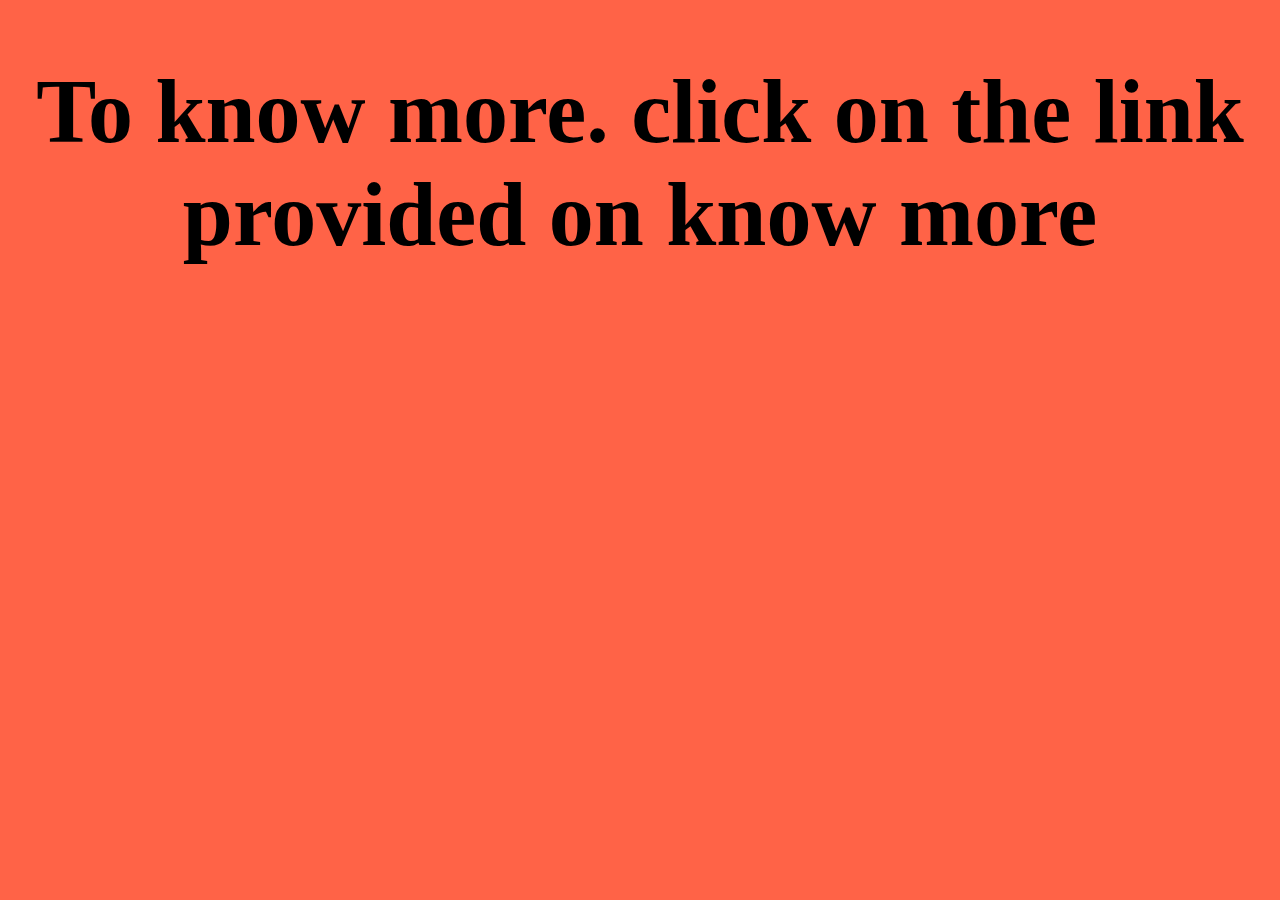
<file: iframe11.html>
<!DOCTYPE html>
<html>
<head>
	<title></title>
</head>
<body style="background-color: tomato; text-align: center;vertical-align: middle;font-size: 45px;">
	<h1>To know more. click on the link provided on know more</h1>
</body>
</html>
</file>
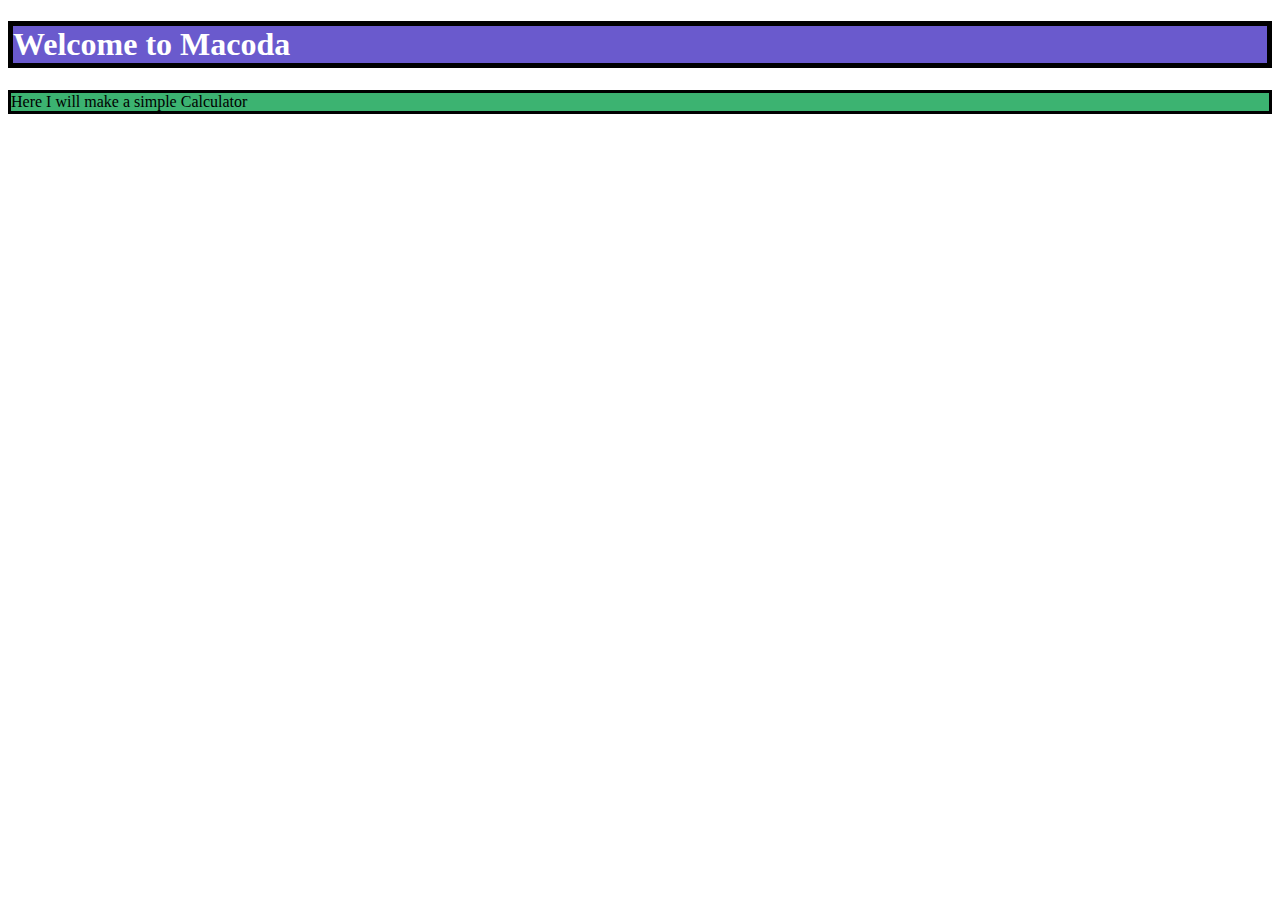
<file: index1.html>
<!DOCTYPE html>
<html>
<head>
<title>Macoda</title>
</head>
<body>

<h1 style="background-color:SlateBlue;color: white;border: 5px solid black;">Welcome to Macoda </h1>
<p style="background-color: MediumSeaGreen;border: 3px solid black;">Here I will make a simple Calculator</p>

</body>
</html>
</file>
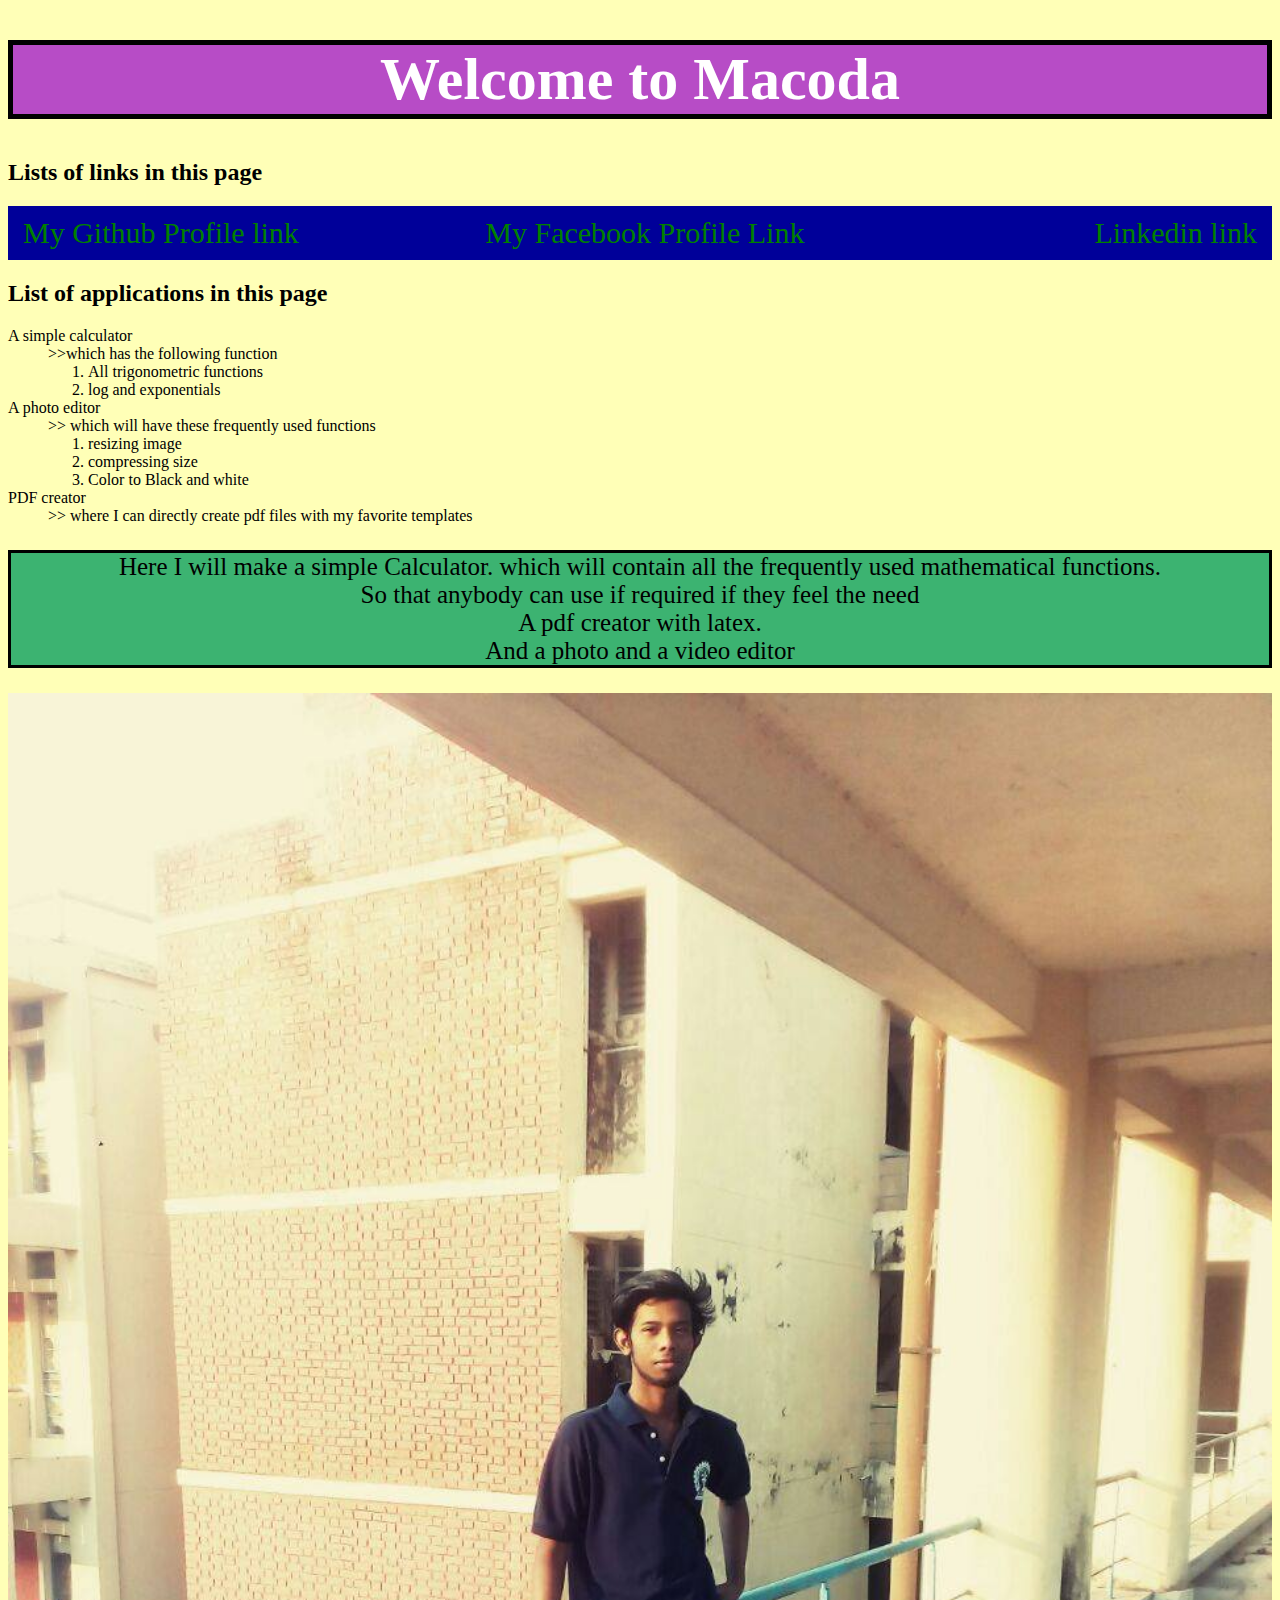
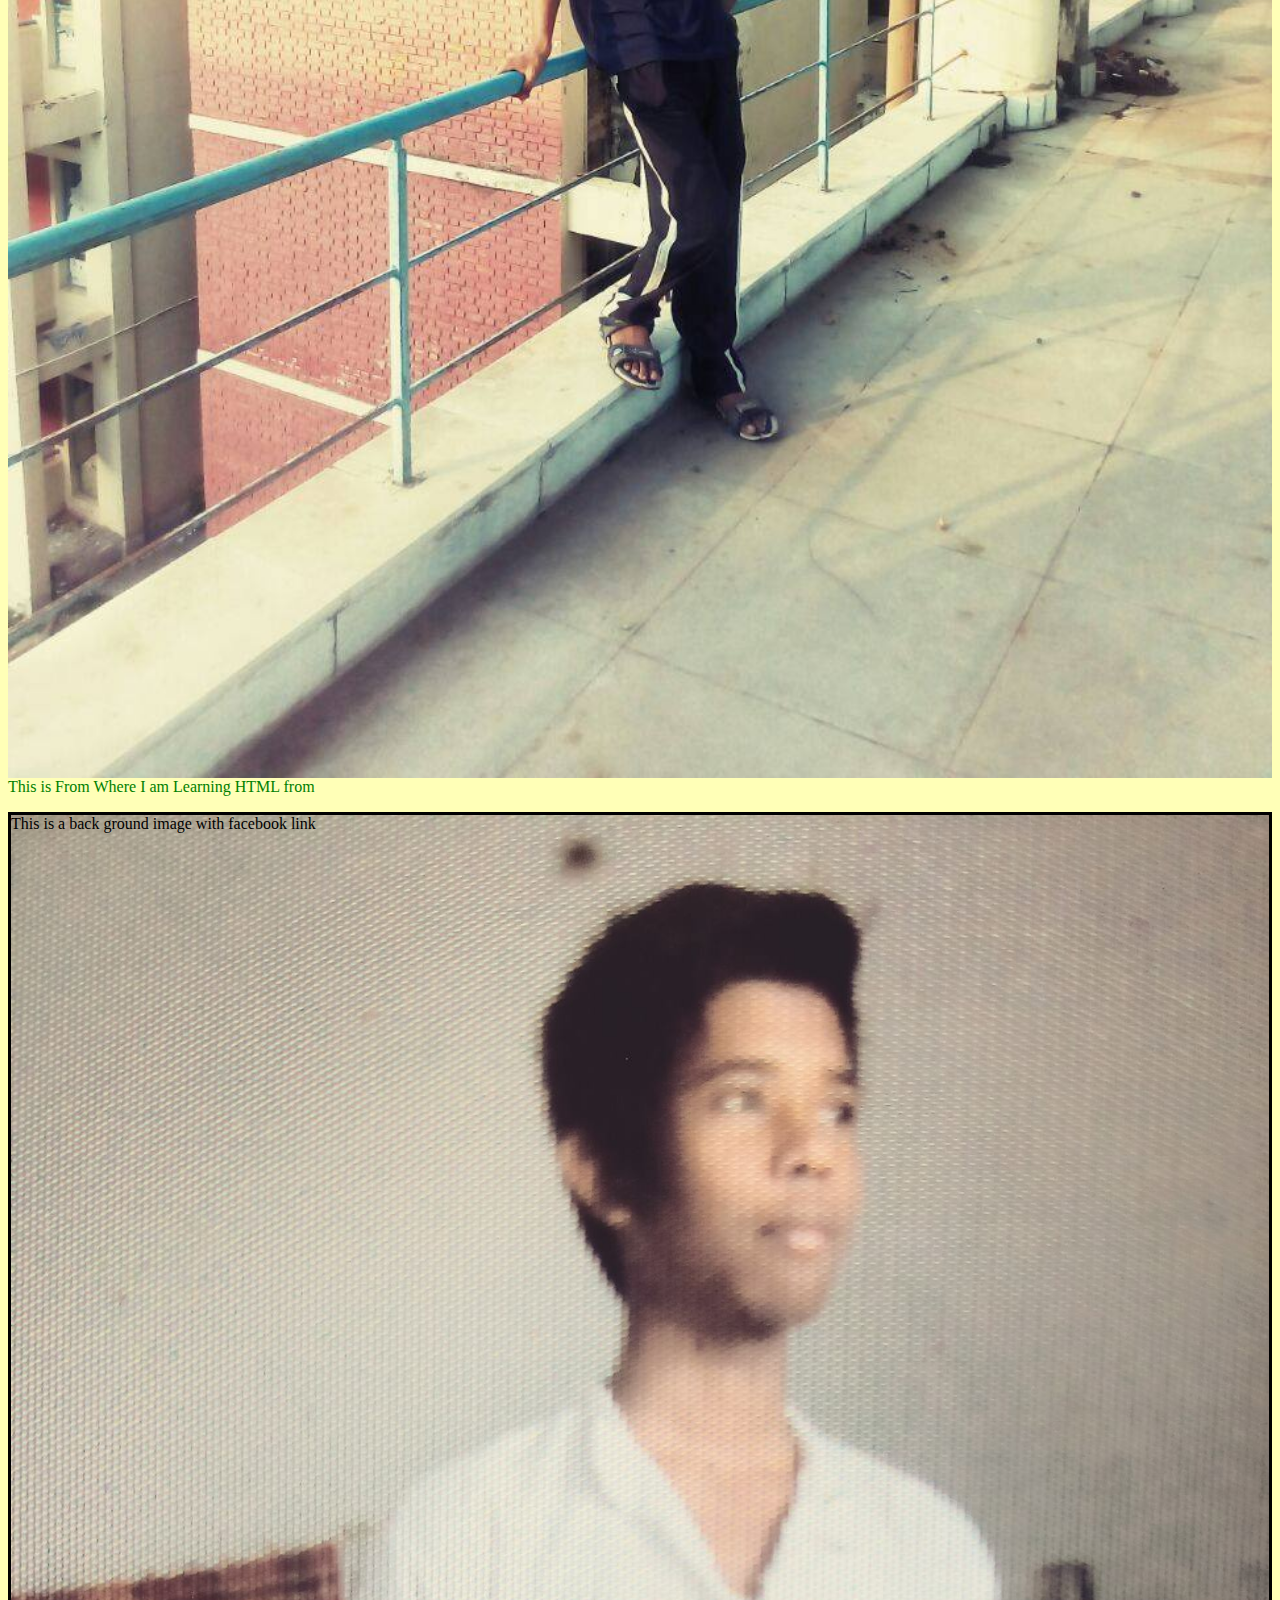
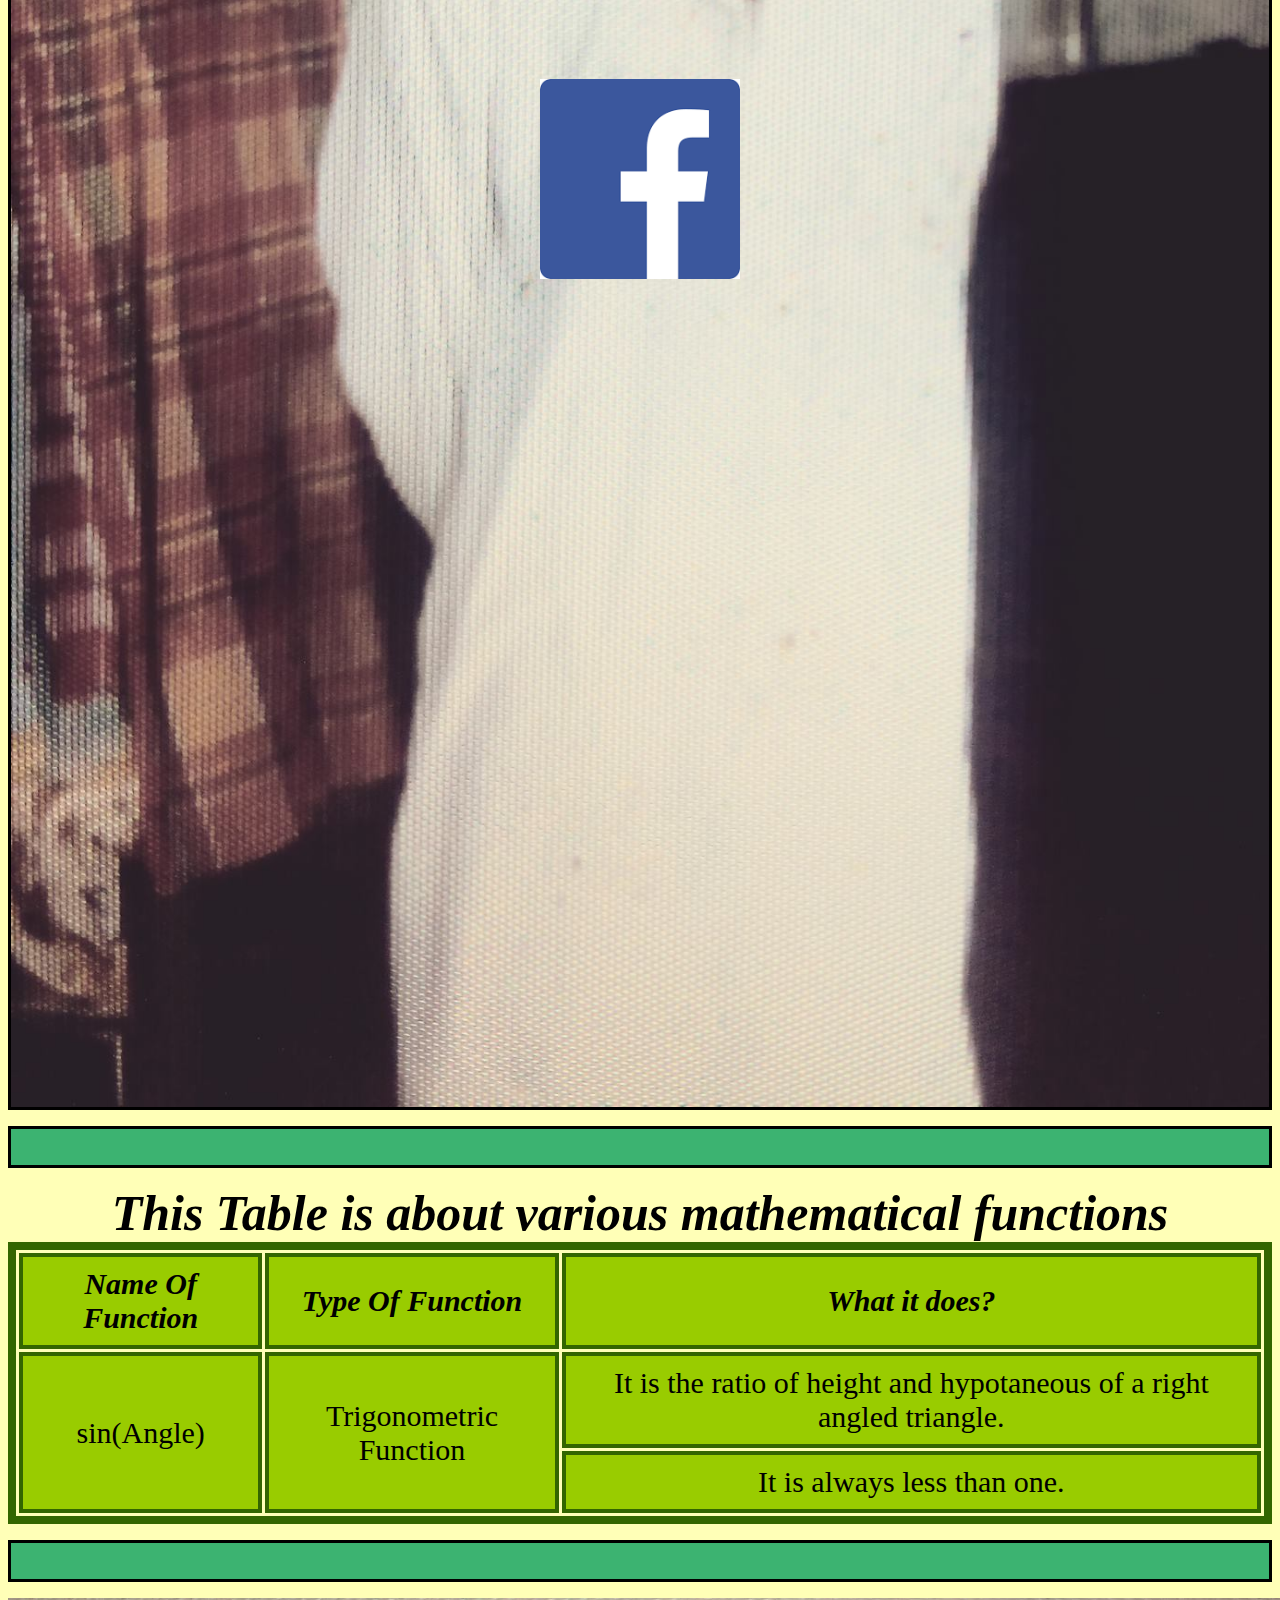
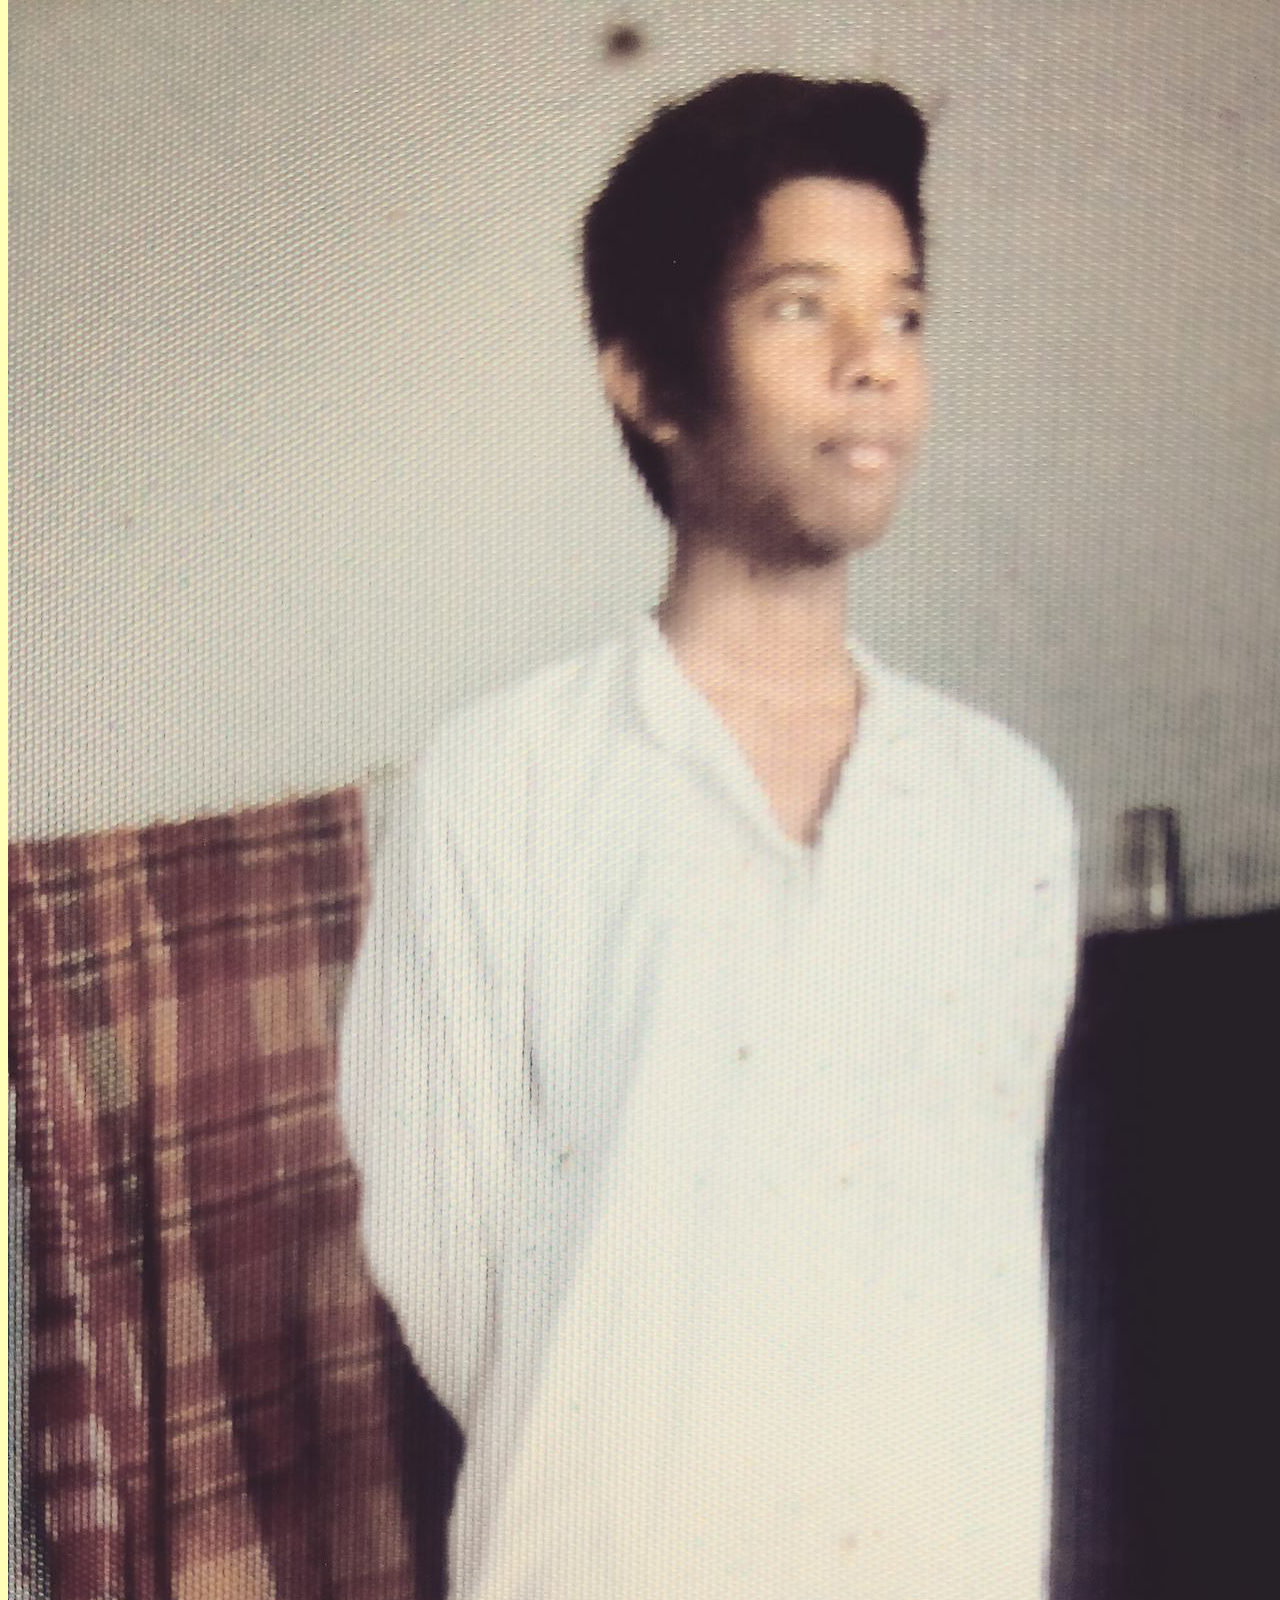
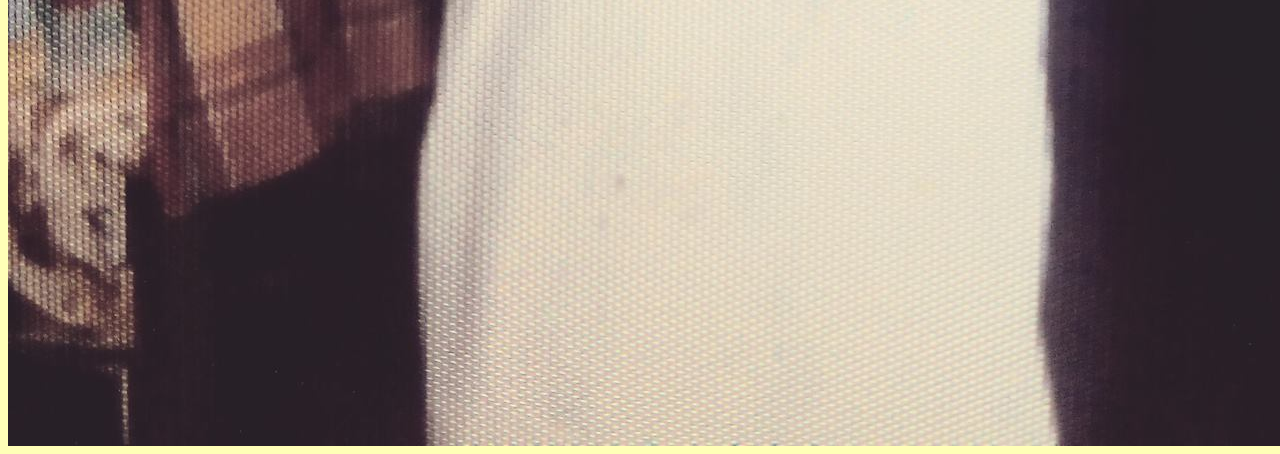
<file: index10.html>
<!DOCTYPE html>
<html>
<head>
	<title>Macoda</title>
	<link rel="stylesheet" href="css/ext10.css">
</head>
<body>

	<h1>
		Welcome to Macoda 
	</h1>
	<h2>
		Lists of links in this page
	</h2>
	<ul>
		<li class="navigationBar">
			<a href="#Github Link" style="text-decoration: none;">
				My Github Profile link           
			</a>	
		</li>
		<li class="center navigationBar">
			<a href="#facebook Link" style="text-decoration: none;">
				My Facebook Profile Link
			</a>
		</li>
		<li class="navigationBar" style="float: right;" >
			<a href="#Linkedin Link"  style="text-decoration: none;">
				Linkedin link
			</a>
		</li>
	</ul>

	<h2>
		List of applications in this page
	</h2>
	<dl>
		<dt>
			A simple calculator
		</dt>
		<dd>
			>>which has the following function
			<ol type="1">
				<li>
					All trigonometric functions
				</li>
				<li>
					log and exponentials
				</li>
			</ol>
		</dd>
		<dt>
			A photo editor
		</dt>
		<dd>
			>> which will have these frequently used functions
			<ol>
				<li>
					resizing image
				</li>
				<li>
					compressing size
				</li>
				<li>
					Color to Black and white
				</li>
			</ol>
		</dd>
		<dt>
			PDF creator
		</dt>
		<dd>
			>> where I can directly create pdf files with my favorite templates
		</dd>
	</dl>

	<p style="font-size:25px;text-align: center;">Here I will make a simple Calculator. which will contain all the frequently used mathematical functions.<br/> So that anybody can use if required if they feel the need<br/>A pdf creator with latex.<br/>And a photo and a video editor</p>
	
	<img src="images/myImg2.jpg" alt="saikat mondal 2" usemap="#face" style="width: 100%;height: 100%" />
	<map name="face" id="Github Link">
		<area shape="rect" coords="810,810,1000,1000" alt="saikat" href="https://github.com/Saikat2019">
	</map>
	
	<a href="https://www.w3schools.com">
		This is From Where I am Learning HTML from
	</a>
	<p style="background-image: url('images/myImg.jpg');" class="specialP">
		This is a back ground image with facebook link<br/><br/><br/><br/><br/><br/><br/><br/><br/><br/><br/><br/><br/><br/><br/><br/><br/><br/><br/><br/><br/><br/><br/><br/><br/><br/><br/><br/><br/><br/><br/><br/><br/><br/><br/><br/><br/><br/>
		<br/><br/><br/><br/><br/><br/><br/><br/><br/><br/>
		<a href="https://www.facebook.com/profile.php?id=100011440244328">
			<img src="images/facebook.png" alt="facebook logo" style="width: 200px;height: 200px;float: none;" class="center" id="facebook Link" />
		</a>
		<br/><br/><br/><br/><br/><br/><br/><br/><br/><br/><br/><br/><br/><br/><br/><br/><br/><br/><br/><br/><br/><br/><br/><br/><br/><br/><br/><br/><br/><br/><br/><br/><br/><br/><br/><br/><br/><br/><br/><br/><br/><br/><br/><br/><br/><br/>
	</p>
	<p><br/><br/></p>
	<table>
		<caption>
			This Table is about various mathematical functions
		</caption>
		<tr>
			<th>
				<em>Name Of Function</em>
			</th>
			<th>
				<em>Type Of Function</em>
			</th>
			<th>
				<em>What it does?</em>
			</th>
		</tr>
		<tr>
			<td rowspan="2">
				sin(Angle)
			</td>
			<td rowspan="2">
				Trigonometric Function
			</td>
			<td>
				It is the ratio of height and hypotaneous of a right angled triangle.
			</td>
		</tr>
		<tr>
			<td>
				It is always less than one.
			</td>
		</tr>
	</table>
	<p><br/><br/></p>
	<picture>
		  <source media="(min-width: 1000px)" srcset="images/myImg.jpg">
		  <source media="(min-width: 465px)" srcset="images/facebook.png">
		  <img src="myImg.jpg" alt="my image" style="width:auto;float: none;" class="center">
	</picture> 
</body>
</html>
</file>
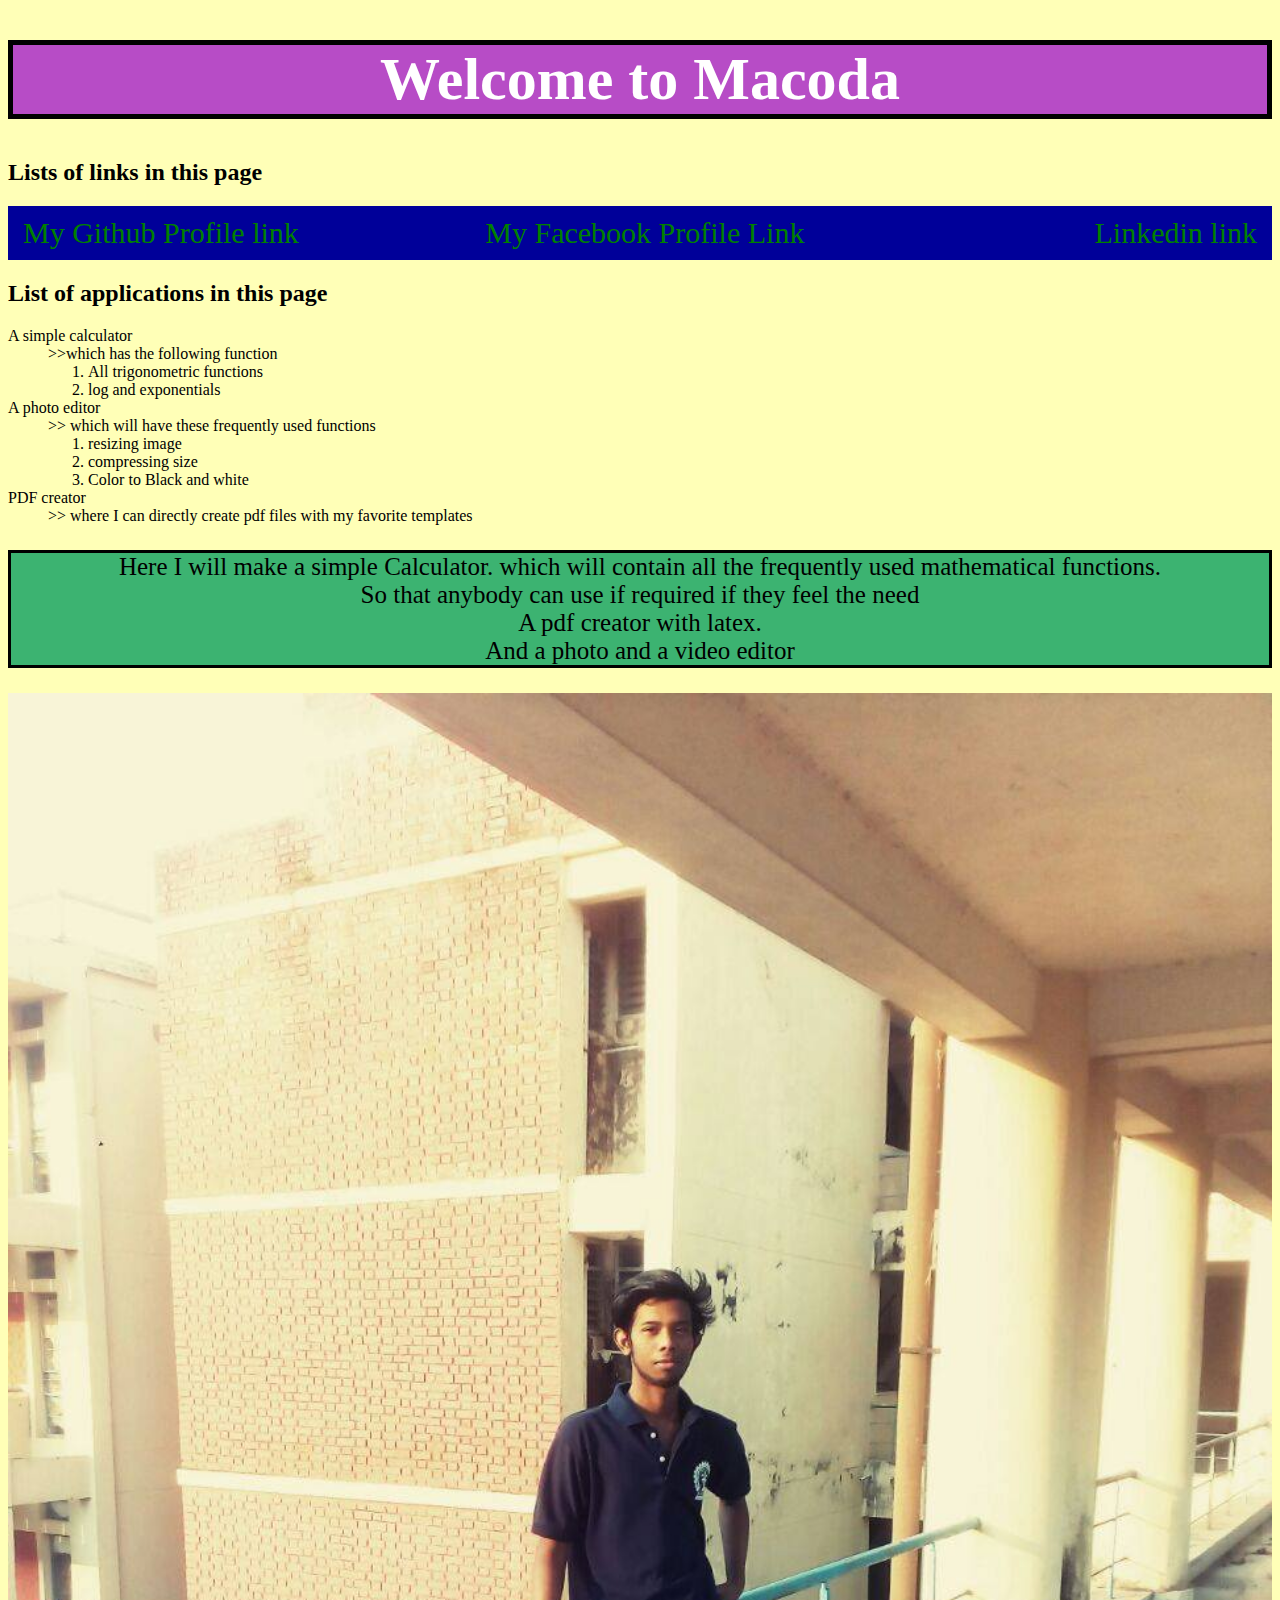
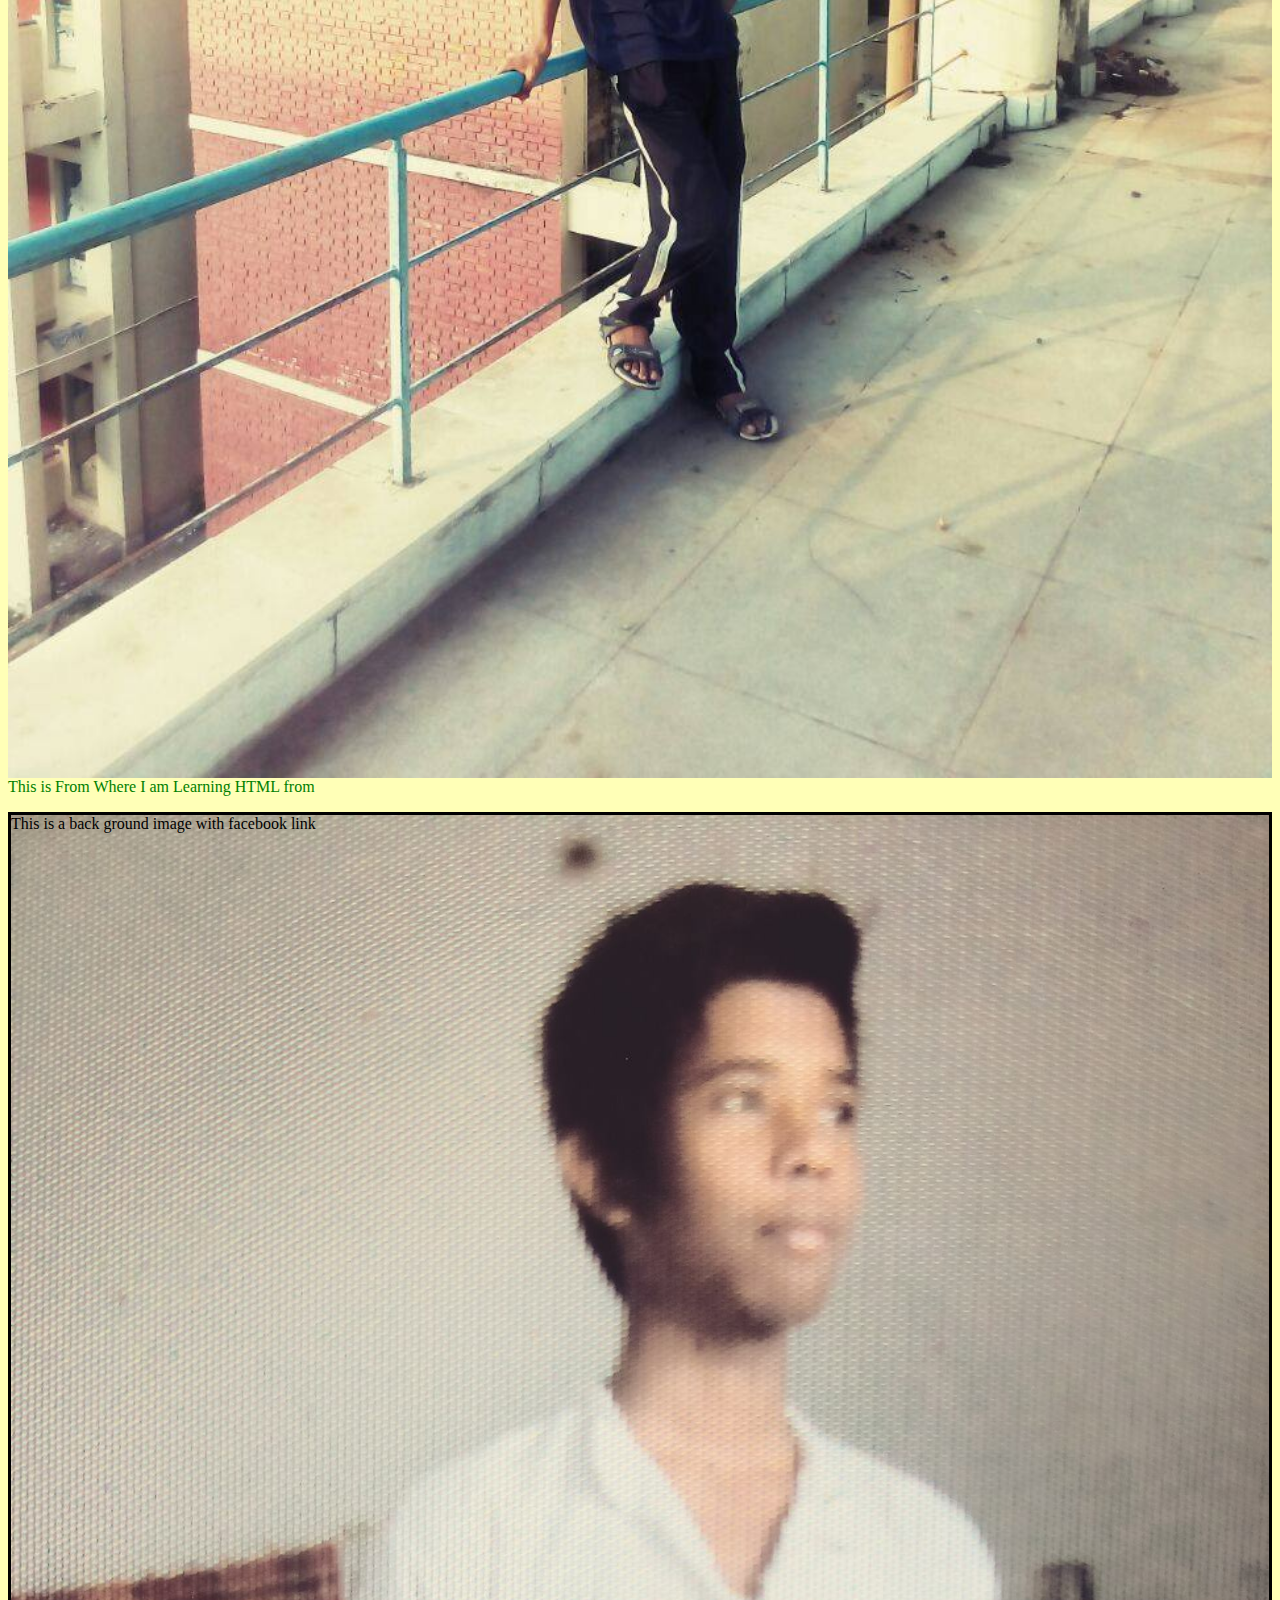
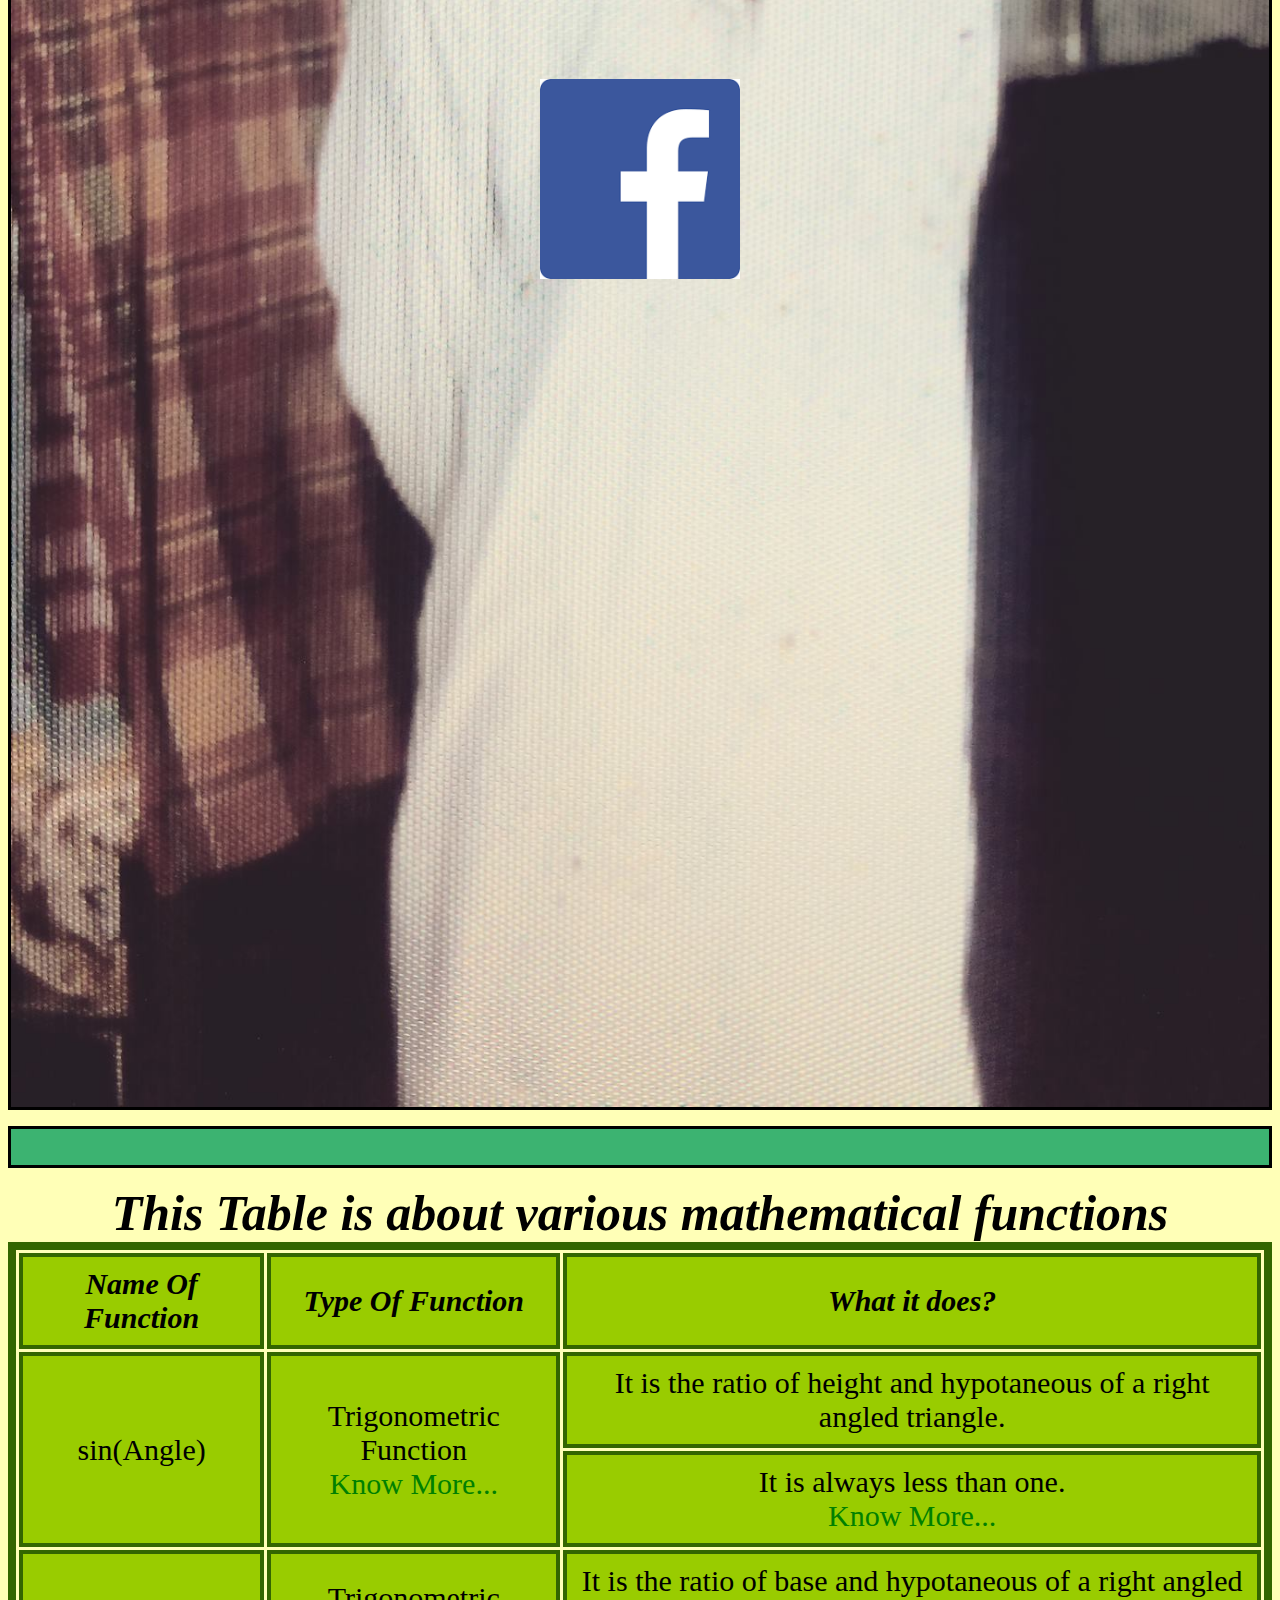
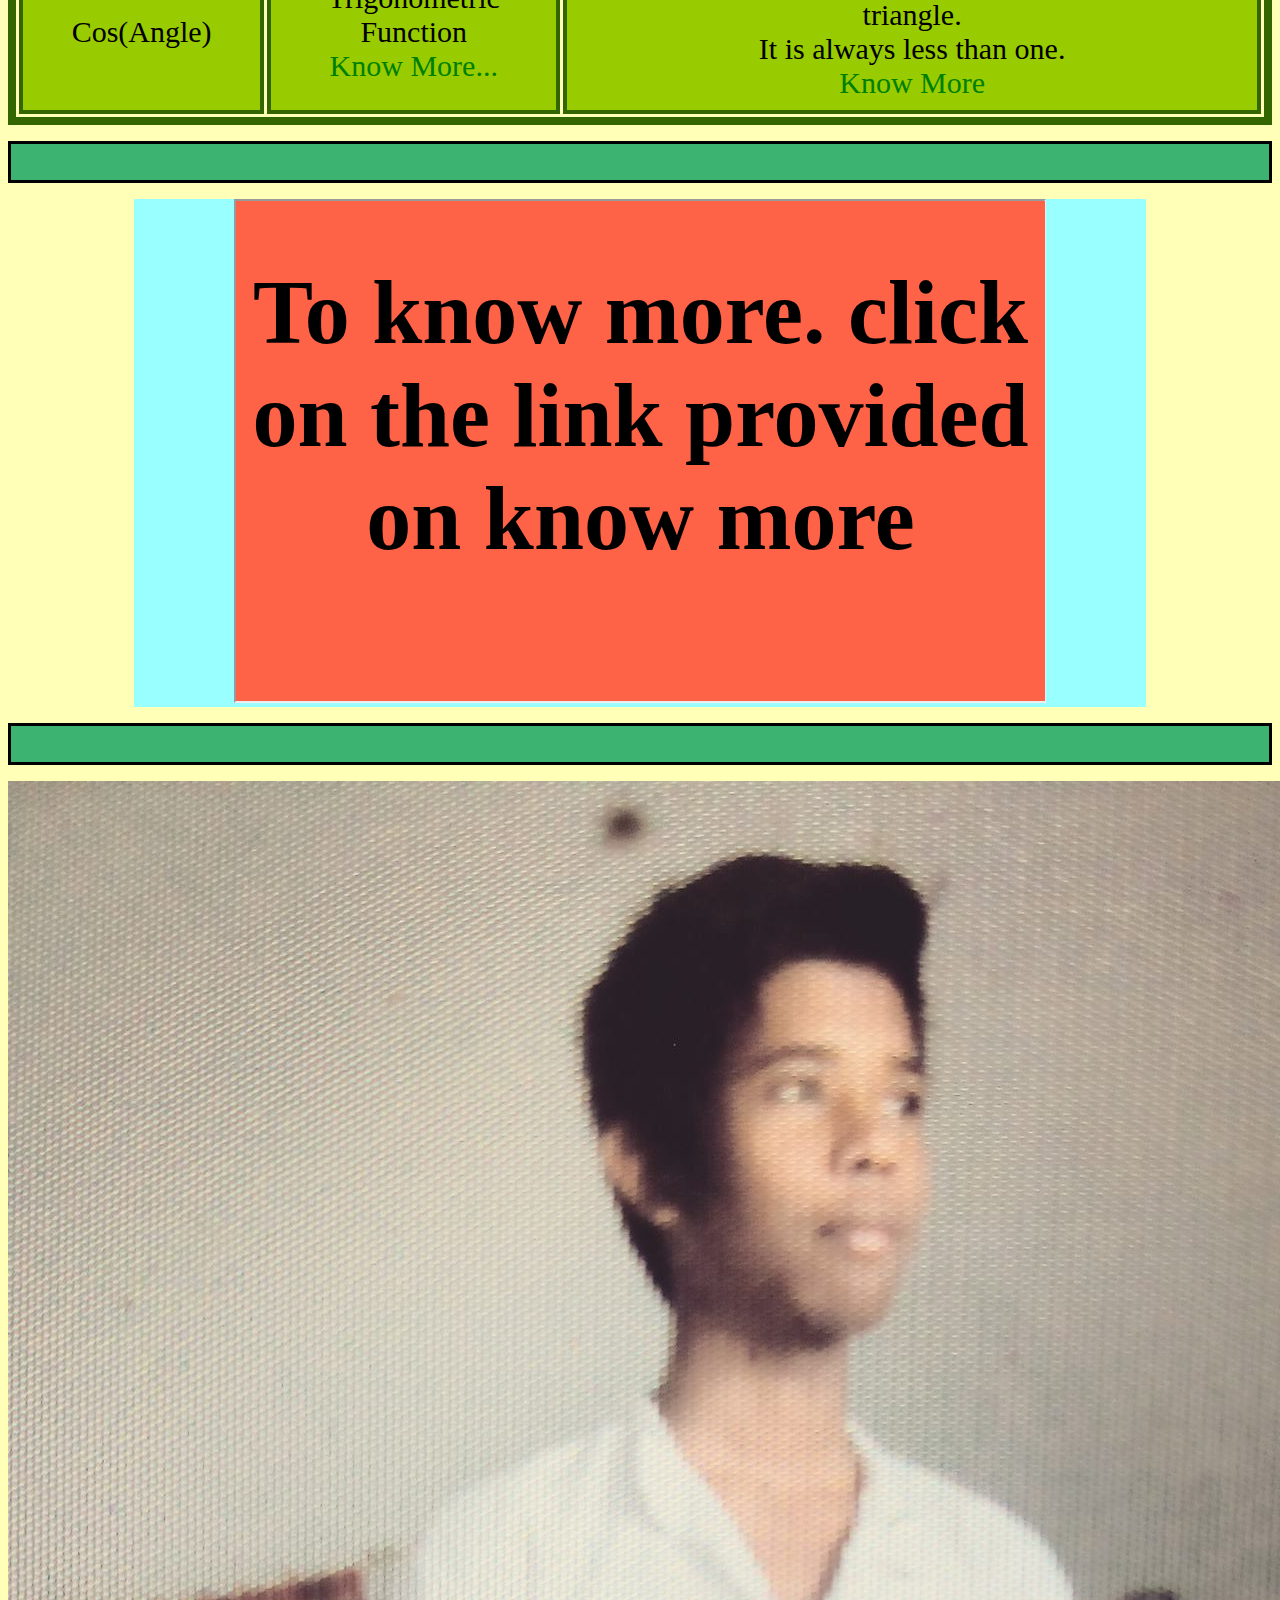
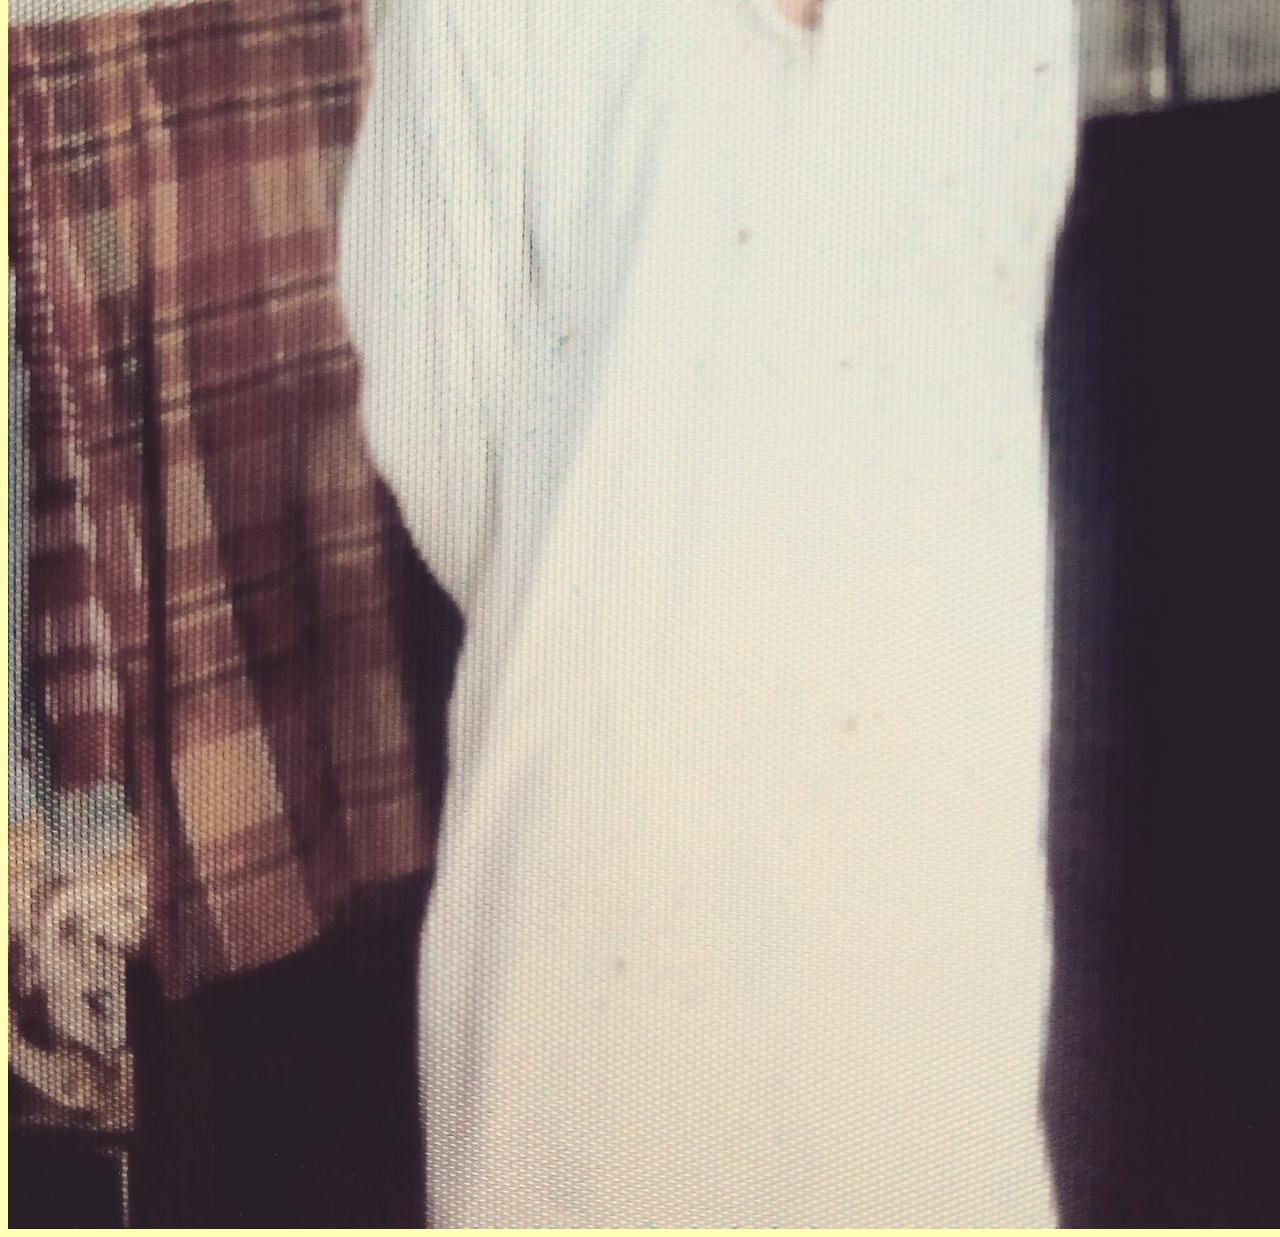
<file: index11.html>
<!DOCTYPE html>
<html>
<head>
	<title>Macoda</title>
	<link rel="stylesheet" href="css/ext11.css">
</head>
<body>

	<h1>
		Welcome to Macoda 
	</h1>
	<h2>
		Lists of links in this page
	</h2>
	<ul>
		<li class="navigationBar">
			<a href="#Github Link" style="text-decoration: none;">
				My Github Profile link           
			</a>	
		</li>
		<li class="center navigationBar">
			<a href="#facebook Link" style="text-decoration: none;">
				My Facebook Profile Link
			</a>
		</li>
		<li class="navigationBar" style="float: right;" >
			<a href="#Linkedin Link"  style="text-decoration: none;">
				Linkedin link
			</a>
		</li>
	</ul>

	<h2>
		List of applications in this page
	</h2>
	<dl>
		<dt>
			A simple calculator
		</dt>
		<dd>
			>>which has the following function
			<ol type="1">
				<li>
					All trigonometric functions
				</li>
				<li>
					log and exponentials
				</li>
			</ol>
		</dd>
		<dt>
			A photo editor
		</dt>
		<dd>
			>> which will have these frequently used functions
			<ol>
				<li>
					resizing image
				</li>
				<li>
					compressing size
				</li>
				<li>
					Color to Black and white
				</li>
			</ol>
		</dd>
		<dt>
			PDF creator
		</dt>
		<dd>
			>> where I can directly create pdf files with my favorite templates
		</dd>
	</dl>

	<p style="font-size:25px;text-align: center;">Here I will make a simple Calculator. which will contain all the frequently used mathematical functions.<br/> So that anybody can use if required if they feel the need<br/>A pdf creator with latex.<br/>And a photo and a video editor</p>
	
	<img src="images/myImg2.jpg" alt="saikat mondal 2" usemap="#face" style="width: 100%;height: 100%" />
	<map name="face" id="Github Link">
		<area shape="rect" coords="810,810,1000,1000" alt="saikat" href="https://github.com/Saikat2019">
	</map>
	
	<a href="https://www.w3schools.com">
		This is From Where I am Learning HTML from
	</a>
	<p style="background-image: url('images/myImg.jpg');" class="specialP">
		This is a back ground image with facebook link<br/><br/><br/><br/><br/><br/><br/><br/><br/><br/><br/><br/><br/><br/><br/><br/><br/><br/><br/><br/><br/><br/><br/><br/><br/><br/><br/><br/><br/><br/><br/><br/><br/><br/><br/><br/><br/><br/>
		<br/><br/><br/><br/><br/><br/><br/><br/><br/><br/>
		<a href="https://www.facebook.com/profile.php?id=100011440244328">
			<img src="images/facebook.png" alt="facebook logo" style="width: 200px;height: 200px;float: none;" class="center" id="facebook Link" />
		</a>
		<br/><br/><br/><br/><br/><br/><br/><br/><br/><br/><br/><br/><br/><br/><br/><br/><br/><br/><br/><br/><br/><br/><br/><br/><br/><br/><br/><br/><br/><br/><br/><br/><br/><br/><br/><br/><br/><br/><br/><br/><br/><br/><br/><br/><br/><br/>
	</p>
	<p><br/><br/></p>
	<table>
		<caption>
			This Table is about various mathematical functions
		</caption>
		<tr>
			<th>
				<em>Name Of Function</em>
			</th>
			<th>
				<em>Type Of Function</em>
			</th>
			<th>
				<em>What it does?</em>
			</th>
		</tr>
		<tr>
			<td rowspan="2">
				sin(Angle)
			</td>
			<td rowspan="2">
				Trigonometric Function
				<a href="https://en.wikipedia.org/wiki/Trigonometry" target="know_more"><br/>Know More...</a>
			</td>
			<td>
				It is the ratio of height and hypotaneous of a right angled triangle.
			</td>
		</tr>
		<tr>
			<td>
				It is always less than one.<br/>
				<a href="https://en.wikipedia.org/wiki/Sine" target="know_more">Know More...</a>
			</td>
		</tr>
		<tr>
			<td>
				Cos(Angle)
			</td>
			<td>
				Trigonometric Function<br/>
				<a href="https://en.wikipedia.org/wiki/Trigonometry" target="know_more">Know More...</a>
			</td>
			<td>
				It is the ratio of base and hypotaneous of 
				a right angled triangle.<br/>It is always less than one.<br/>
				<a href="https://en.wikipedia.org/wiki/Law_of_cosines" target="know_more">Know More</a>
			</td>
		</tr>
	</table>
	<p><br/><br/></p>
	<div class="center" style="width: 80%">	
		<iframe src="iframe11.html" name="know_more">
		</iframe>
	</div>	
	<p><br/><br/></p>
	<picture>
		  <source media="(min-width: 1000px)" srcset="images/myImg.jpg">
		  <source media="(min-width: 465px)" srcset="images/facebook.png">
		  <img src="myImg.jpg" alt="my image" style="width:auto;float: none;" class="center">
	</picture> 
</body>
</html>
</file>
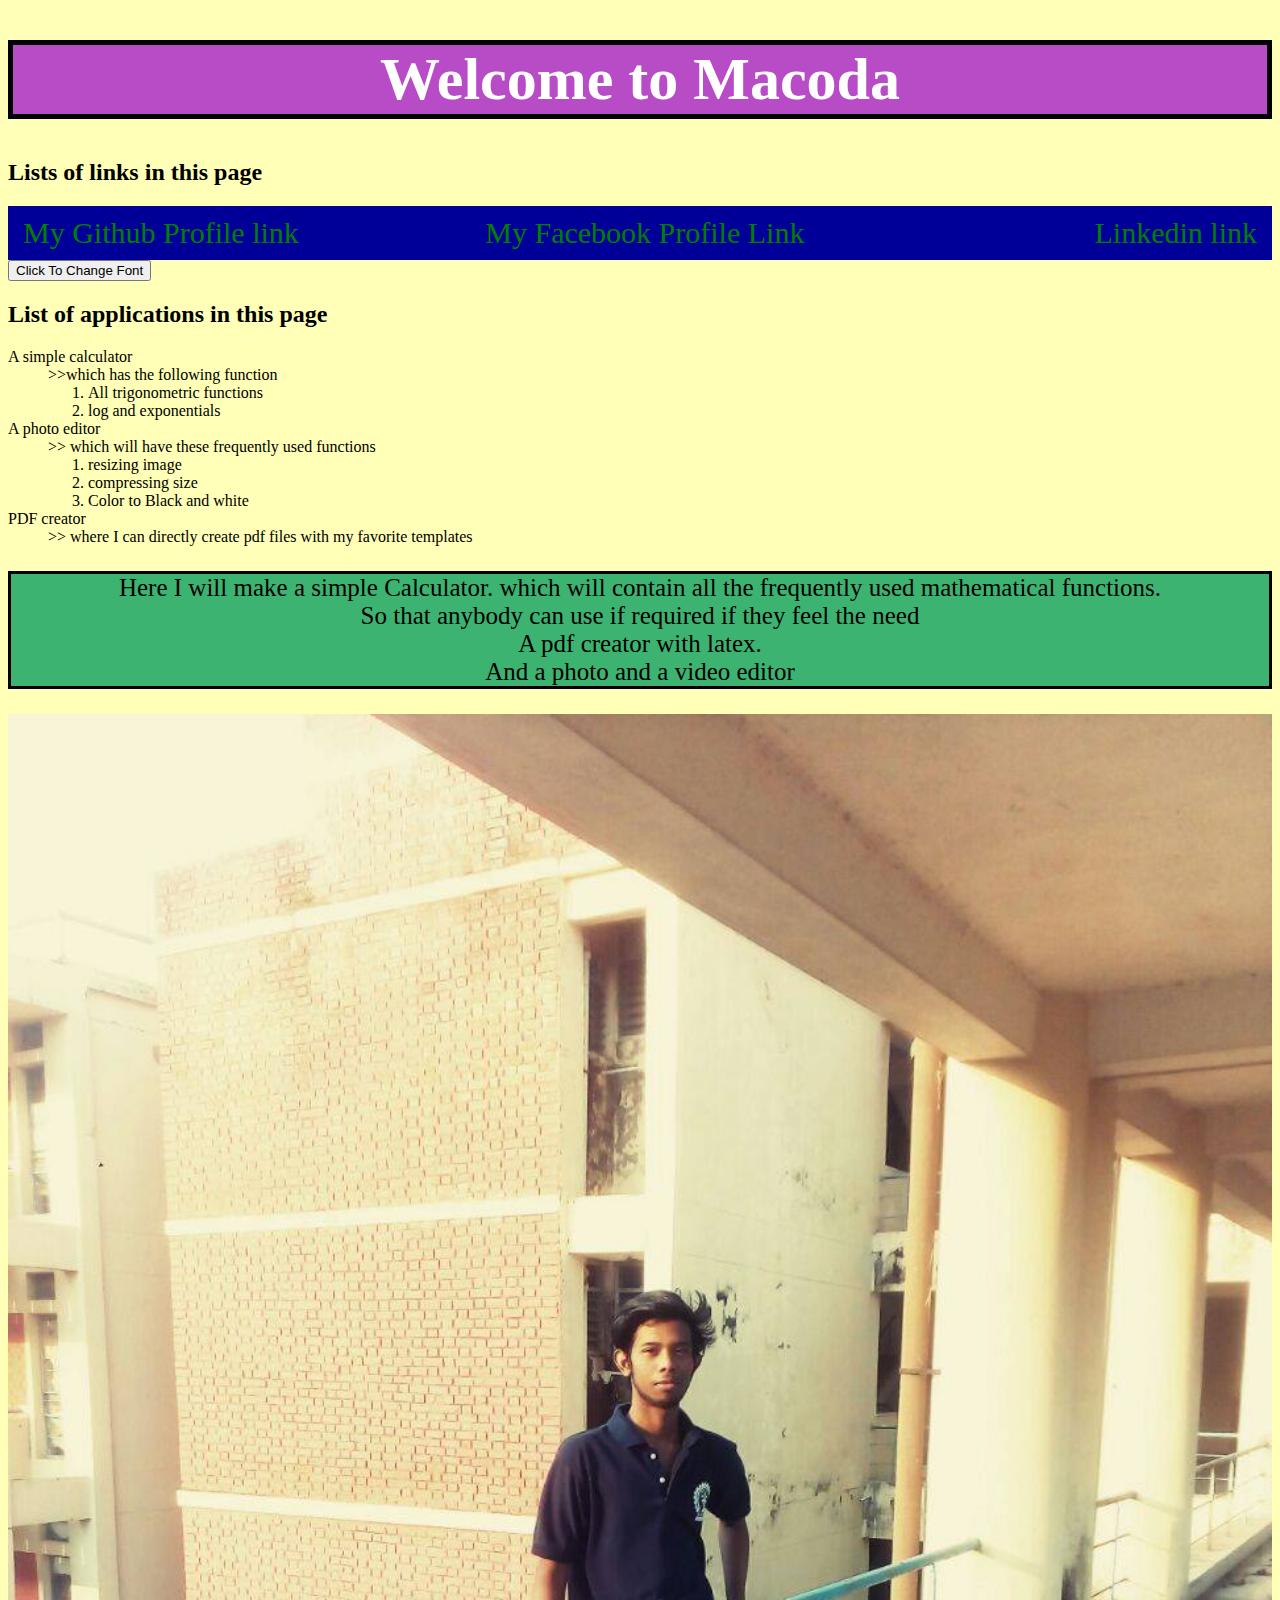
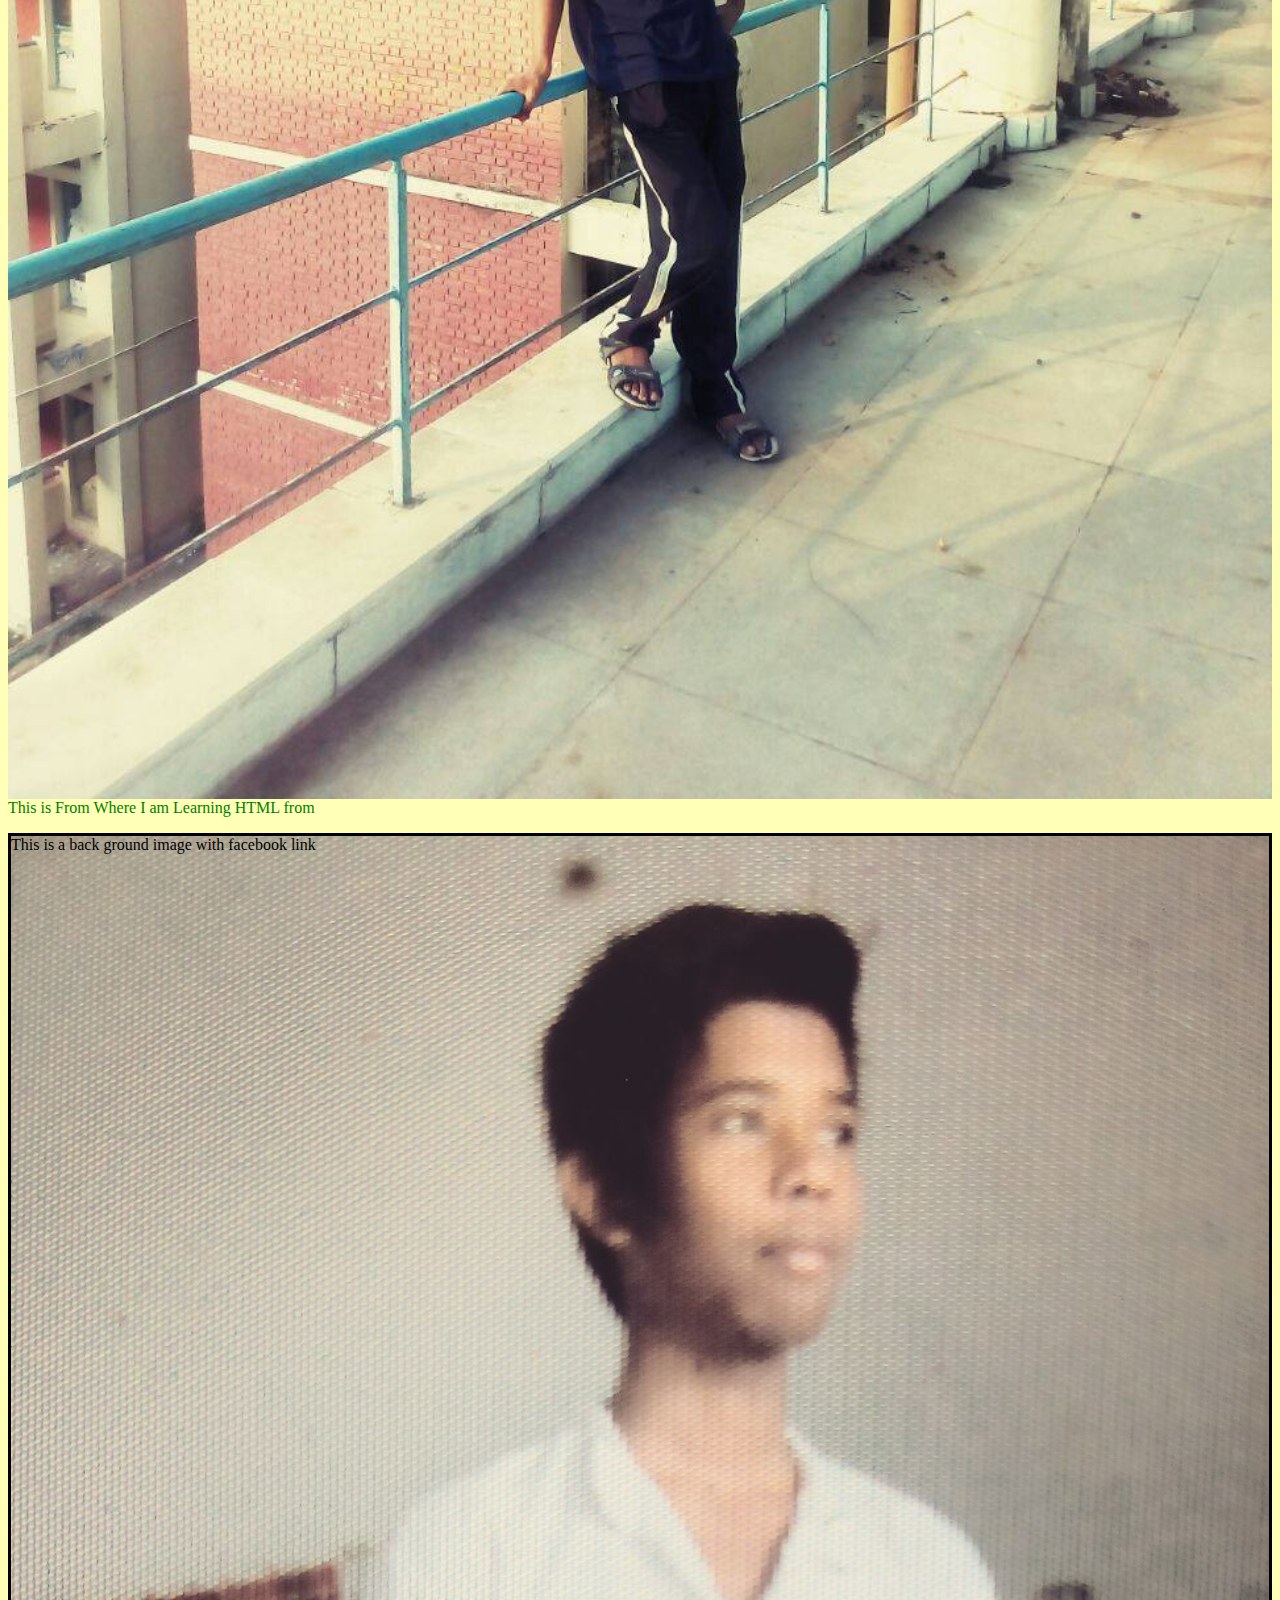
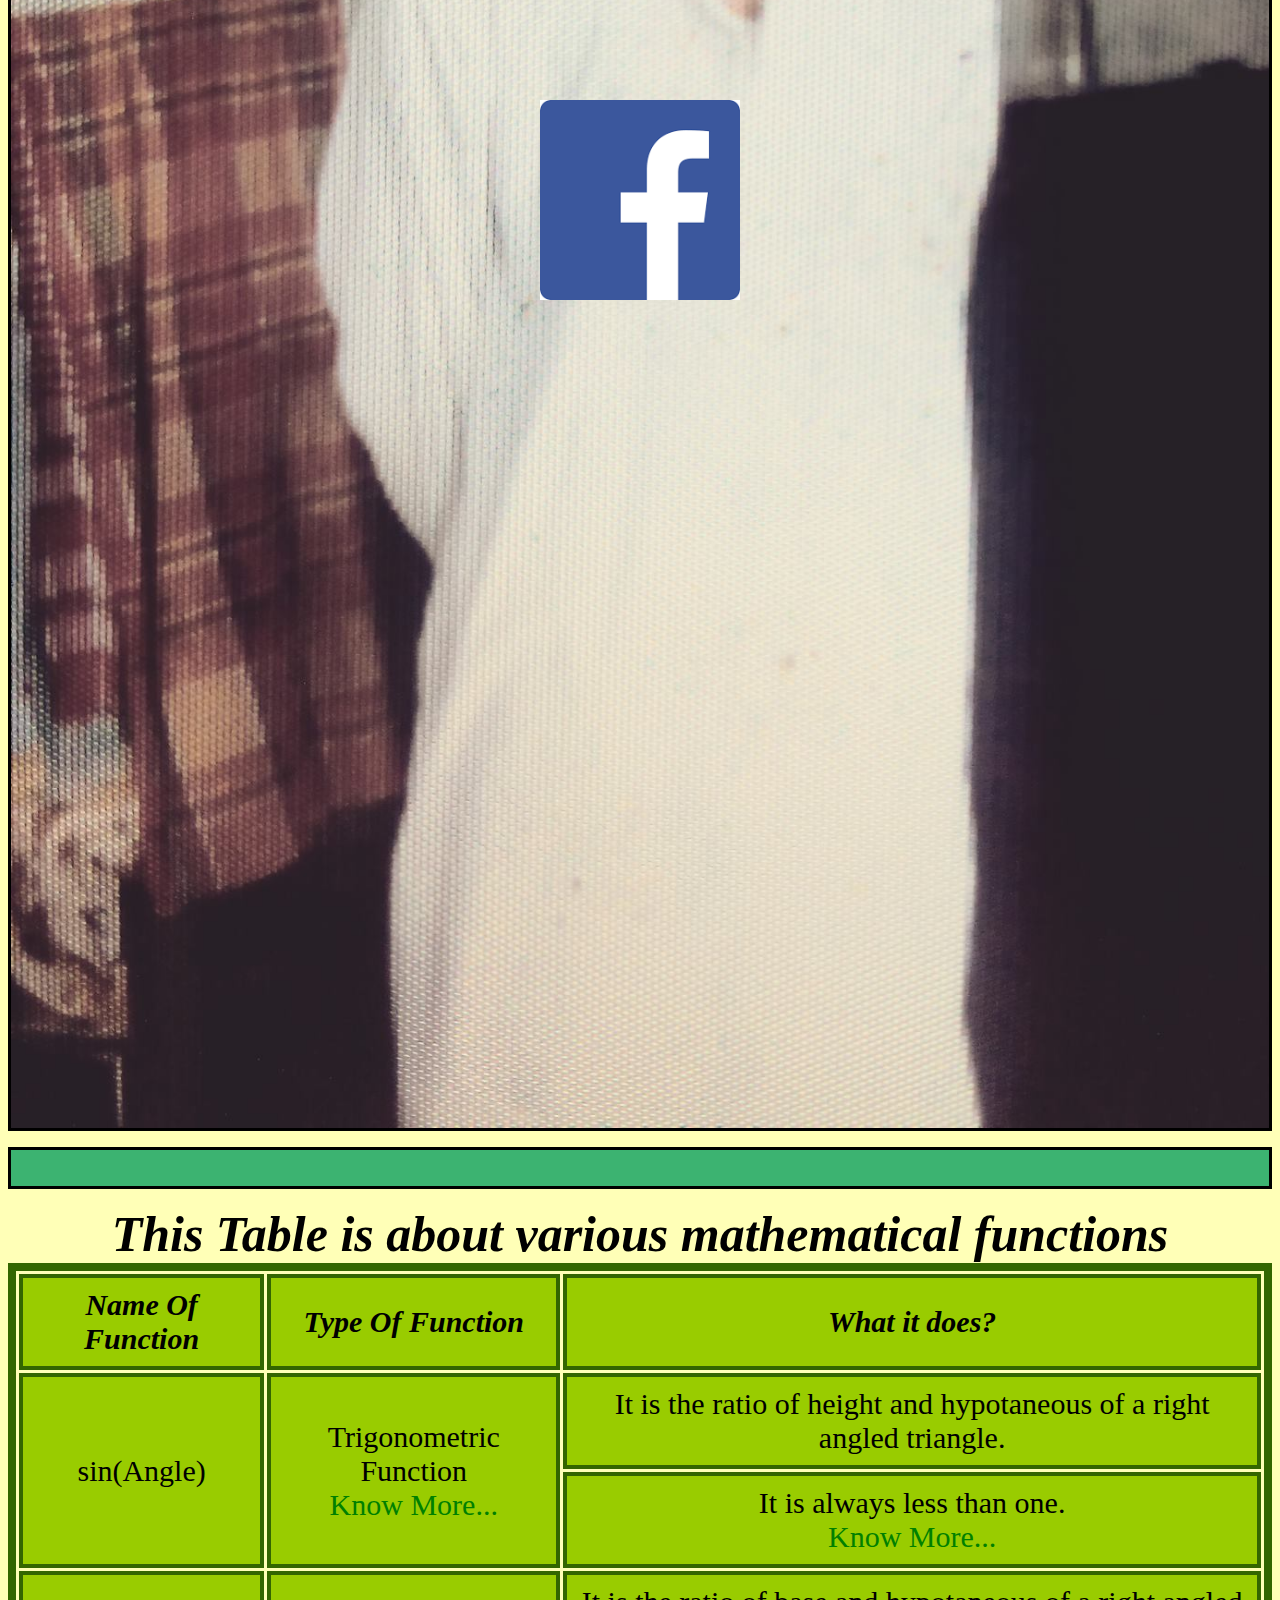
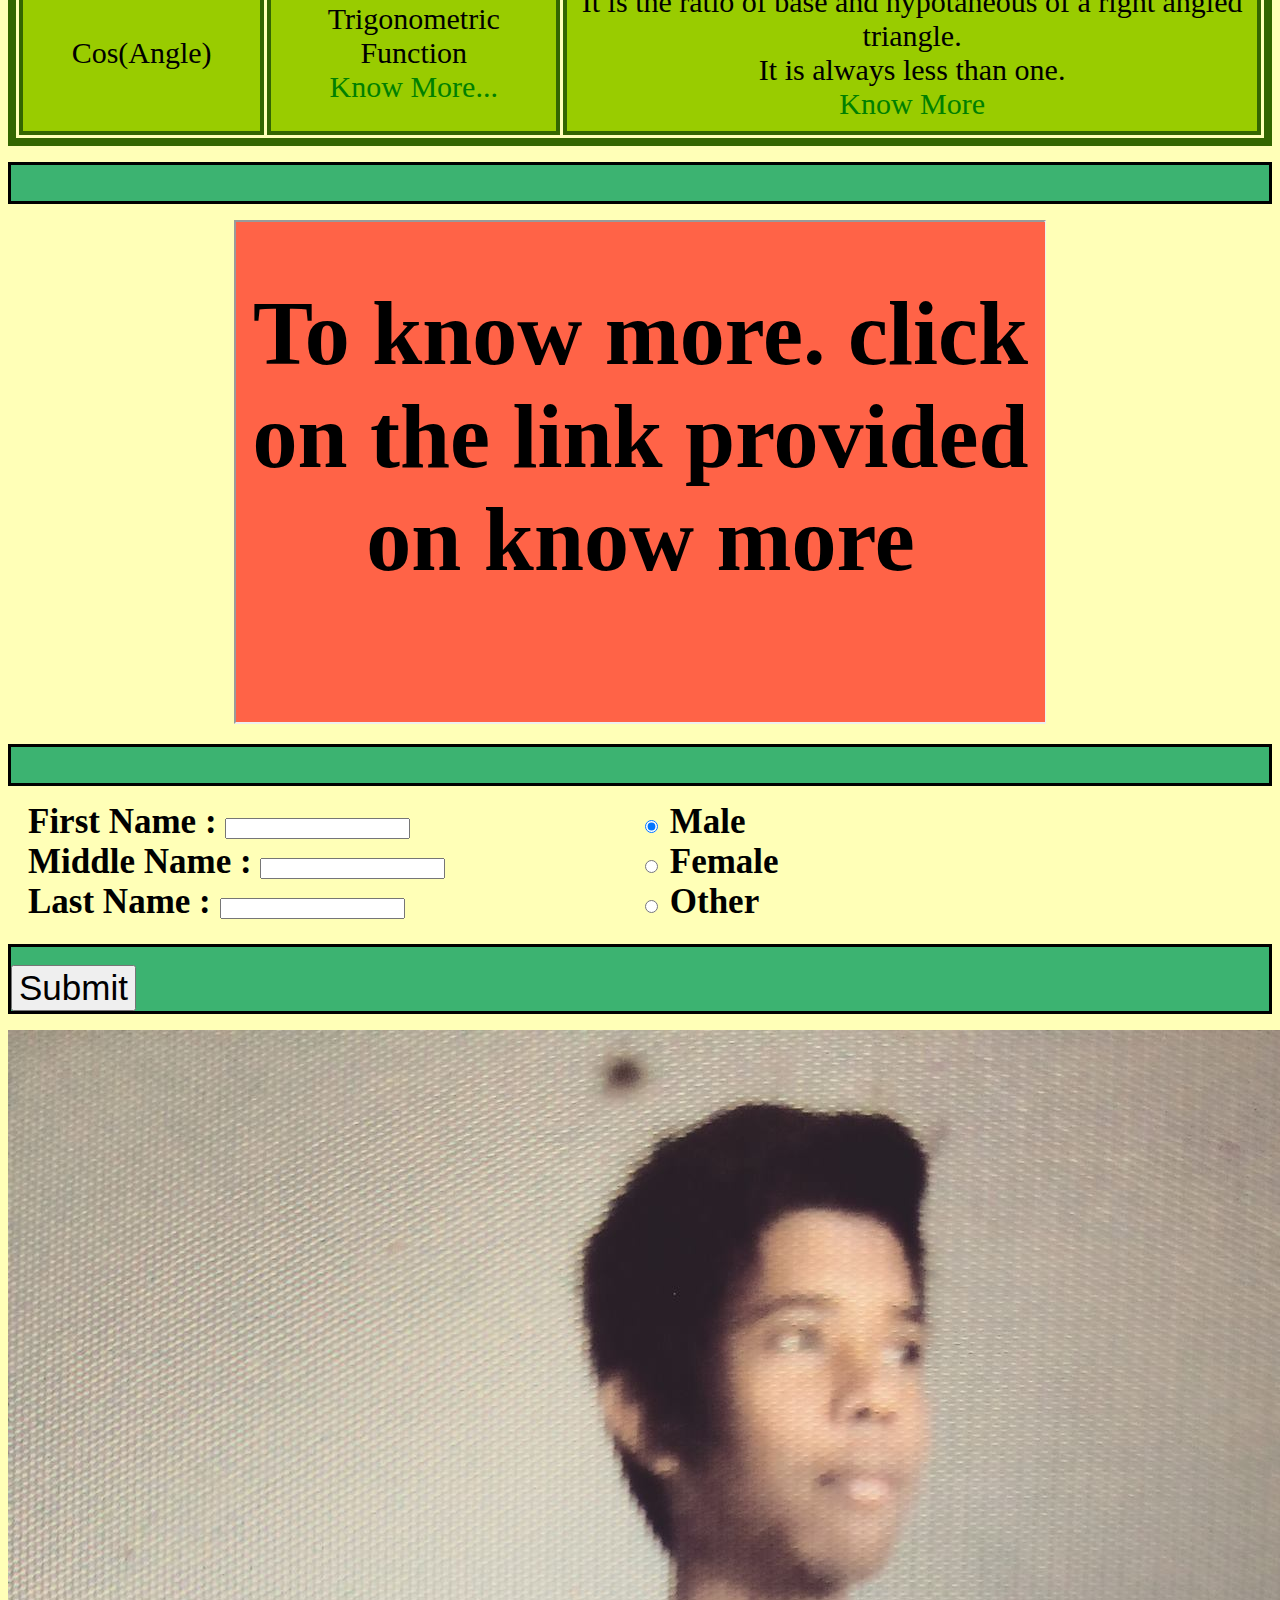
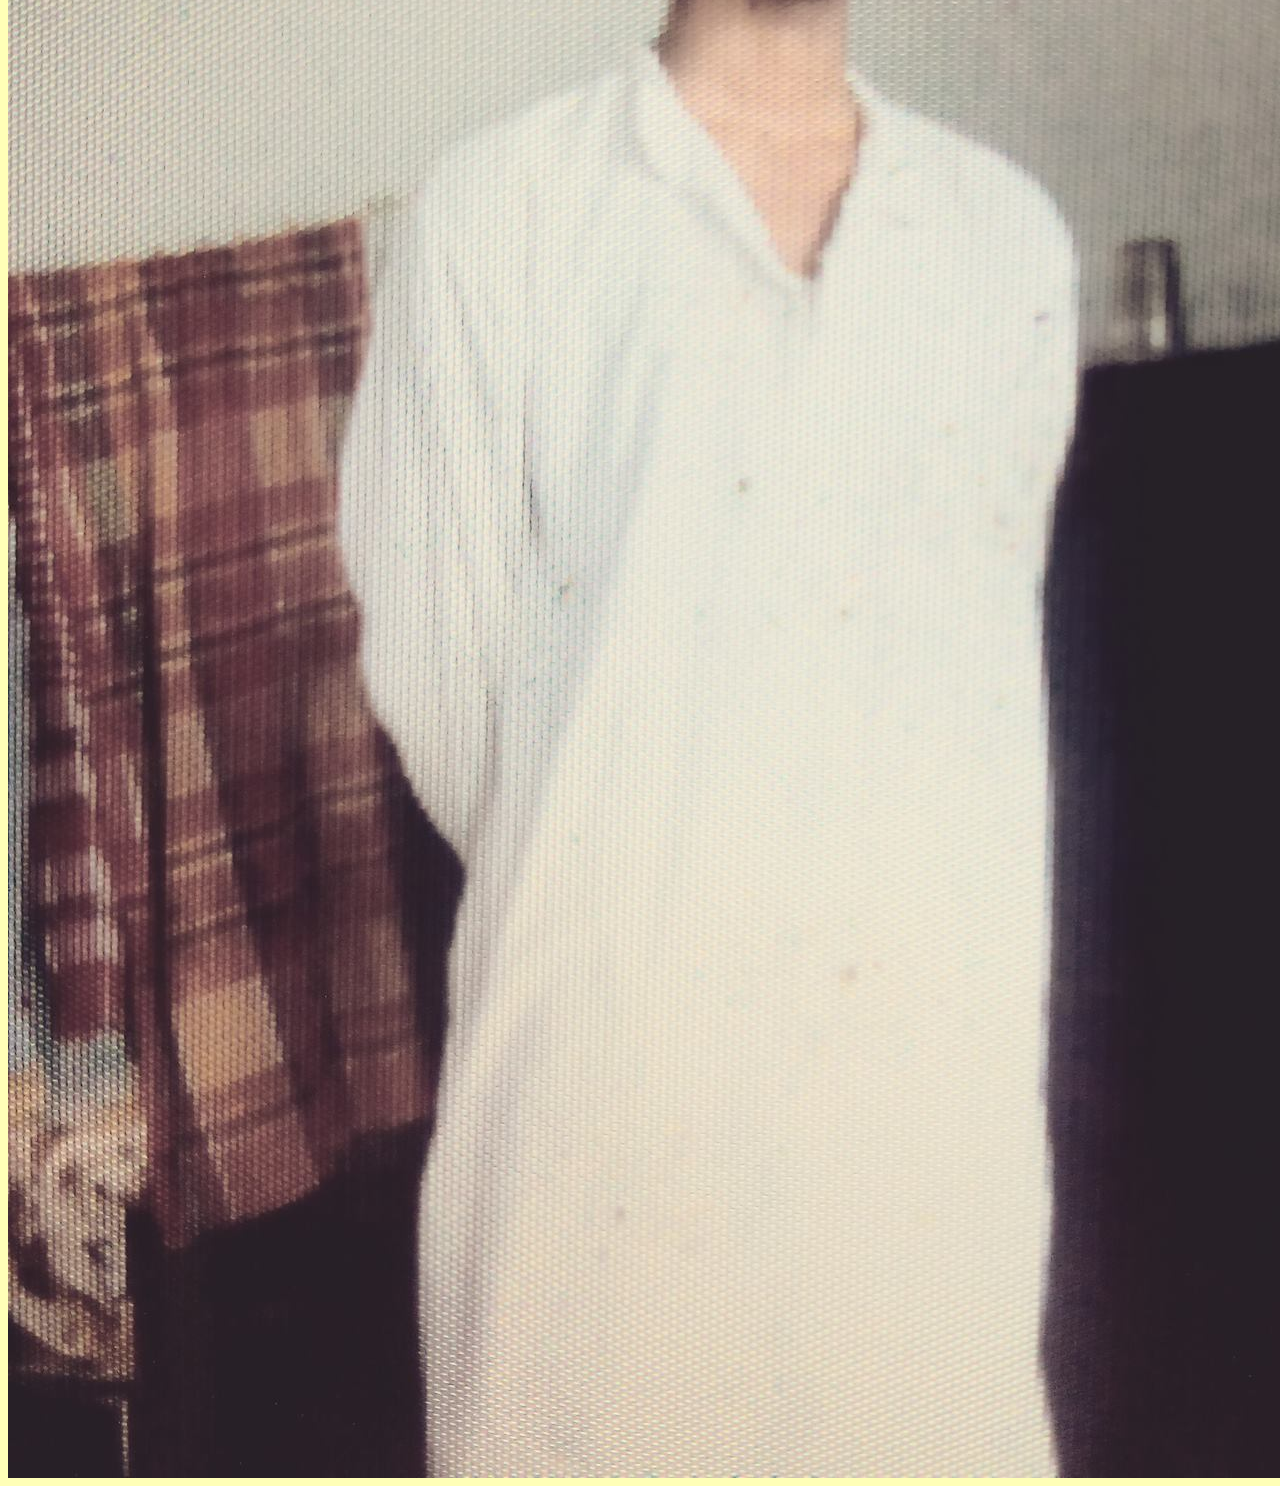
<file: index12.html>
<!DOCTYPE html>
<html>
<head>
	<title>Macoda</title>
	<link rel="stylesheet" href="css/ext12.css">
	<script src="jscripts/js12.js"></script>
	<meta charset="utf-8">
	<meta name="description" content="learning web developing">
	<meta name="keywords" content="HTML,CSS,JavaScript">
	<meta name="author" content="Saikat Mondal">
	<meta name="viewport" content="width=device-width, initial-scale=0.5">
	<meta http-equiv="refresh" content="300">
</head>
<body>

	<h1>
		Welcome to Macoda 
	</h1>
	<h2>   
		Lists of links in this page
	</h2>
	<ul>
		<li class="navigationBar">
			<a href="#Github Link" style="text-decoration: none;">
				My Github Profile link           
			</a>	
		</li>
		<li class="center navigationBar">
			<a href="#facebook Link" style="text-decoration: none;">
				My Facebook Profile Link
			</a>
		</li>
		<li class="navigationBar" style="float: right;" >
			<a href="#Linkedin Link"  style="text-decoration: none;">
				Linkedin link
			</a>
		</li>
	</ul>

	<button type="button" onclick="myFunc()">Click To Change Font</button>

	<h2>
		List of applications in this page
	</h2>
	<dl>
		<dt>
			A simple calculator
		</dt>
		<dd>
			>>which has the following function
			<ol type="1">
				<li>
					All trigonometric functions
				</li>
				<li>
					log and exponentials
				</li>
			</ol>
		</dd>
		<dt id="peditor">
			A photo editor
		</dt>
		<dd>
			>> which will have these frequently used functions
			<ol>
				<li>
					resizing image
				</li>
				<li>
					compressing size
				</li>
				<li>
					Color to Black and white
				</li>
			</ol>
		</dd>
		<dt>
			PDF creator
		</dt>
		<dd>
			>> where I can directly create pdf files with my favorite templates
		</dd>
	</dl>

	<p style="font-size:25px;text-align: center;">Here I will make a simple Calculator. which will contain all the frequently used mathematical functions.<br/> So that anybody can use if required if they feel the need<br/>A pdf creator with latex.<br/>And a photo and a video editor</p>
	
	<img src="images/myImg2.jpg" alt="saikat mondal 2" usemap="#face" style="width: 100%;height: 100%" />
	<map name="face" id="Github Link">
		<area shape="rect" coords="810,810,1000,1000" alt="saikat" href="https://github.com/Saikat2019">
	</map>
	
	<a href="https://www.w3schools.com">
		This is From Where I am Learning HTML from
	</a>
	<p style="background-image: url('images/myImg.jpg');" class="specialP">
		This is a back ground image with facebook link<br/><br/><br/><br/><br/><br/><br/><br/><br/><br/><br/><br/><br/><br/><br/><br/><br/><br/><br/><br/><br/><br/><br/><br/><br/><br/><br/><br/><br/><br/><br/><br/><br/><br/><br/><br/><br/><br/>
		<br/><br/><br/><br/><br/><br/><br/><br/><br/><br/>
		<a href="https://www.facebook.com/profile.php?id=100011440244328" target="_blank">
			<img src="images/facebook.png" alt="facebook logo" style="width: 200px;height: 200px;float: none;" class="center" id="facebook Link" />
		</a>
		<br/><br/><br/><br/><br/><br/><br/><br/><br/><br/><br/><br/><br/><br/><br/><br/><br/><br/><br/><br/><br/><br/><br/><br/><br/><br/><br/><br/><br/><br/><br/><br/><br/><br/><br/><br/><br/><br/><br/><br/><br/><br/><br/><br/><br/><br/>
	</p>
	<p><br/><br/></p>
	<table>
		<caption>
			This Table is about various mathematical functions
		</caption>
		<tr>
			<th>
				<em>Name Of Function</em>
			</th>
			<th>
				<em>Type Of Function</em>
			</th>
			<th>
				<em>What it does?</em>
			</th>
		</tr>
		<tr>
			<td rowspan="2">
				sin(Angle)
			</td>
			<td rowspan="2">
				Trigonometric Function
				<a href="https://en.wikipedia.org/wiki/Trigonometry" target="know_more"><br/>Know More...</a>
			</td>
			<td>
				It is the ratio of height and hypotaneous of a right angled triangle.
			</td>
		</tr>
		<tr>
			<td>
				It is always less than one.<br/>
				<a href="https://en.wikipedia.org/wiki/Sine" target="know_more">Know More...</a>
			</td>
		</tr>
		<tr>
			<td>
				Cos(Angle)
			</td>
			<td>
				Trigonometric Function<br/>
				<a href="https://en.wikipedia.org/wiki/Trigonometry" target="know_more">Know More...</a>
			</td>
			<td>
				It is the ratio of base and hypotaneous of 
				a right angled triangle.<br/>It is always less than one.<br/>
				<a href="https://en.wikipedia.org/wiki/Law_of_cosines" target="know_more">Know More</a>
			</td>
		</tr>
	</table>
	<p><br/><br/></p>
	<div class="center" style="width: 80%">	
		<iframe src="iframe11.html" name="know_more">
		</iframe>
	</div>	
	<p><br/><br/></p>
	<form action="/new.txt" method="post">
		<div class="createForm" >	
			<div class="left" style="position: relative;left: 20px;">
				First Name : 
				<input type="text" name="firstname" /> <br />
				Middle Name :
				<input type="text" name="middlename" /> <br />
				Last Name :
				<input type="text" name="lastname" />
			</div>
			<div class="middle" style="position: absolute; left: 50%;">
				<input type="radio" name="gender" value="male" checked="checked" /> Male <br />
				<input type="radio" name="gender" value="female" /> Female <br />
				<input type="radio" name="gender" value="other" /> Other 
			</div>
		</div>	
		<div class="down">
			
		</div>
	</form>
	<br /><br /><br /><br /><br /><br /><br />
	<p><br/><input type="submit" value="Submit" style="font-size: 35px;" /><br/></p>
	<picture>
		  <source media="(min-width: 1000px)" srcset="images/myImg.jpg">
		  <source media="(min-width: 465px)" srcset="images/facebook.png">
		  <img src="myImg.jpg" alt="my image" style="width:auto;float: none;" class="center">
	</picture> 
</body>
</html>
</file>
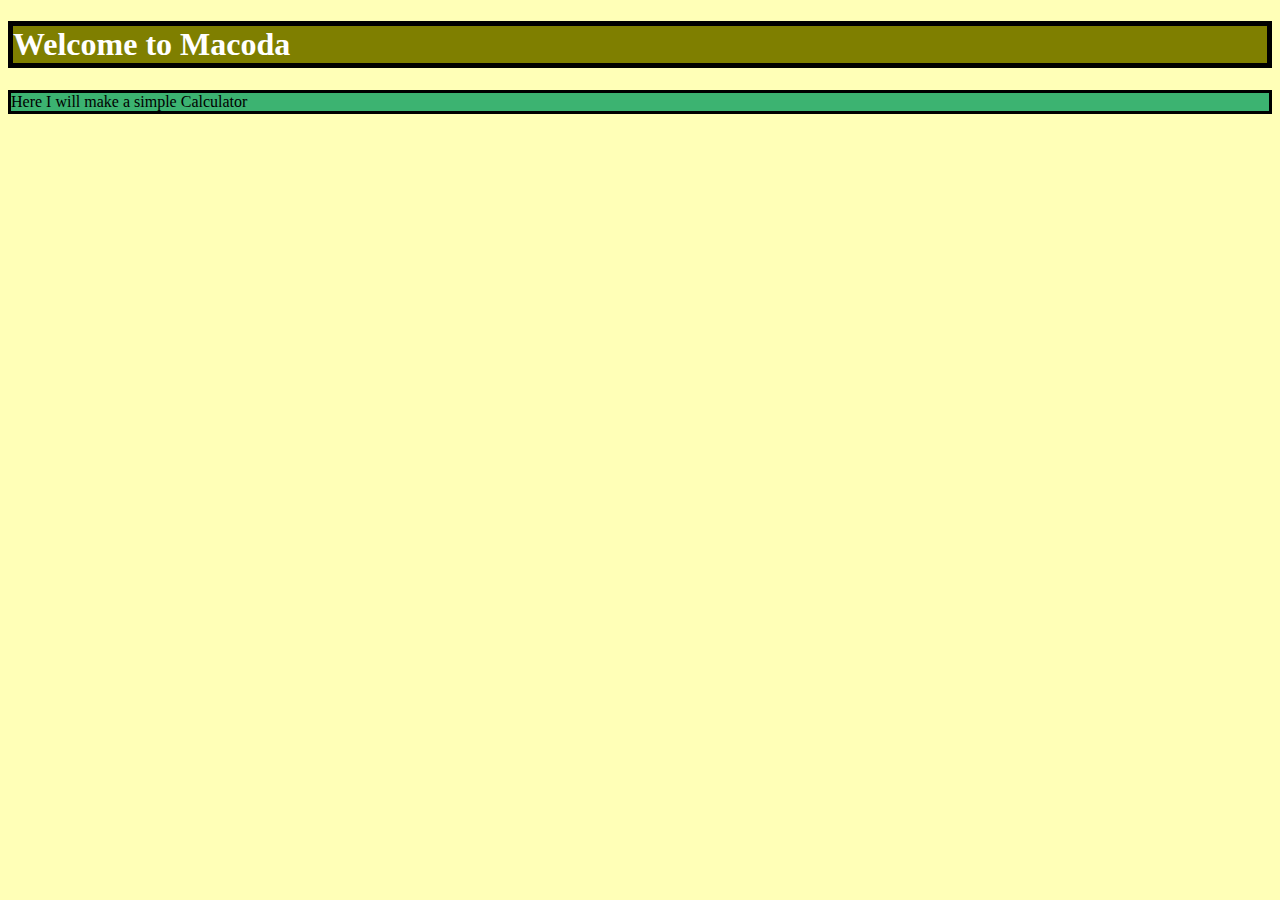
<file: index2.html>
<!DOCTYPE html>
<html>
<head>
	<title>Macoda</title>
	<link rel="stylesheet" href="css/ext.css">
</head>
<body>

	<h1 style="background-color:rgba(127,127,0,1);color: white;border: 5px solid black;">Welcome to Macoda </h1>
	<p style="background-color: MediumSeaGreen;border: 3px solid black;">Here I will make a simple Calculator</p>

</body>
</html>
</file>
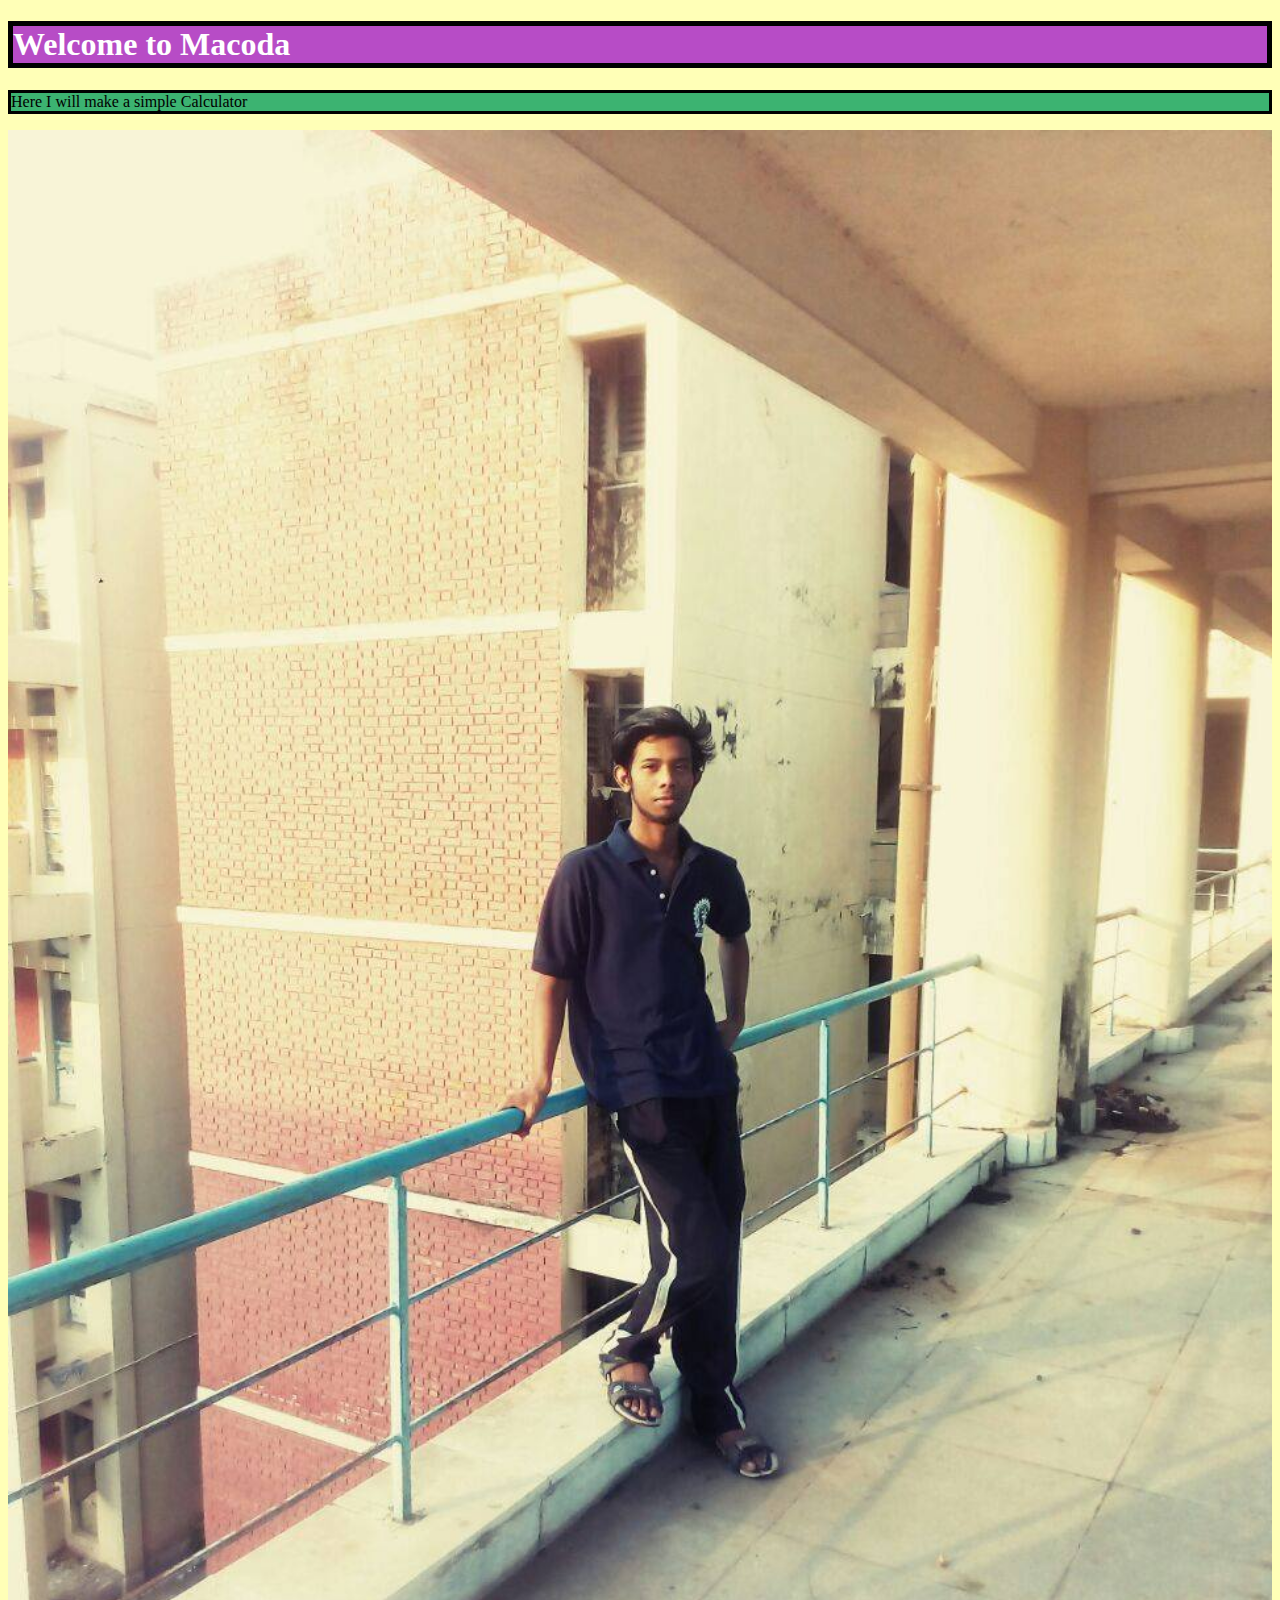
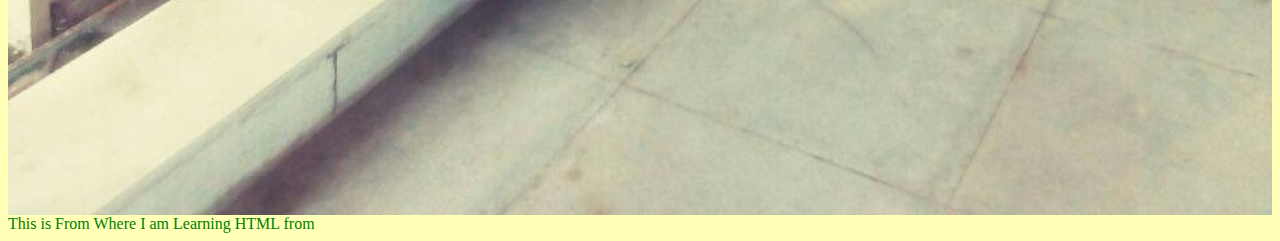
<file: index3.html>
<!DOCTYPE html>
<html>
<head>
	<title>Macoda</title>
	<link rel="stylesheet" href="css/ext.css">
</head>
<body>

	<h1>Welcome to Macoda </h1>
	<p>Here I will make a simple Calculator</p>
	
	<img src="images/myImg2.jpg" alt="saikat mondal 2" usemap="#face" style="width: 100%;height: 100%" />
	<map name="face">
		<area shape="rect" coords="810,810,1000,1000" alt="saikat" href="https://www.facebook.com/profile.php?id=100011440244328">
	</map>
	
	<a href="https://www.w3schools.com">
		This is From Where I am Learning HTML from
	</a>
</body>
</html>
</file>
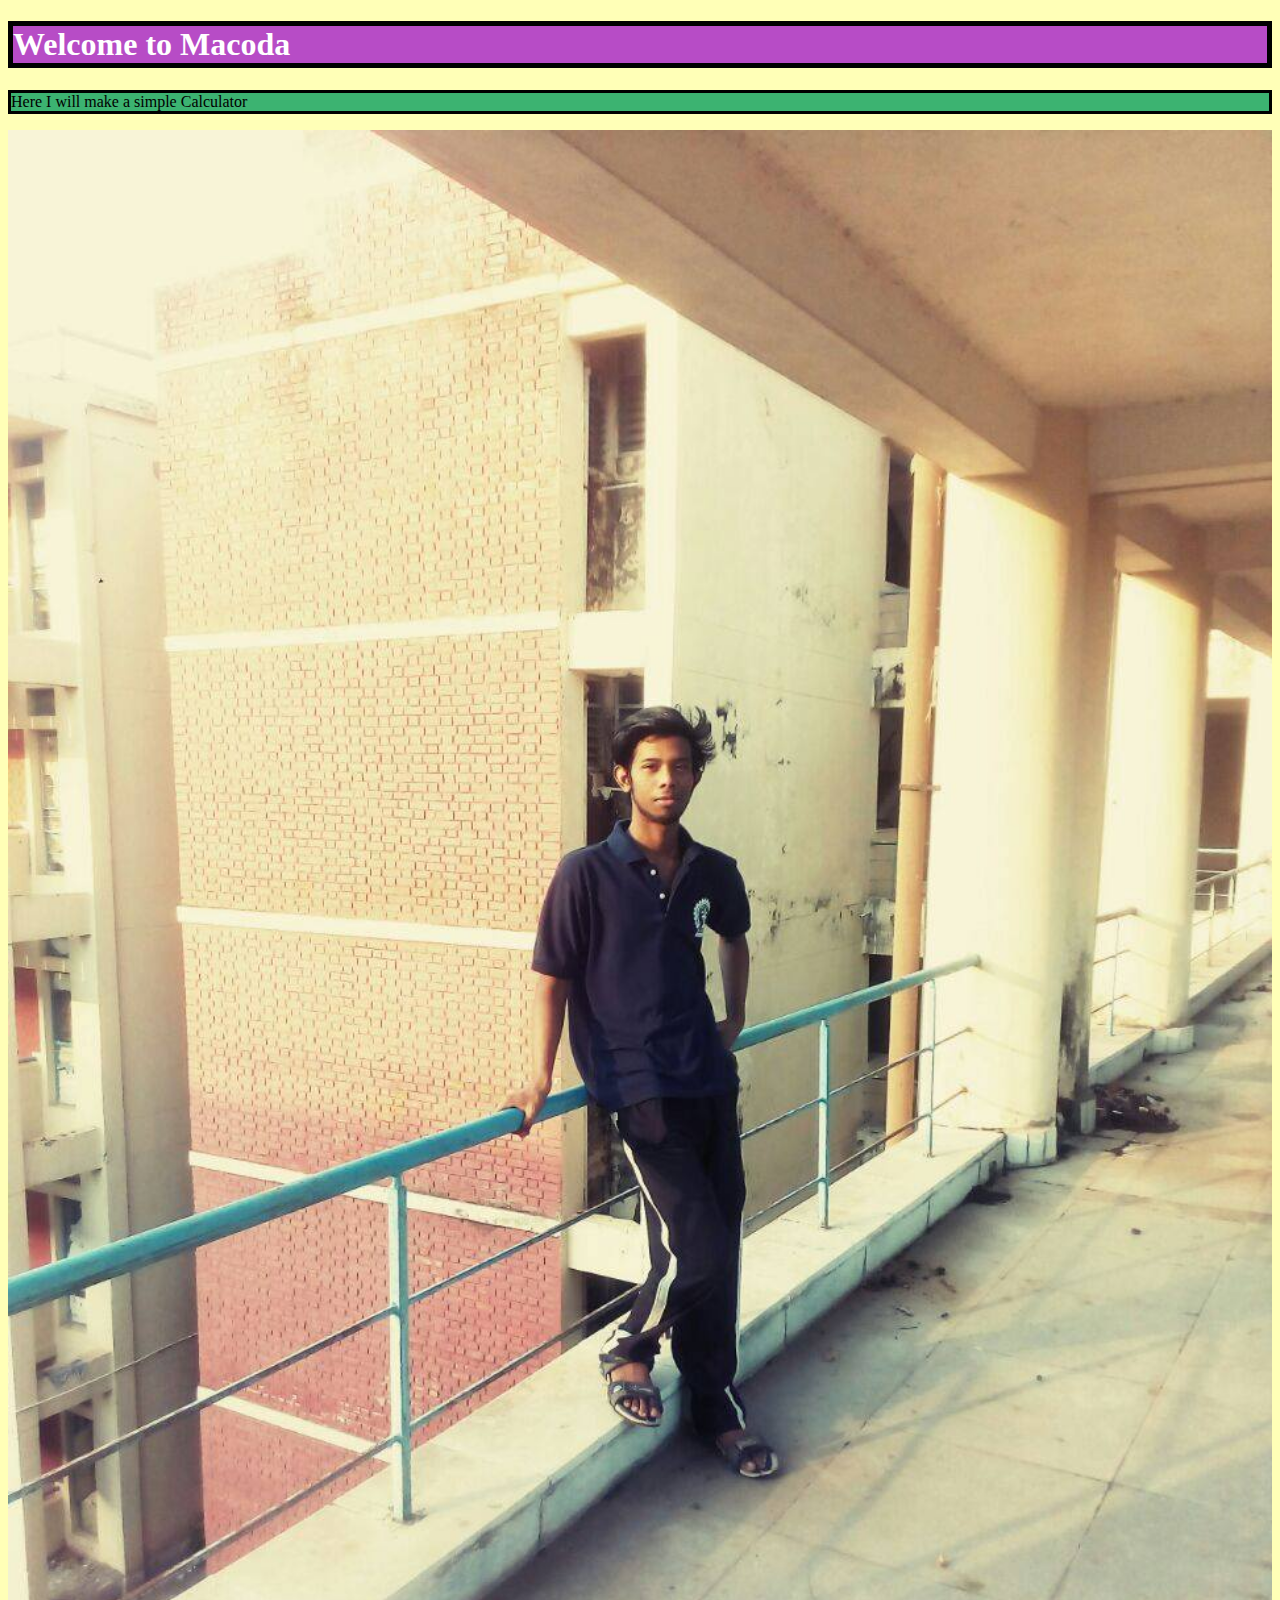
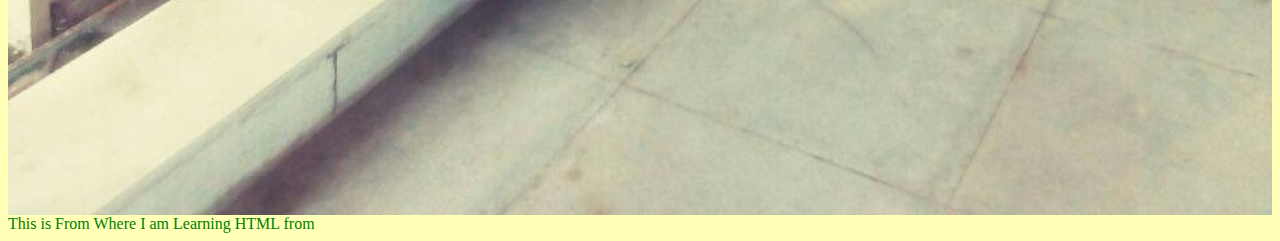
<file: index4.html>
<!DOCTYPE html>
<html>
<head>
	<title>Macoda</title>
	<link rel="stylesheet" href="css/ext.css">
</head>
<body>

	<h1>Welcome to Macoda </h1>
	<p>Here I will make a simple Calculator</p>
	
	<img src="images/myImg2.jpg" alt="saikat mondal 2" usemap="#face" style="width: 100%;height: 100%" />
	<map name="face">
		<area shape="rect" coords="810,810,1000,1000" alt="saikat" href="https://www.facebook.com/profile.php?id=100011440244328">
	</map>
	
	<a href="https://www.w3schools.com">
		This is From Where I am Learning HTML from
	</a>
</body>
</html>
</file>
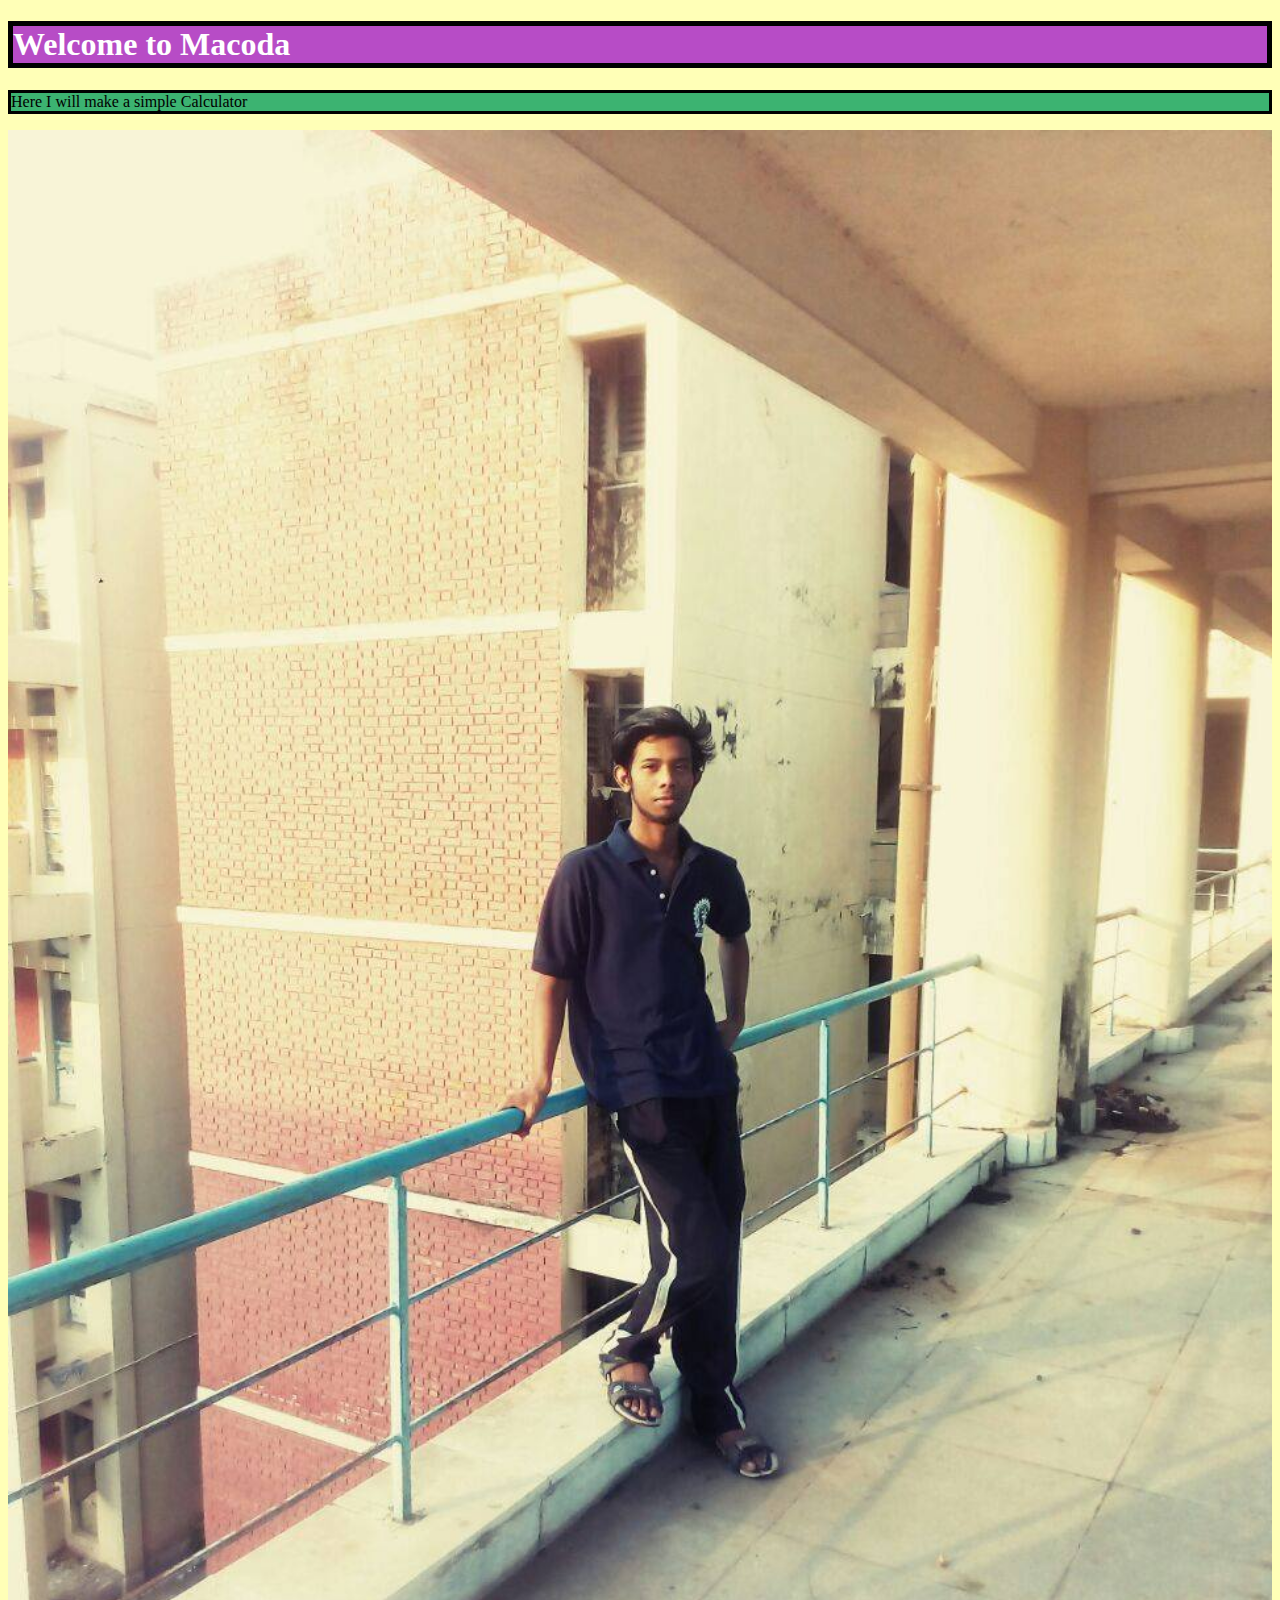
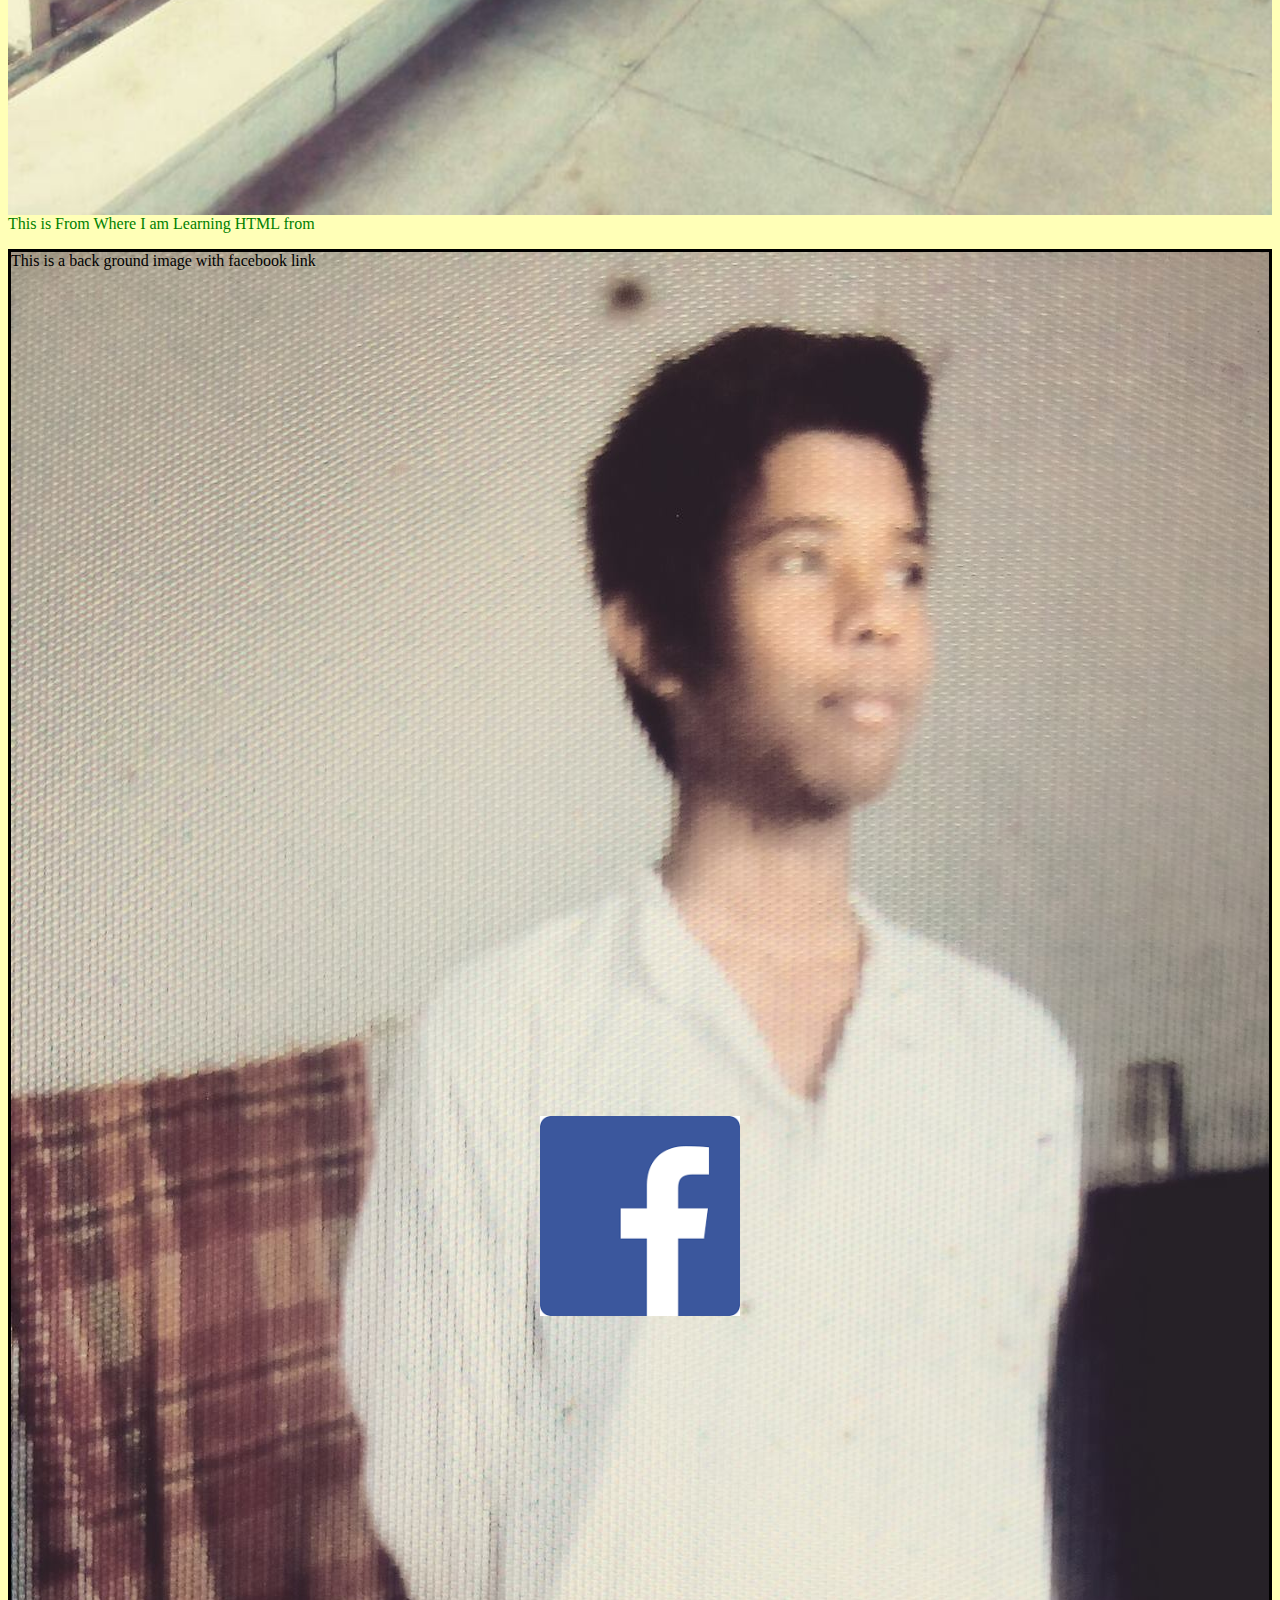
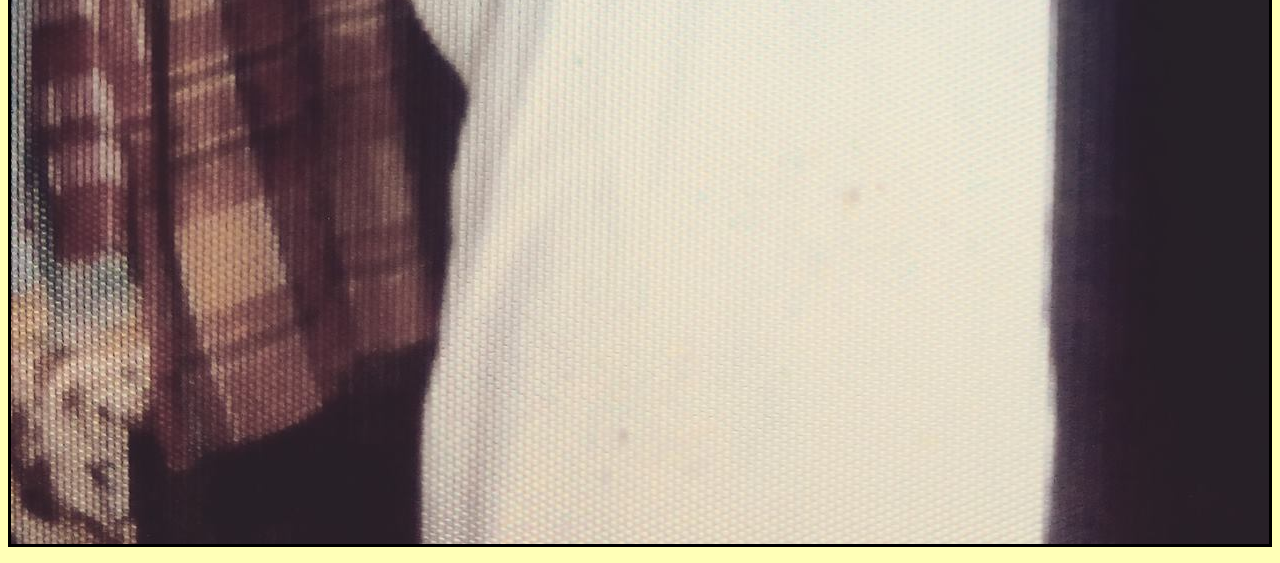
<file: index5.html>
<!DOCTYPE html>
<html>
<head>
	<title>Macoda</title>
	<link rel="stylesheet" href="css/ext3.css">
</head>
<body>

	<h1>Welcome to Macoda </h1>
	<p>Here I will make a simple Calculator</p>
	
	<img src="images/myImg2.jpg" alt="saikat mondal 2" usemap="#face" style="width: 100%;height: 100%" />
	<map name="face">
		<area shape="rect" coords="810,810,1000,1000" alt="saikat" href="https://github.com/Saikat2019">
	</map>
	
	<a href="https://www.w3schools.com">
		This is From Where I am Learning HTML from
	</a>
	<p style="background-image: url('images/myImg.jpg');">
		This is a back ground image with facebook link<br/><br/><br/><br/><br/><br/><br/><br/><br/><br/><br/><br/><br/><br/><br/><br/><br/><br/><br/><br/><br/><br/><br/><br/><br/><br/><br/><br/><br/><br/><br/><br/><br/><br/><br/><br/><br/><br/>
		<br/><br/><br/><br/><br/><br/><br/><br/><br/><br/>
		<a href="https://www.facebook.com">
			<img src="images/facebook.png" alt="facebook logo" style="width: 200px;height: 200px;float: none;" class="center" />
		</a>
		<br/><br/><br/><br/><br/><br/><br/><br/><br/><br/><br/><br/><br/><br/><br/><br/><br/><br/><br/><br/><br/><br/><br/><br/><br/><br/><br/><br/><br/><br/><br/><br/><br/><br/><br/><br/><br/><br/><br/><br/><br/><br/><br/><br/><br/><br
	</p>
</body>
</html>
</file>
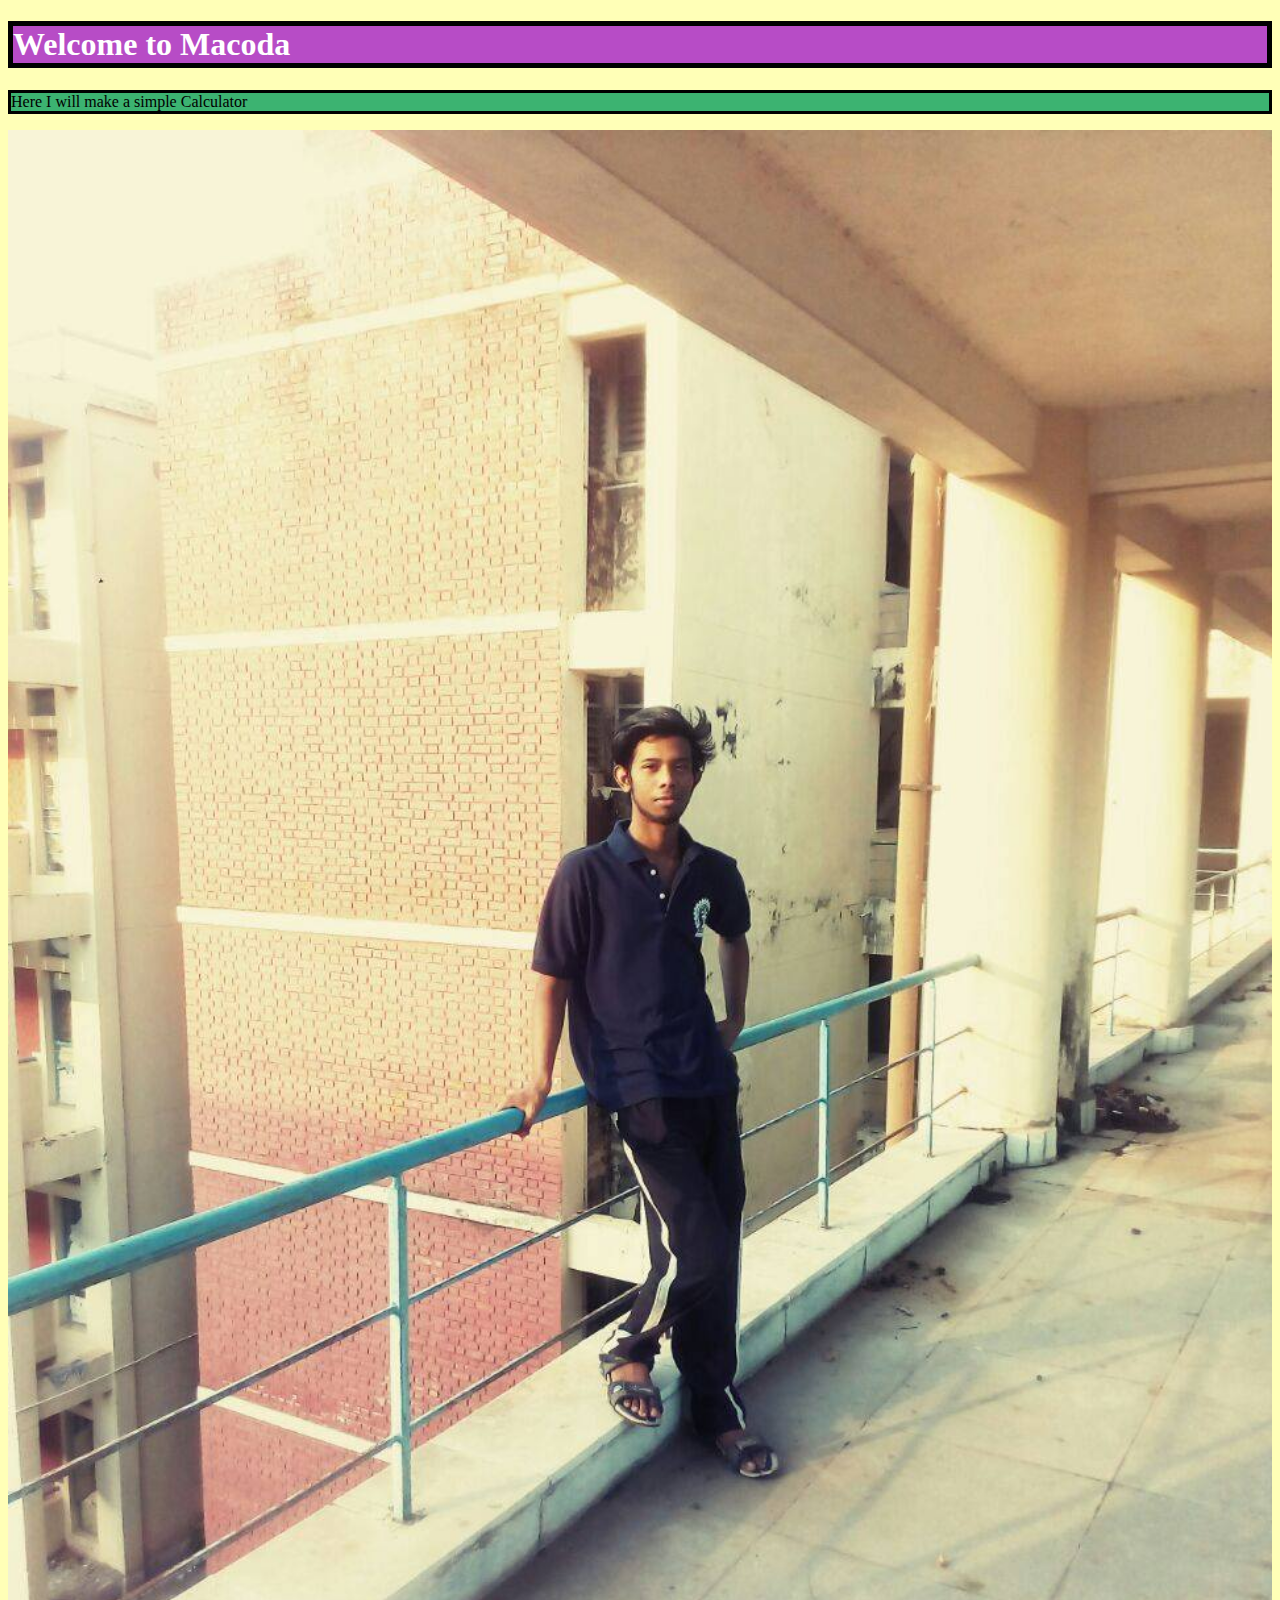
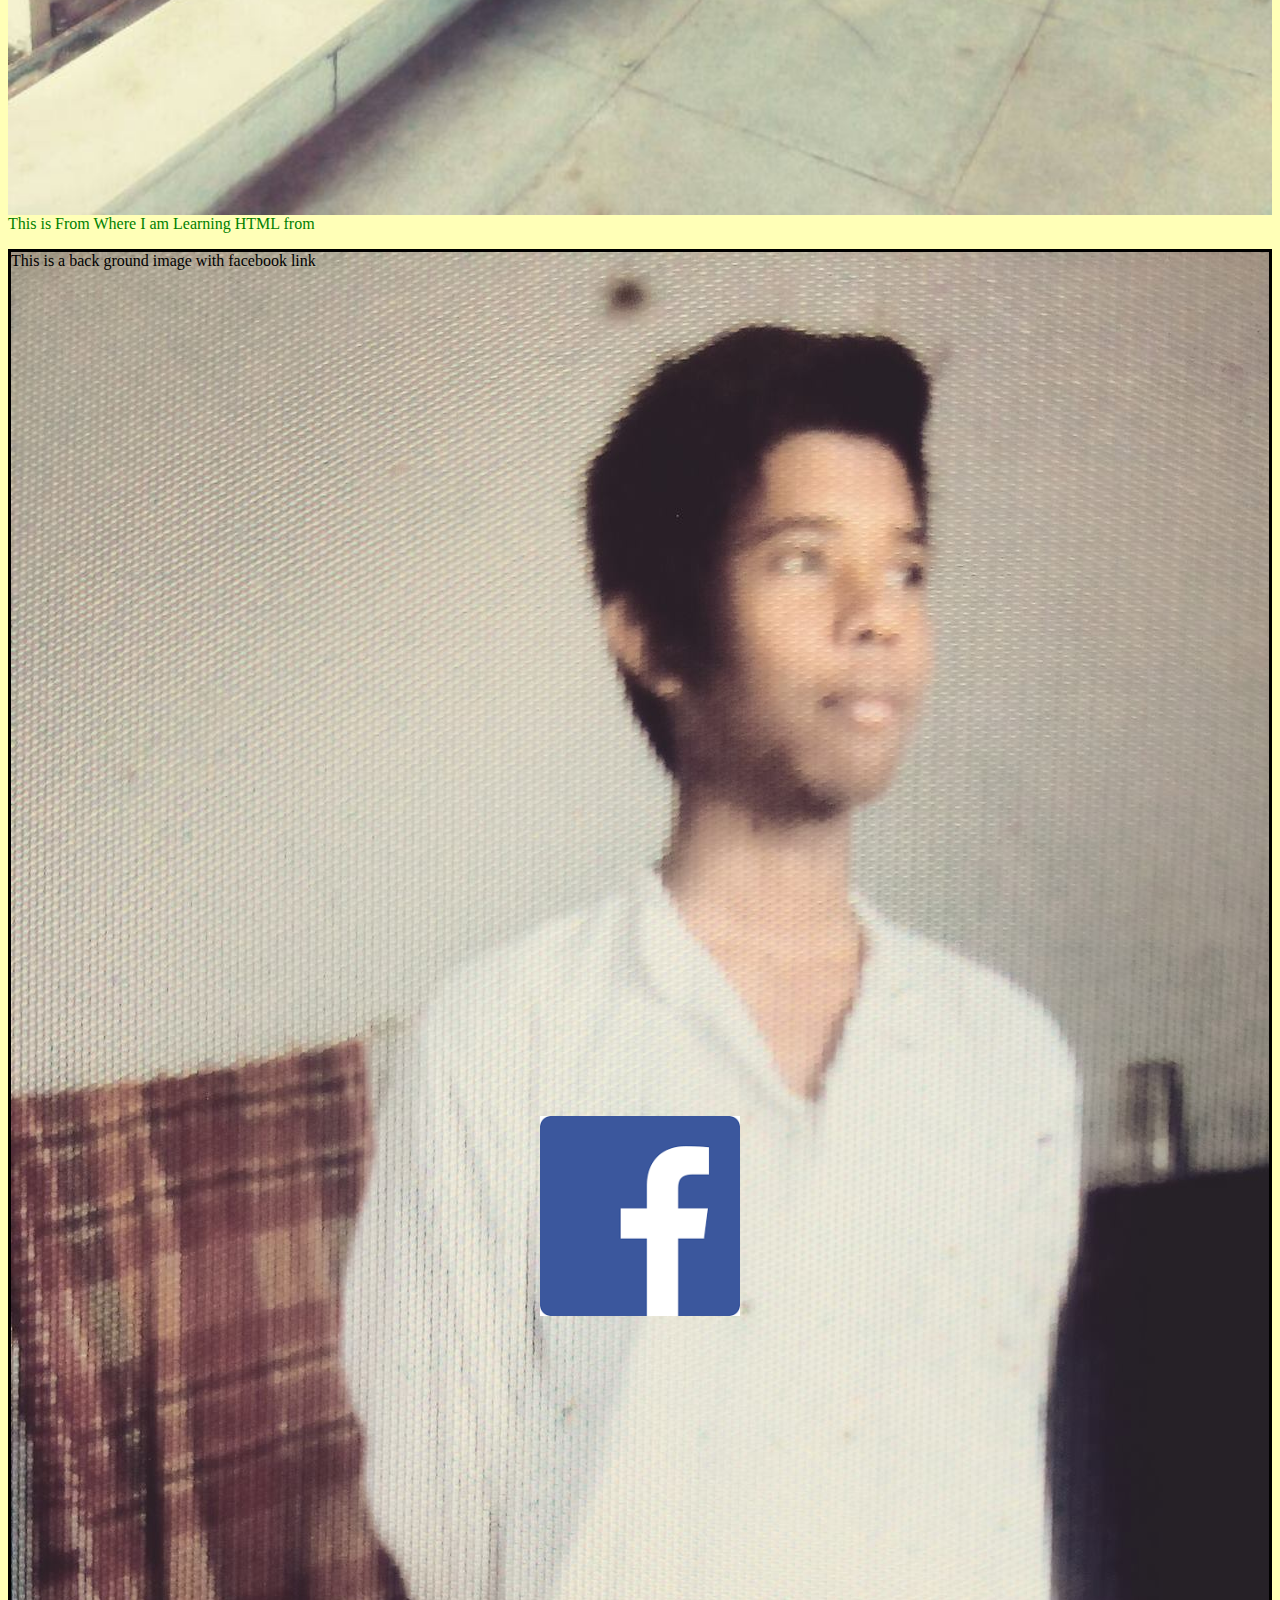
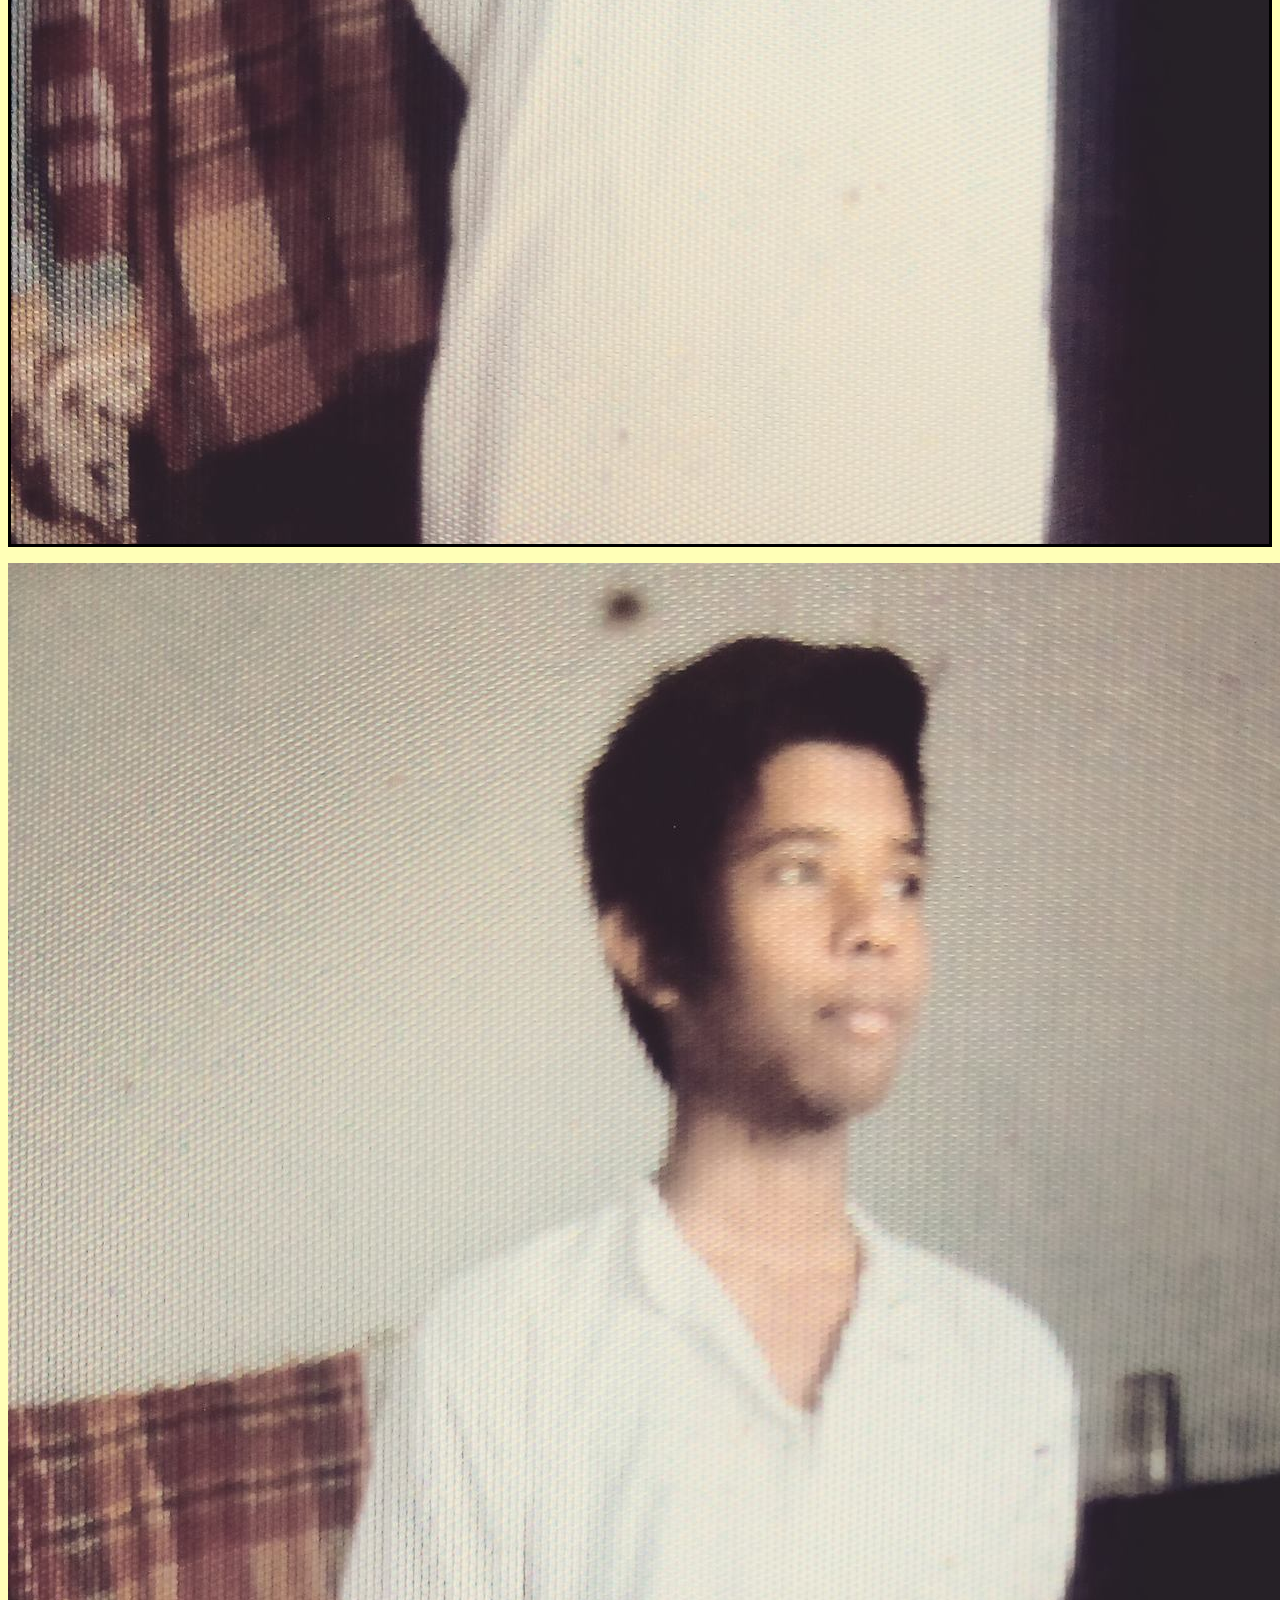
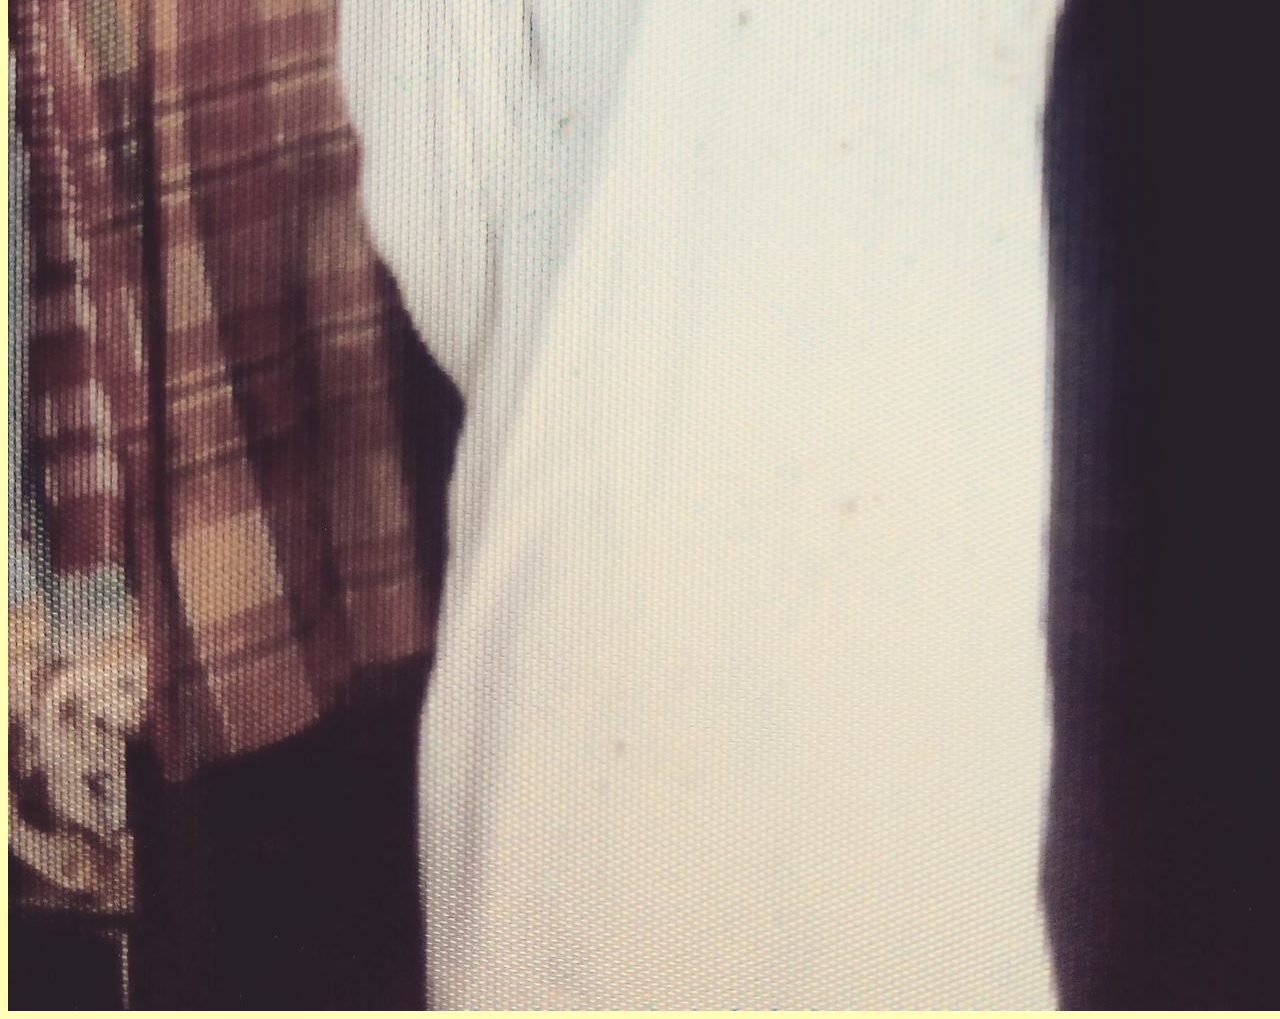
<file: index6.html>
<!DOCTYPE html>
<html>
<head>
	<title>Macoda</title>
	<link rel="stylesheet" href="css/ext3.css">
</head>
<body>

	<h1>Welcome to Macoda </h1>
	<p>Here I will make a simple Calculator</p>
	
	<img src="images/myImg2.jpg" alt="saikat mondal 2" usemap="#face" style="width: 100%;height: 100%" />
	<map name="face">
		<area shape="rect" coords="810,810,1000,1000" alt="saikat" href="https://github.com/Saikat2019">
	</map>
	
	<a href="https://www.w3schools.com">
		This is From Where I am Learning HTML from
	</a>
	<p style="background-image: url('images/myImg.jpg');">
		This is a back ground image with facebook link<br/><br/><br/><br/><br/><br/><br/><br/><br/><br/><br/><br/><br/><br/><br/><br/><br/><br/><br/><br/><br/><br/><br/><br/><br/><br/><br/><br/><br/><br/><br/><br/><br/><br/><br/><br/><br/><br/>
		<br/><br/><br/><br/><br/><br/><br/><br/><br/><br/>
		<a href="https://www.facebook.com">
			<img src="images/facebook.png" alt="facebook logo" style="width: 200px;height: 200px;float: none;" class="center" />
		</a>
		<br/><br/><br/><br/><br/><br/><br/><br/><br/><br/><br/><br/><br/><br/><br/><br/><br/><br/><br/><br/><br/><br/><br/><br/><br/><br/><br/><br/><br/><br/><br/><br/><br/><br/><br/><br/><br/><br/><br/><br/><br/><br/><br/><br/><br/><br/>
	</p>
	 <picture>
		  <source media="(min-width: 1000px)" srcset="images/myImg.jpg">
		  <source media="(min-width: 465px)" srcset="images/facebook.png">
		  <img src="myImg.jpg" alt="my image" style="width:auto;float: none;" class="center">
	</picture> 
</body>
</html>
</file>
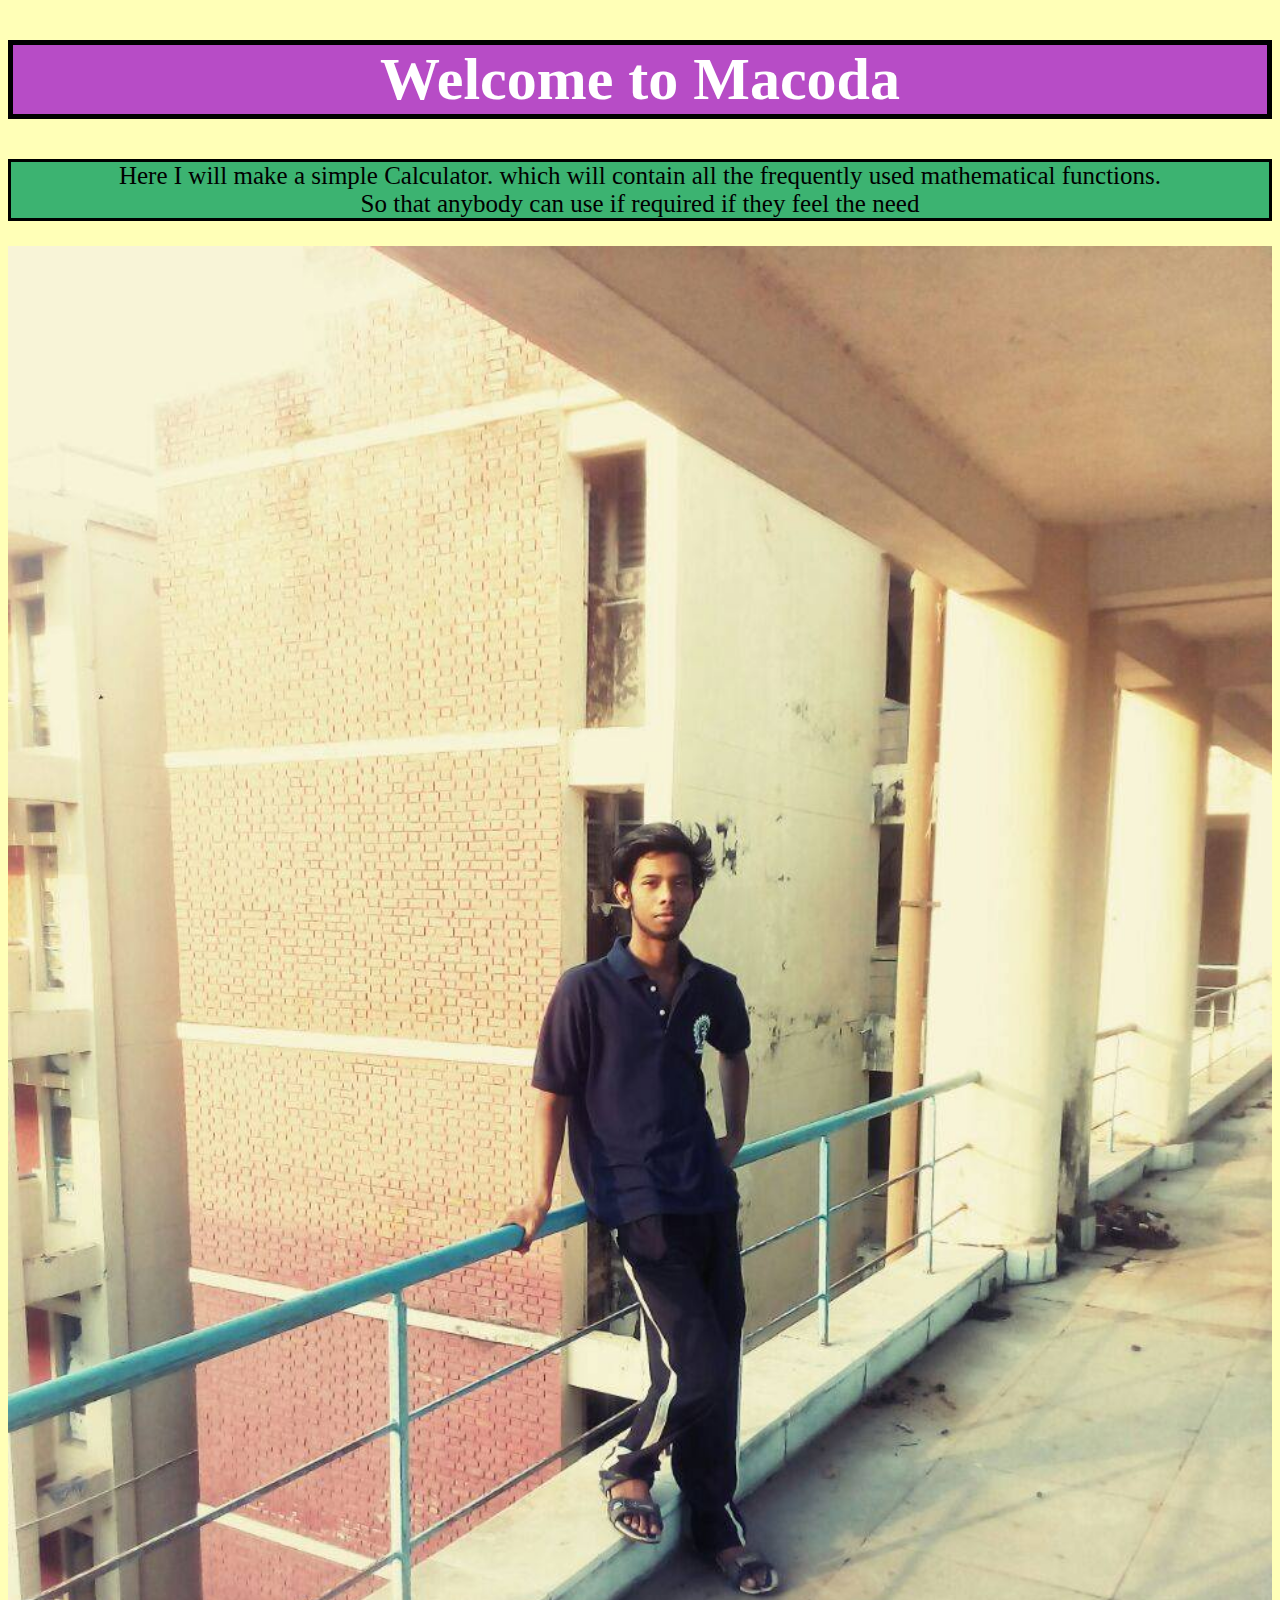
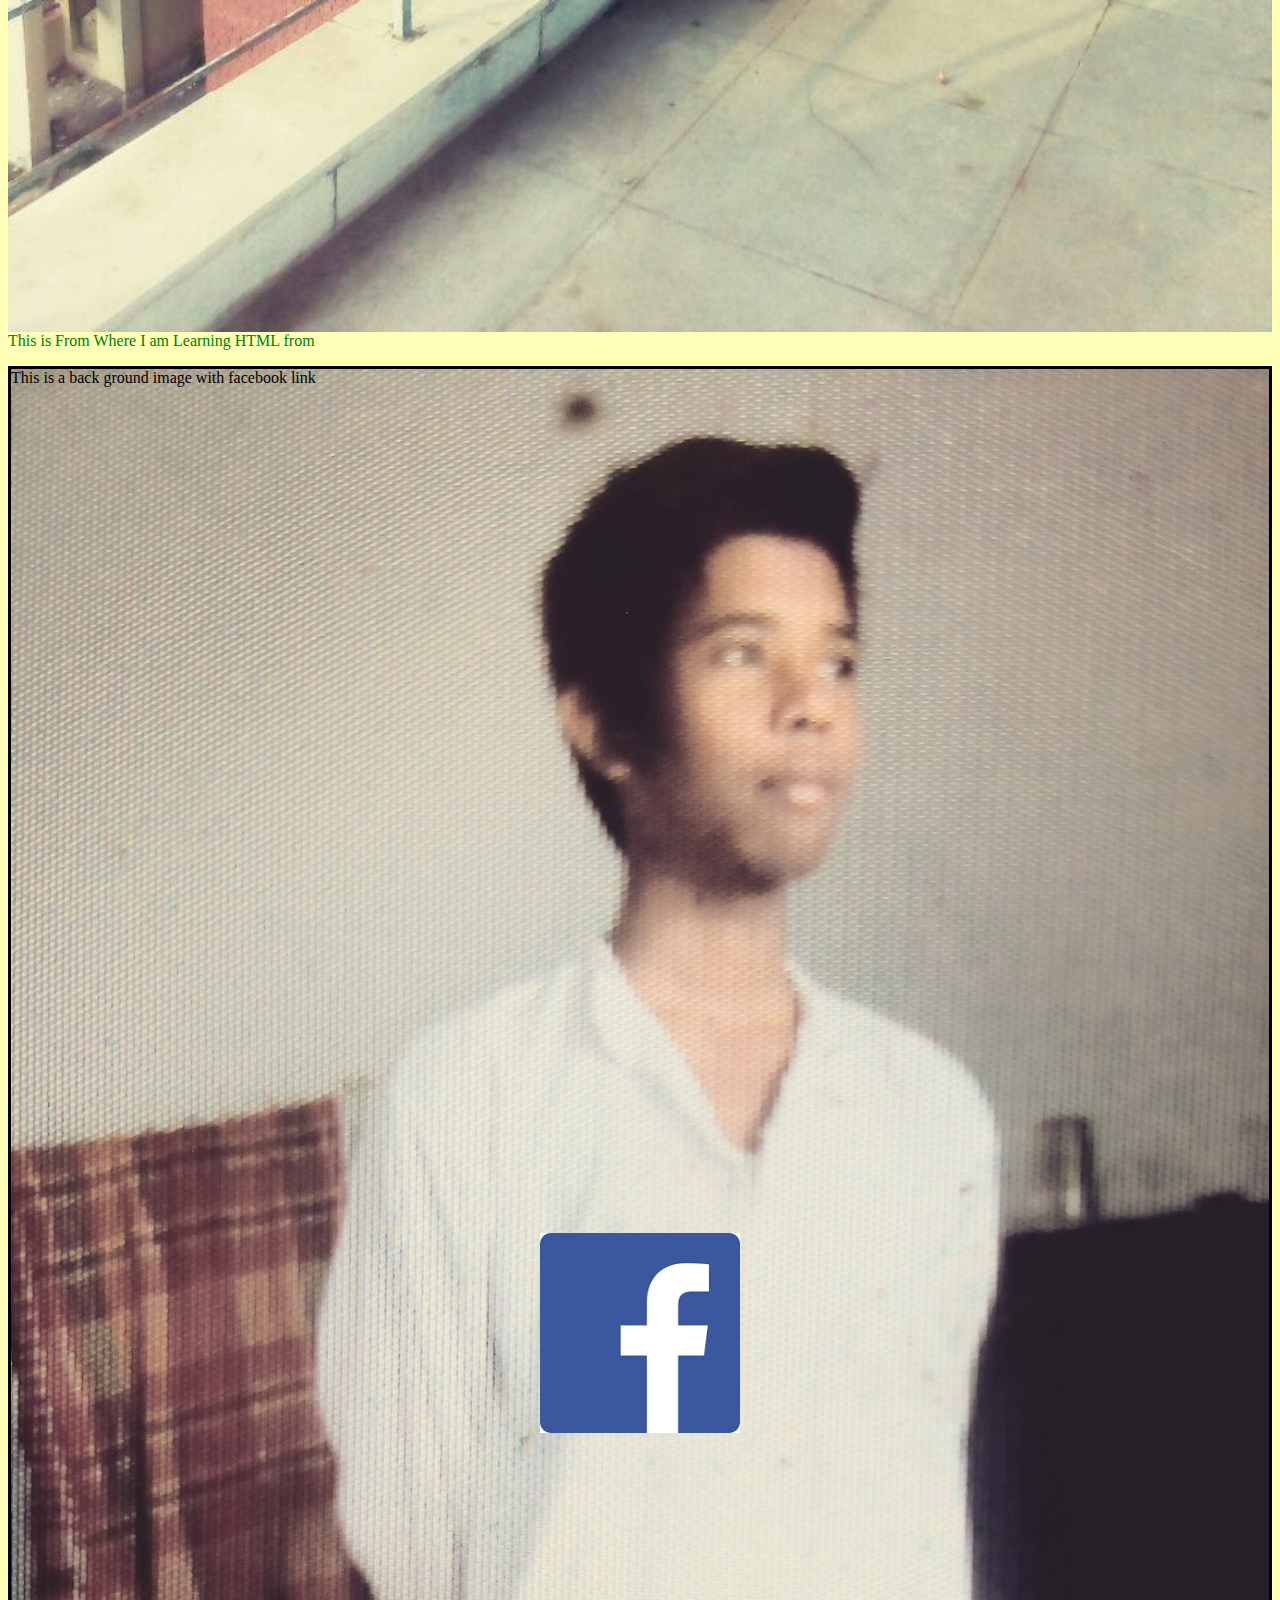
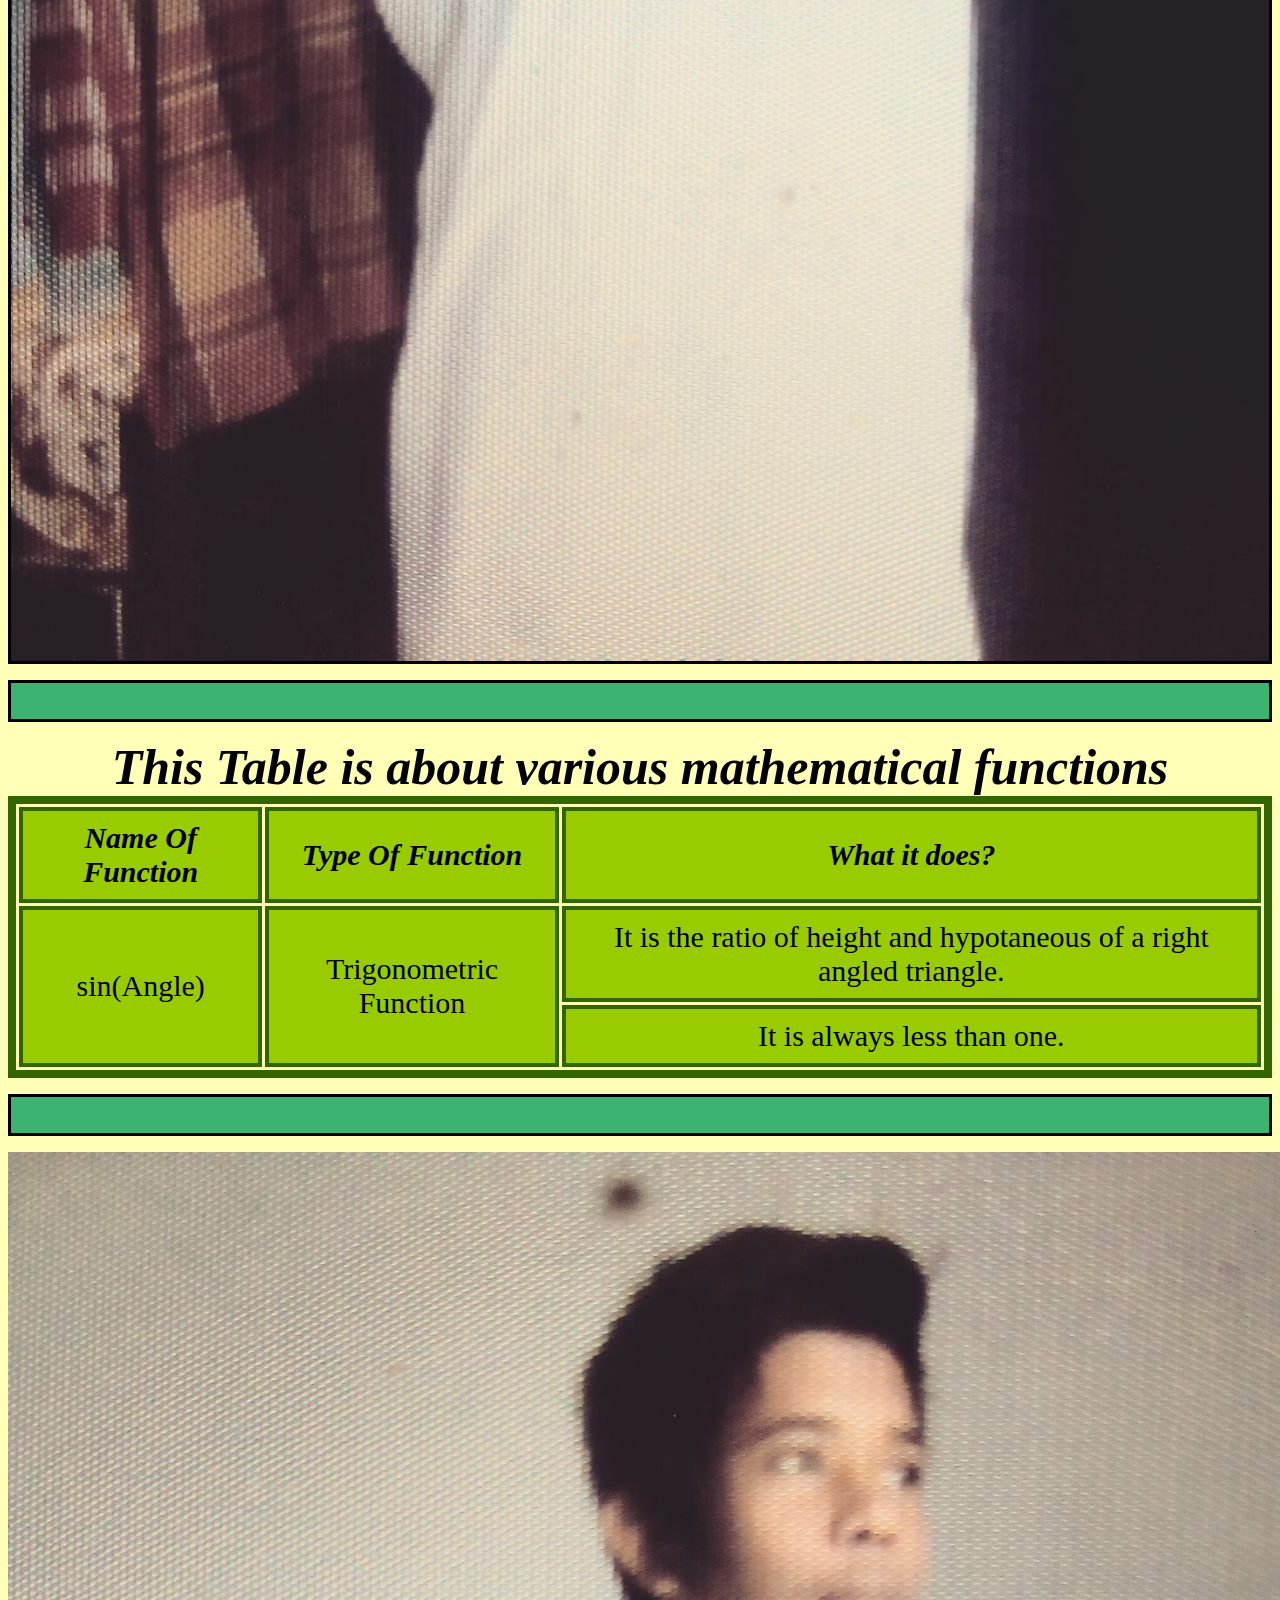
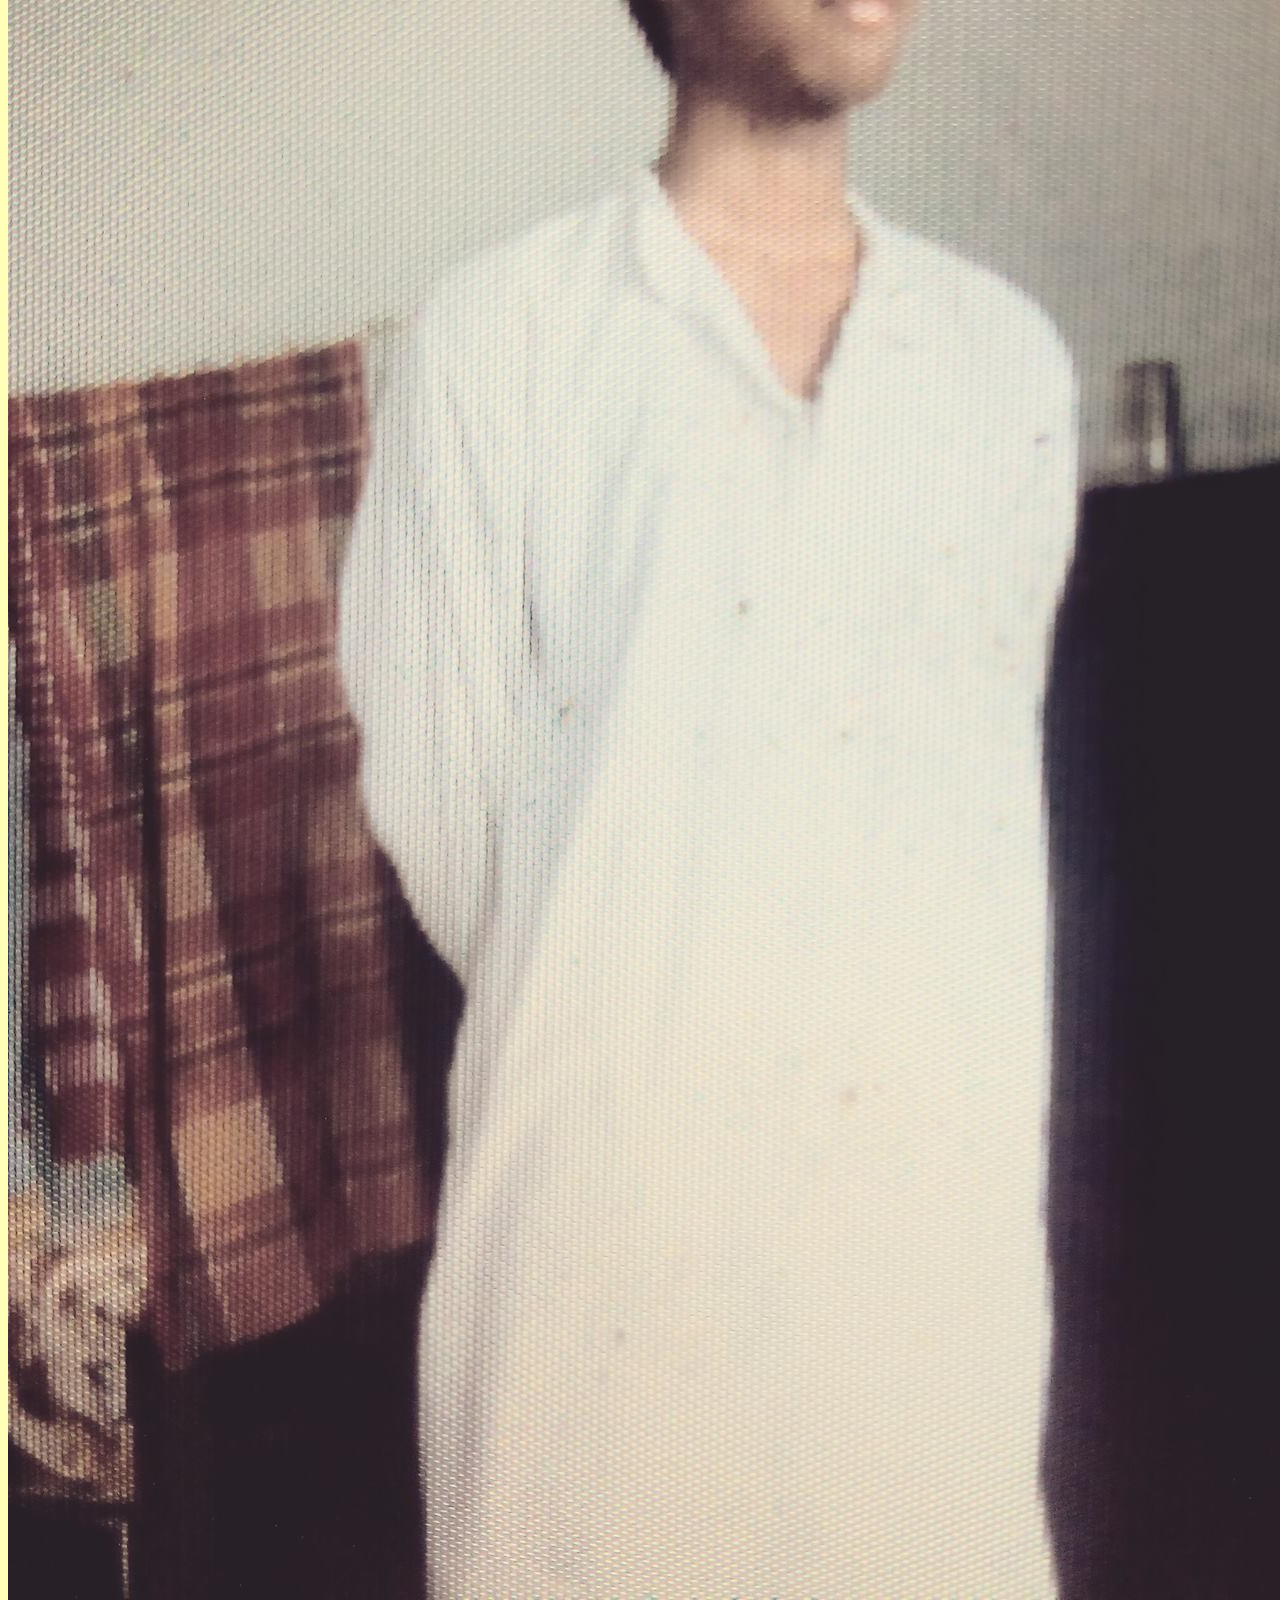
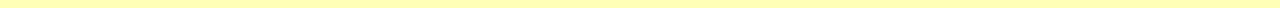
<file: index7.html>
<!DOCTYPE html>
<html>
<head>
	<title>Macoda</title>
	<link rel="stylesheet" href="css/ext4.css">
</head>
<body>

	<h1>Welcome to Macoda </h1>
	<p style="font-size:25px;text-align: center;">Here I will make a simple Calculator. which will contain all the frequently used mathematical functions.<br/> So that anybody can use if required if they feel the need</p>
	
	<img src="images/myImg2.jpg" alt="saikat mondal 2" usemap="#face" style="width: 100%;height: 100%" />
	<map name="face">
		<area shape="rect" coords="810,810,1000,1000" alt="saikat" href="https://github.com/Saikat2019">
	</map>
	
	<a href="https://www.w3schools.com">
		This is From Where I am Learning HTML from
	</a>
	<p style="background-image: url('images/myImg.jpg');" class="specialP">
		This is a back ground image with facebook link<br/><br/><br/><br/><br/><br/><br/><br/><br/><br/><br/><br/><br/><br/><br/><br/><br/><br/><br/><br/><br/><br/><br/><br/><br/><br/><br/><br/><br/><br/><br/><br/><br/><br/><br/><br/><br/><br/>
		<br/><br/><br/><br/><br/><br/><br/><br/><br/><br/>
		<a href="https://www.facebook.com/profile.php?id=100011440244328">
			<img src="images/facebook.png" alt="facebook logo" style="width: 200px;height: 200px;float: none;" class="center" />
		</a>
		<br/><br/><br/><br/><br/><br/><br/><br/><br/><br/><br/><br/><br/><br/><br/><br/><br/><br/><br/><br/><br/><br/><br/><br/><br/><br/><br/><br/><br/><br/><br/><br/><br/><br/><br/><br/><br/><br/><br/><br/><br/><br/><br/><br/><br/><br/>
	</p>
	<p><br/><br/></p>
	<table>
		<caption>
			This Table is about various mathematical functions
		</caption>
		<tr>
			<th>
				<em>Name Of Function</em>
			</th>
			<th>
				<em>Type Of Function</em>
			</th>
			<th>
				<em>What it does?</em>
			</th>
		</tr>
		<tr>
			<td rowspan="2">
				sin(Angle)
			</td>
			<td rowspan="2">
				Trigonometric Function
			</td>
			<td>
				It is the ratio of height and hypotaneous of a right angled triangle.
			</td>
		</tr>
		<tr>
			<td>
				It is always less than one.
			</td>
		</tr>
	</table>
	<p><br/><br/></p>
	<picture>
		  <source media="(min-width: 1000px)" srcset="images/myImg.jpg">
		  <source media="(min-width: 465px)" srcset="images/facebook.png">
		  <img src="myImg.jpg" alt="my image" style="width:auto;float: none;" class="center">
	</picture> 
</body>
</html>
</file>
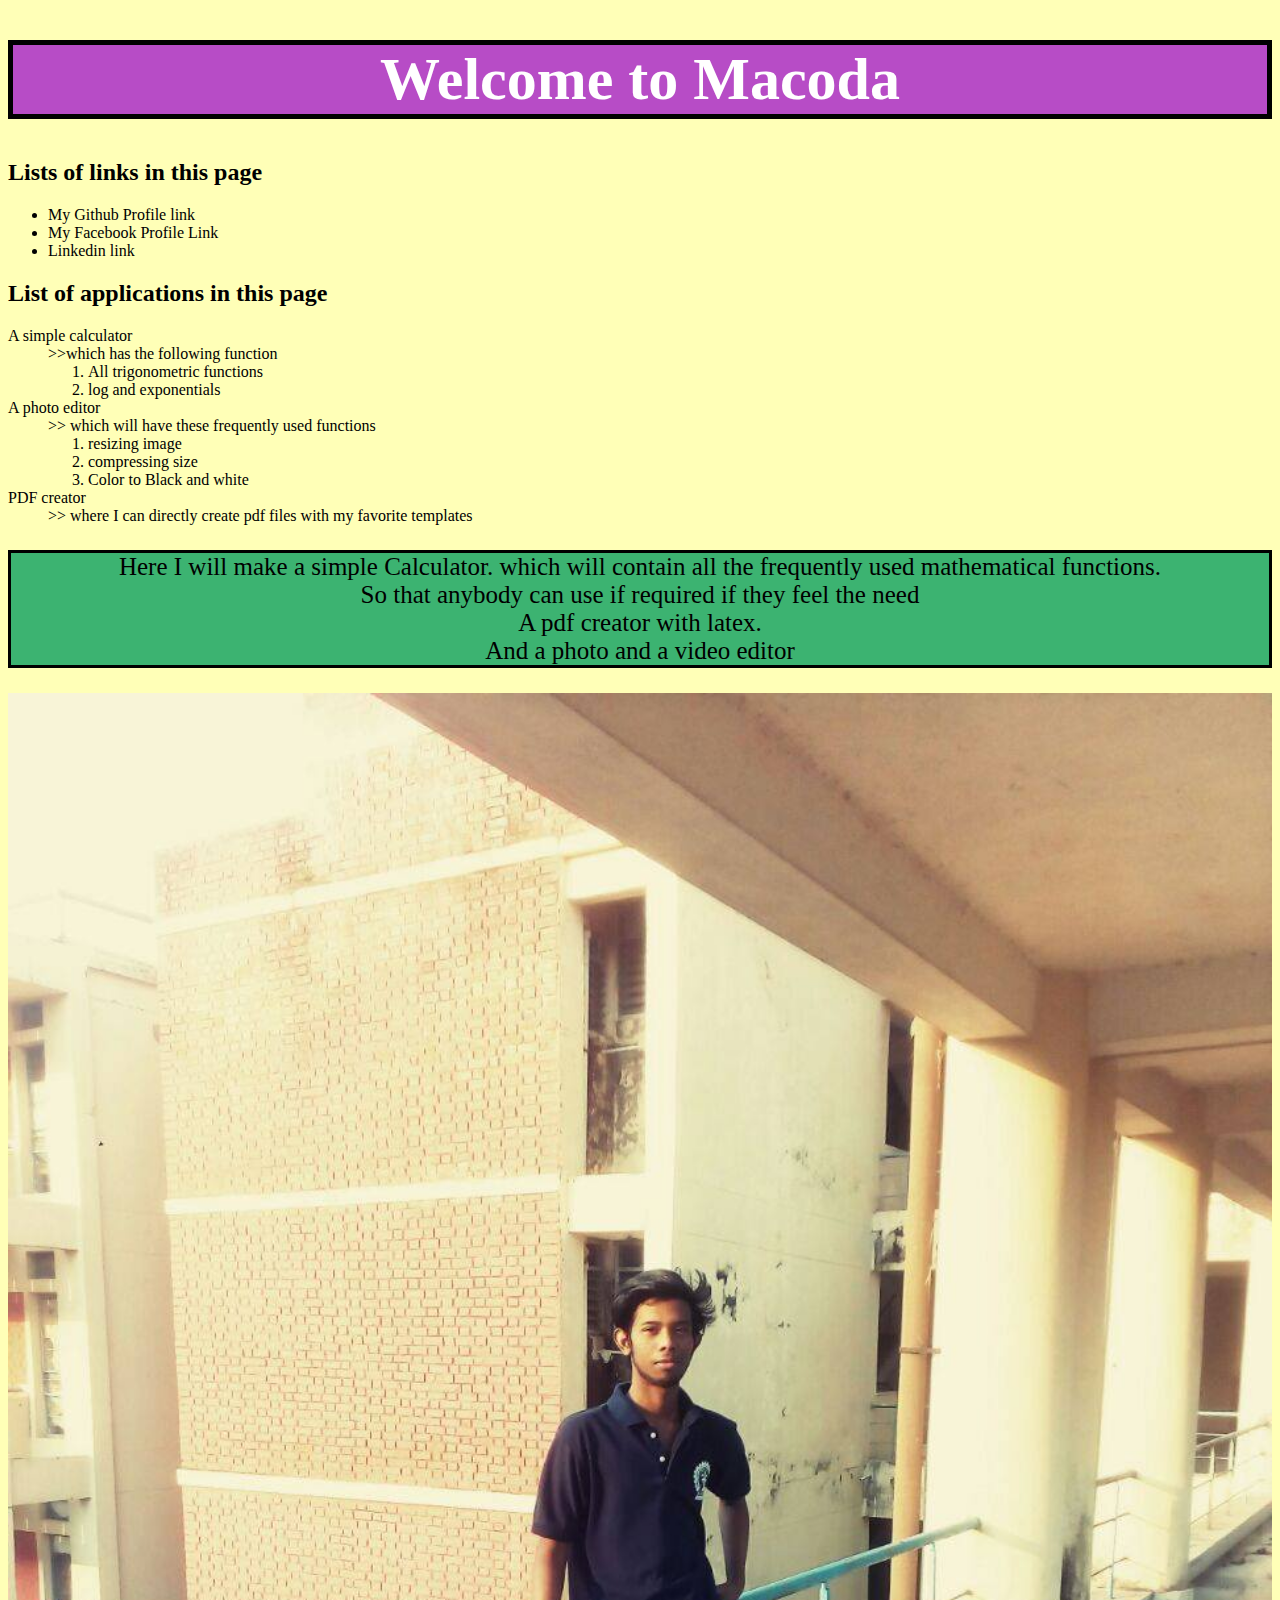
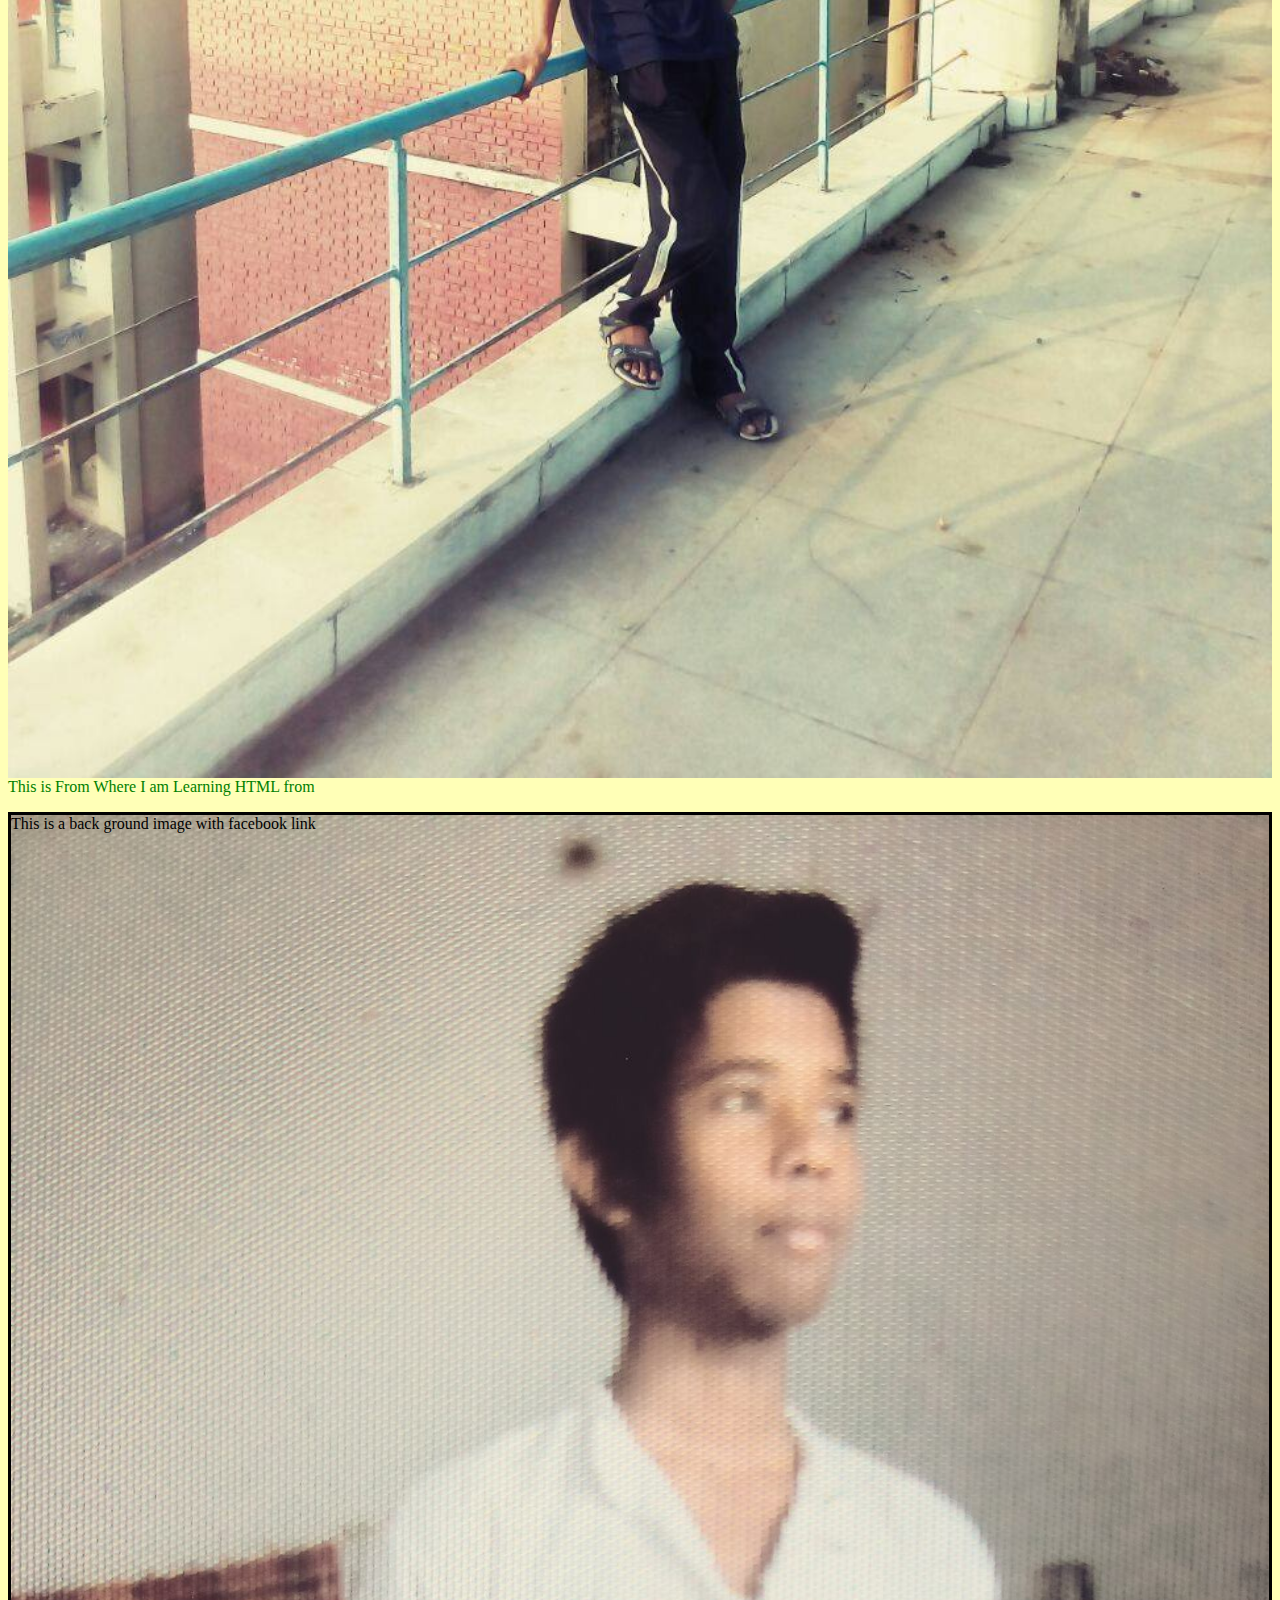
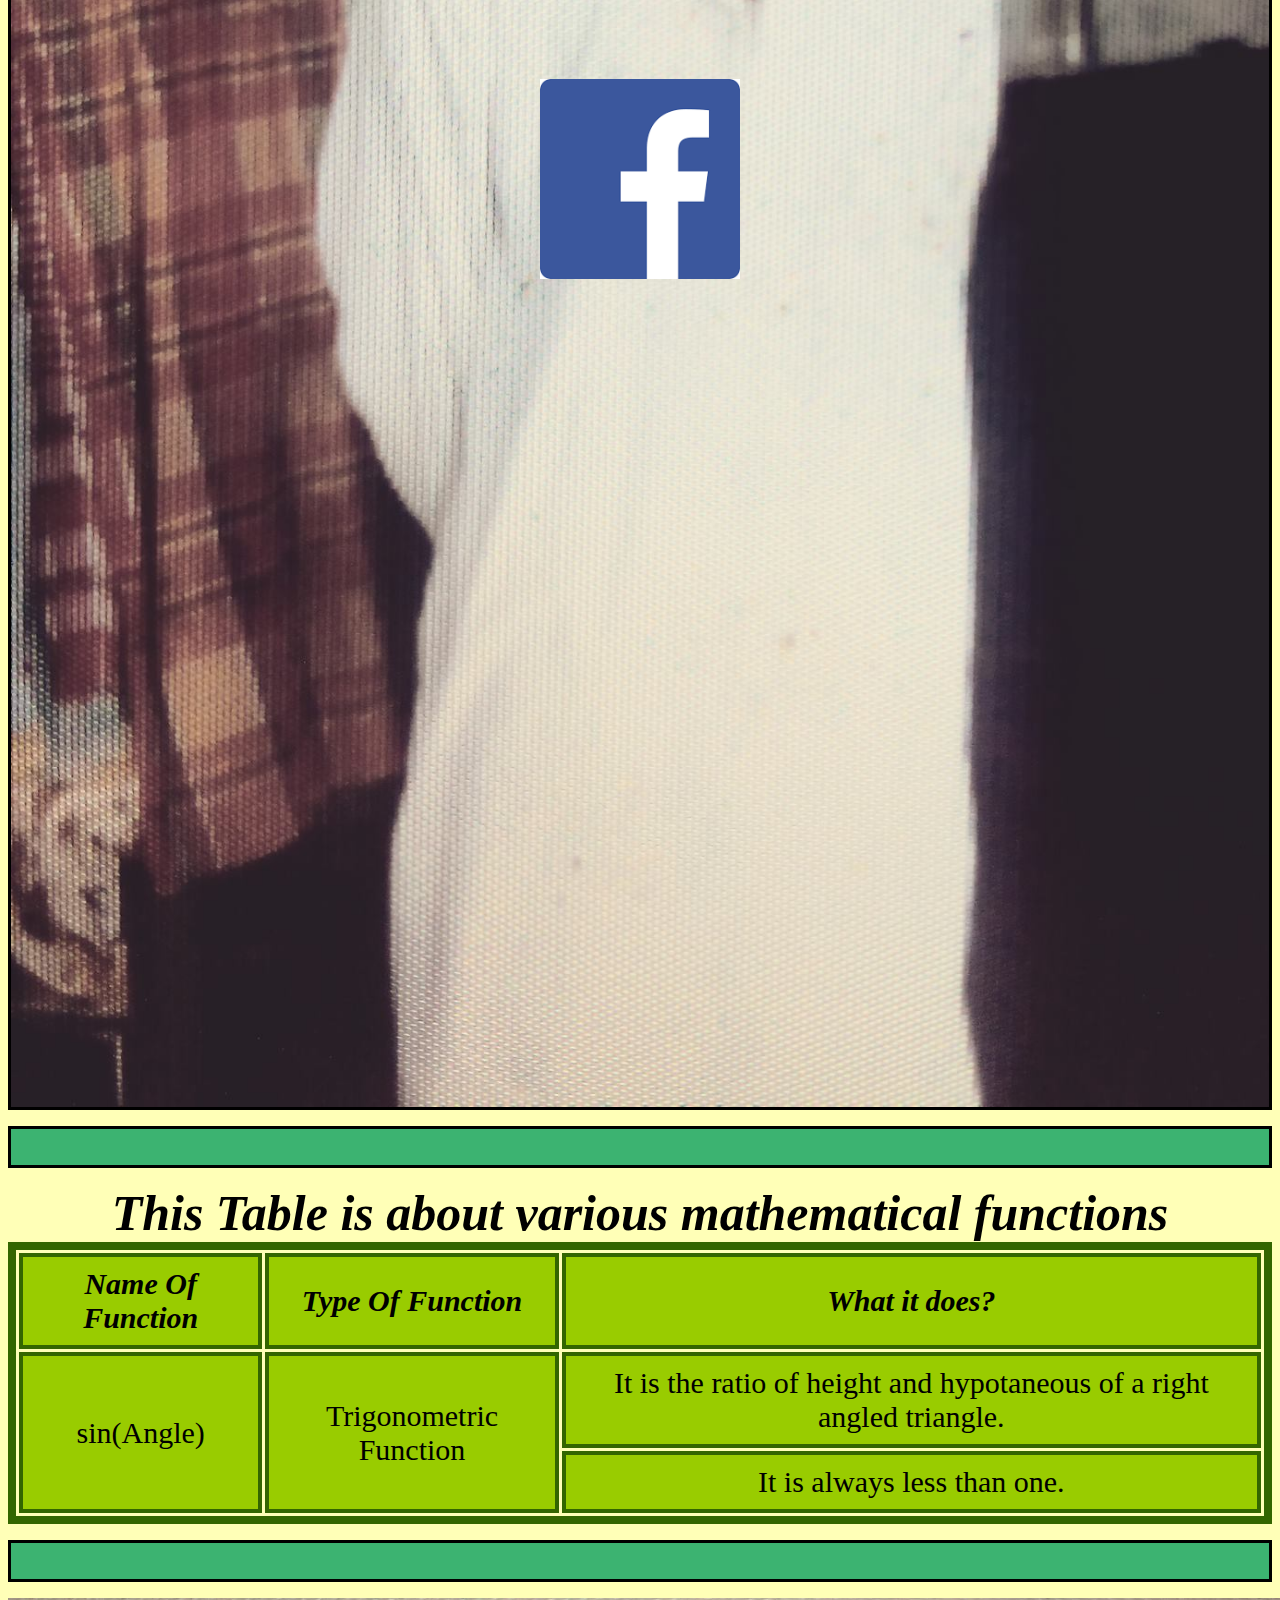
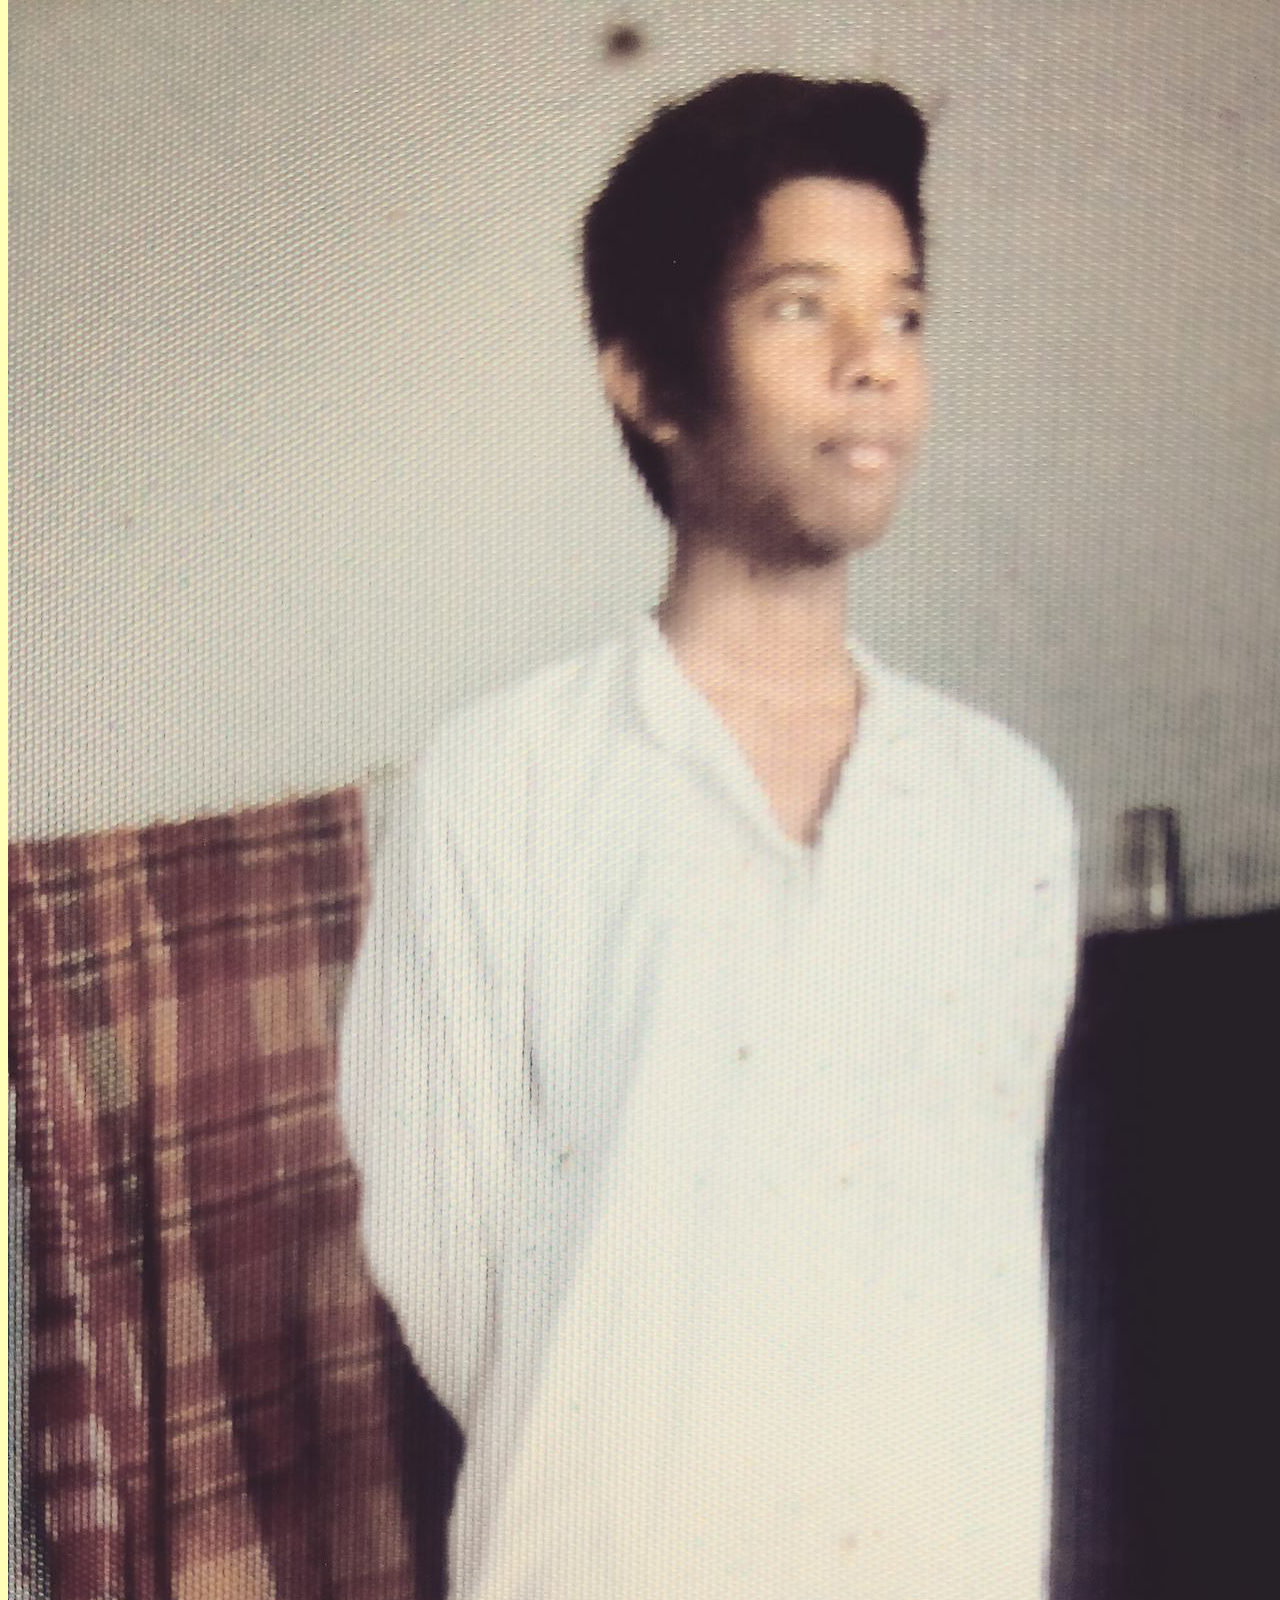
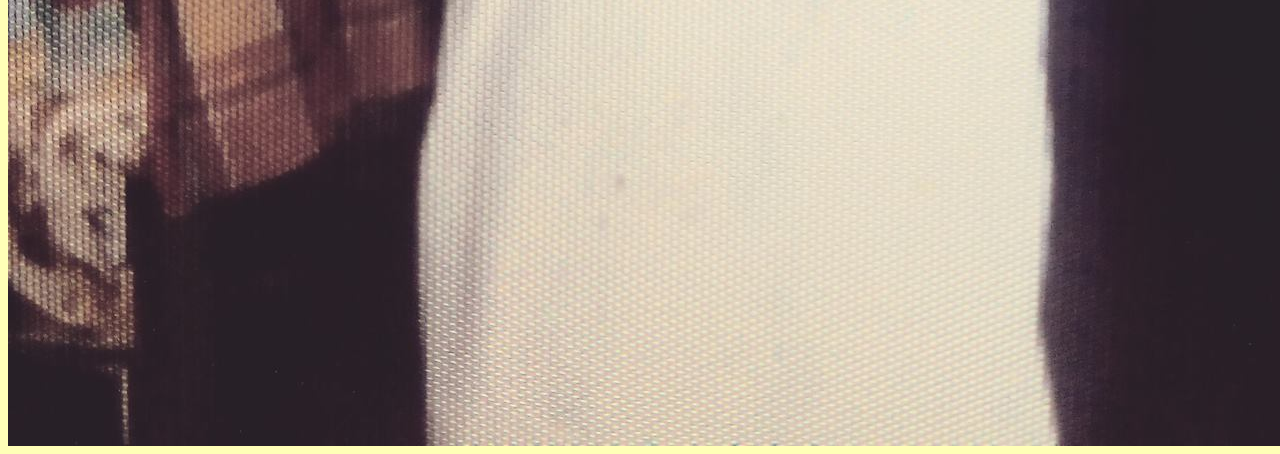
<file: index8.html>
<!DOCTYPE html>
<html>
<head>
	<title>Macoda</title>
	<link rel="stylesheet" href="css/ext5.css">
</head>
<body>

	<h1>
		Welcome to Macoda 
	</h1>
	<h2>
		Lists of links in this page
	</h2>
	<ul>
		<li>
			My Github Profile link
		</li>
		<li>
			My Facebook Profile Link
		</li>
		<li>
			Linkedin link
		</li>
	</ul>

	<h2>
		List of applications in this page
	</h2>
	<dl>
		<dt>
			A simple calculator
		</dt>
		<dd>
			>>which has the following function
			<ol type="1">
				<li>
					All trigonometric functions
				</li>
				<li>
					log and exponentials
				</li>
			</ol>
		</dd>
		<dt>
			A photo editor
		</dt>
		<dd>
			>> which will have these frequently used functions
			<ol>
				<li>
					resizing image
				</li>
				<li>
					compressing size
				</li>
				<li>
					Color to Black and white
				</li>
			</ol>
		</dd>
		<dt>
			PDF creator
		</dt>
		<dd>
			>> where I can directly create pdf files with my favorite templates
		</dd>
	</dl>

	<p style="font-size:25px;text-align: center;">Here I will make a simple Calculator. which will contain all the frequently used mathematical functions.<br/> So that anybody can use if required if they feel the need<br/>A pdf creator with latex.<br/>And a photo and a video editor</p>
	
	<img src="images/myImg2.jpg" alt="saikat mondal 2" usemap="#face" style="width: 100%;height: 100%" />
	<map name="face">
		<area shape="rect" coords="810,810,1000,1000" alt="saikat" href="https://github.com/Saikat2019">
	</map>
	
	<a href="https://www.w3schools.com">
		This is From Where I am Learning HTML from
	</a>
	<p style="background-image: url('images/myImg.jpg');" class="specialP">
		This is a back ground image with facebook link<br/><br/><br/><br/><br/><br/><br/><br/><br/><br/><br/><br/><br/><br/><br/><br/><br/><br/><br/><br/><br/><br/><br/><br/><br/><br/><br/><br/><br/><br/><br/><br/><br/><br/><br/><br/><br/><br/>
		<br/><br/><br/><br/><br/><br/><br/><br/><br/><br/>
		<a href="https://www.facebook.com/profile.php?id=100011440244328">
			<img src="images/facebook.png" alt="facebook logo" style="width: 200px;height: 200px;float: none;" class="center" />
		</a>
		<br/><br/><br/><br/><br/><br/><br/><br/><br/><br/><br/><br/><br/><br/><br/><br/><br/><br/><br/><br/><br/><br/><br/><br/><br/><br/><br/><br/><br/><br/><br/><br/><br/><br/><br/><br/><br/><br/><br/><br/><br/><br/><br/><br/><br/><br/>
	</p>
	<p><br/><br/></p>
	<table>
		<caption>
			This Table is about various mathematical functions
		</caption>
		<tr>
			<th>
				<em>Name Of Function</em>
			</th>
			<th>
				<em>Type Of Function</em>
			</th>
			<th>
				<em>What it does?</em>
			</th>
		</tr>
		<tr>
			<td rowspan="2">
				sin(Angle)
			</td>
			<td rowspan="2">
				Trigonometric Function
			</td>
			<td>
				It is the ratio of height and hypotaneous of a right angled triangle.
			</td>
		</tr>
		<tr>
			<td>
				It is always less than one.
			</td>
		</tr>
	</table>
	<p><br/><br/></p>
	<picture>
		  <source media="(min-width: 1000px)" srcset="images/myImg.jpg">
		  <source media="(min-width: 465px)" srcset="images/facebook.png">
		  <img src="myImg.jpg" alt="my image" style="width:auto;float: none;" class="center">
	</picture> 
</body>
</html>
</file>
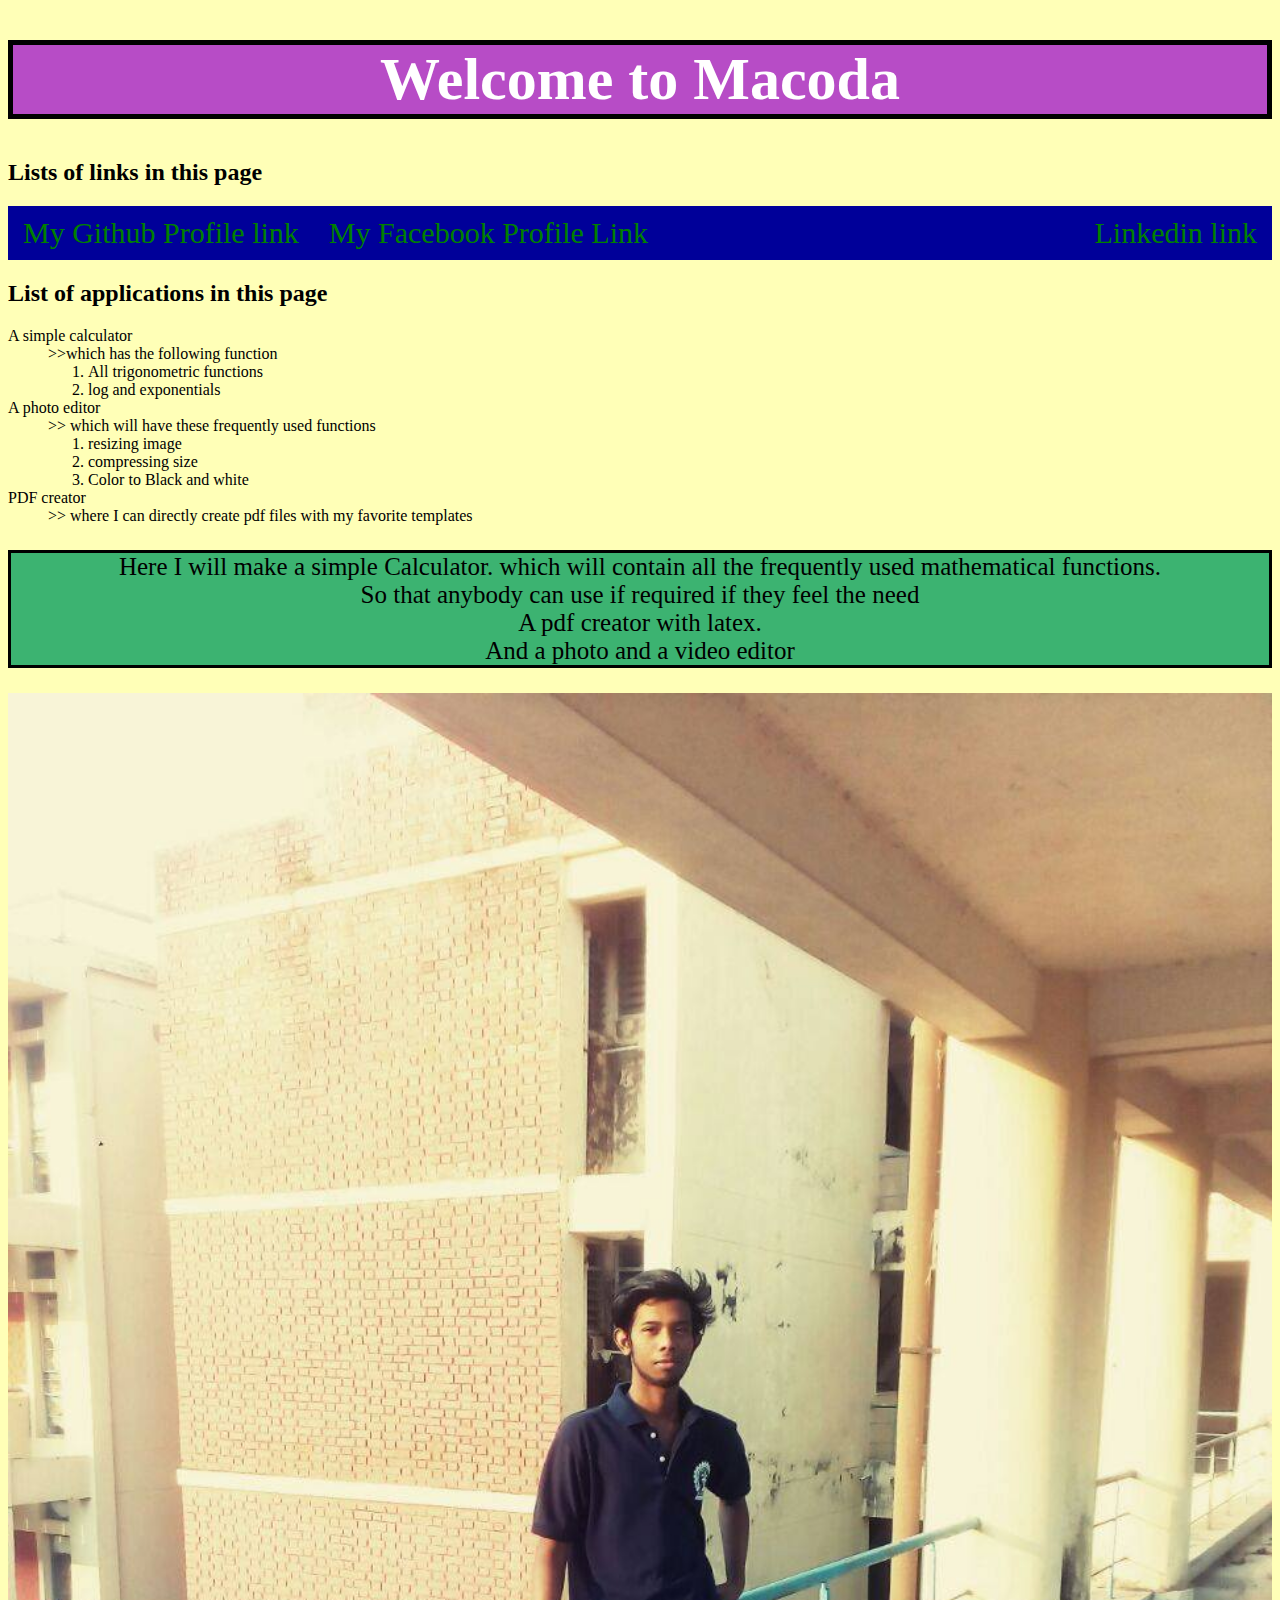
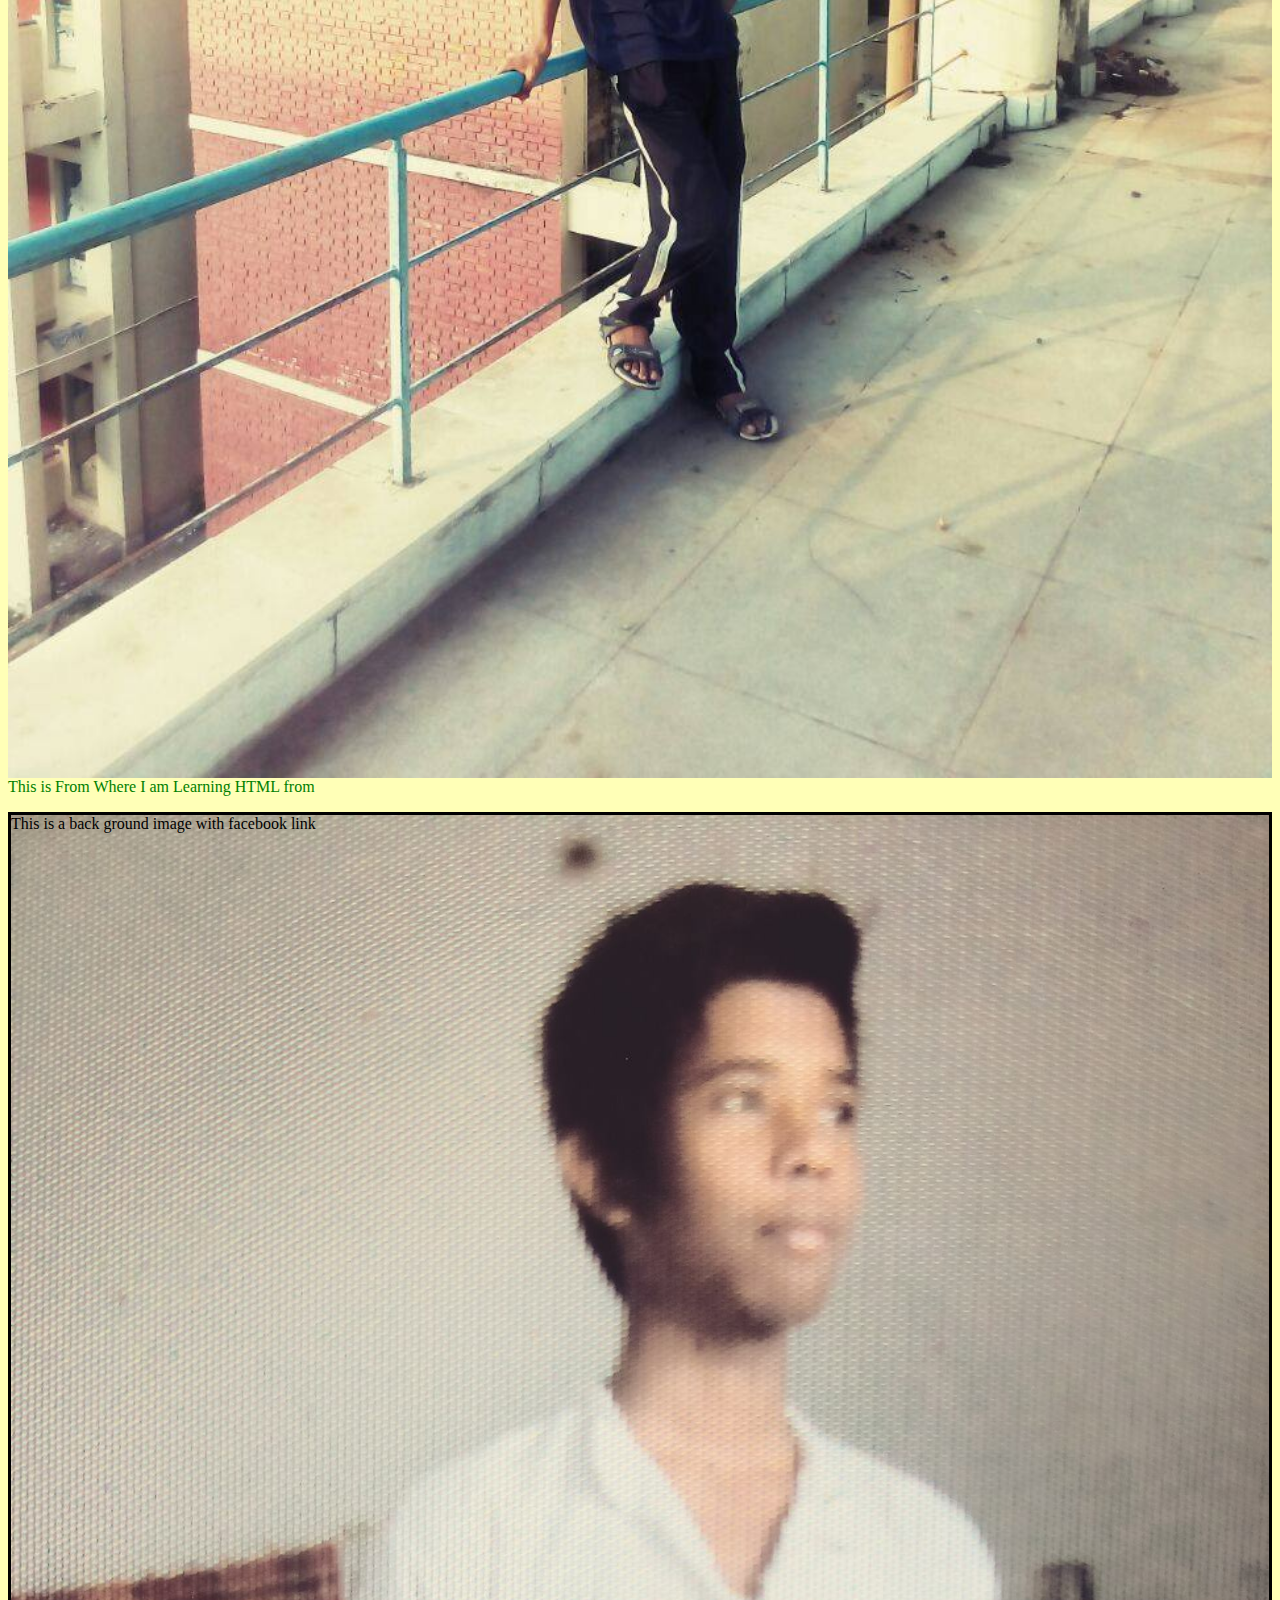
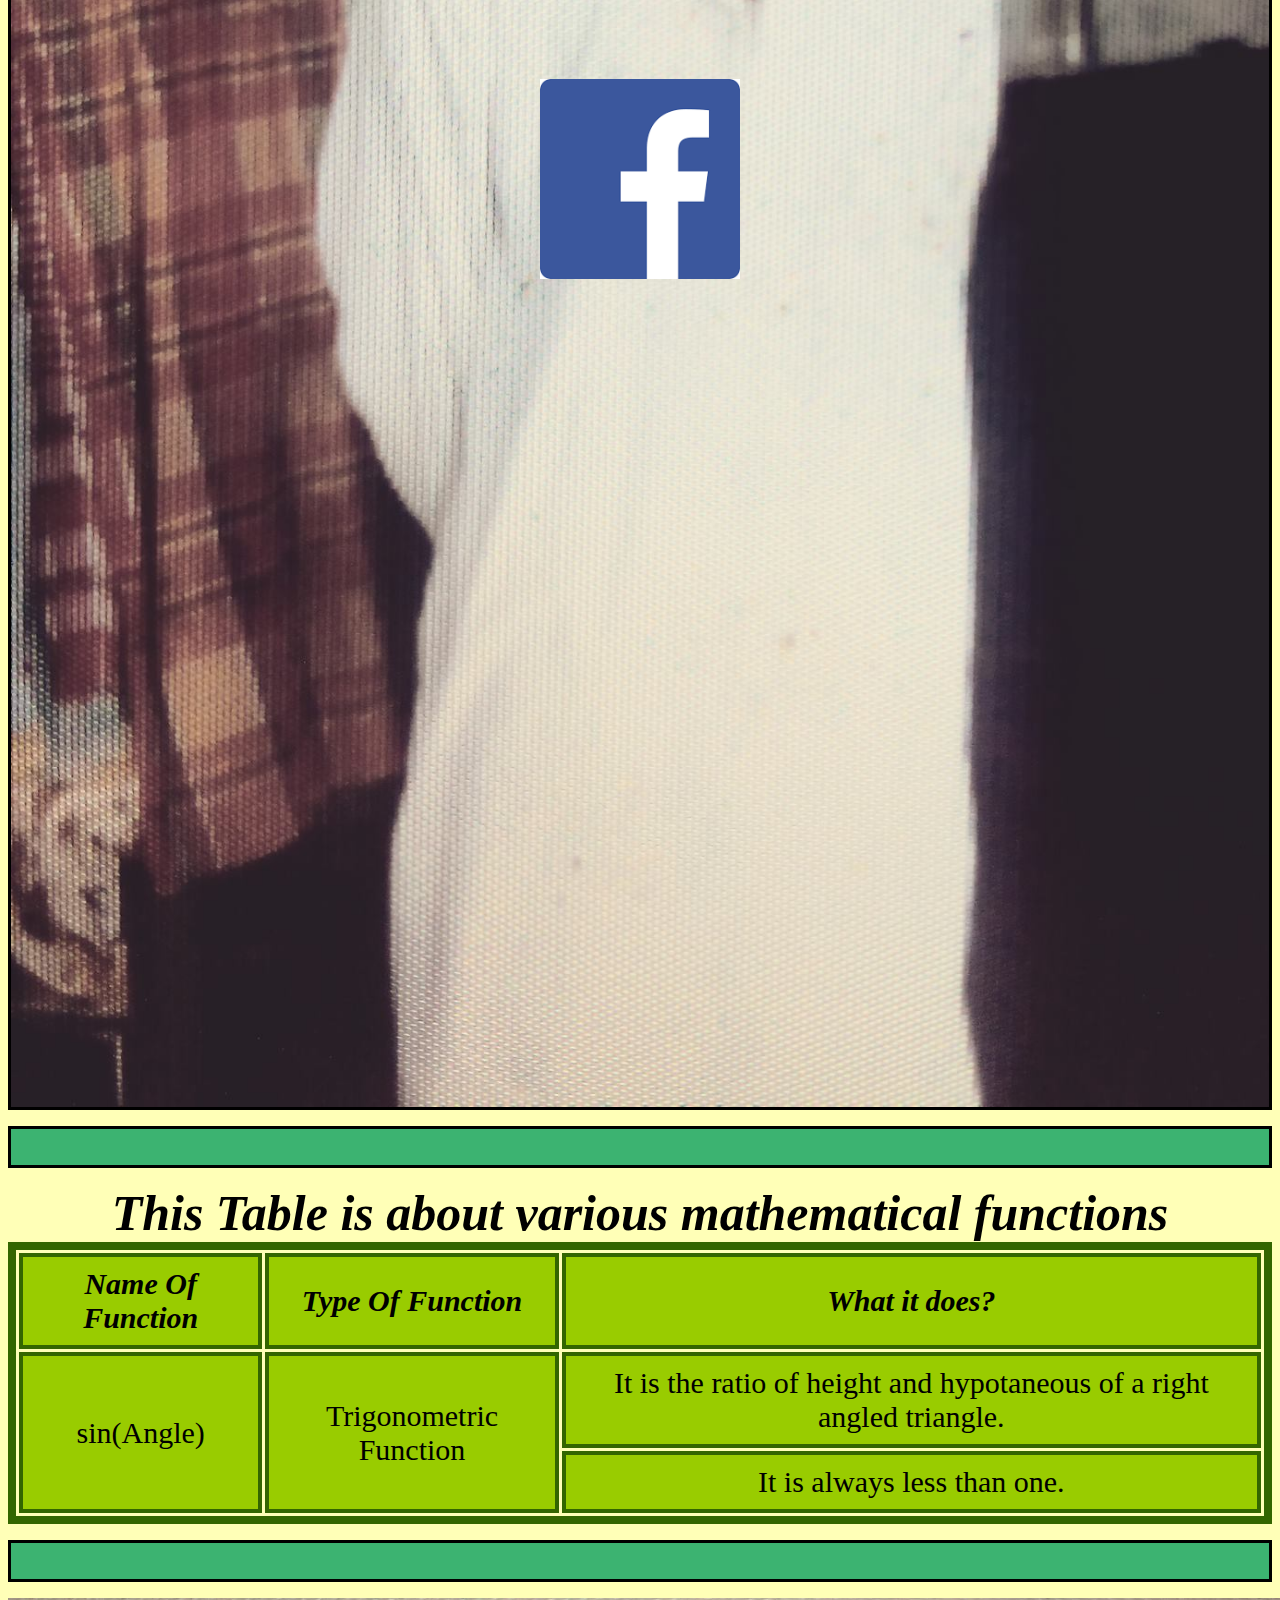
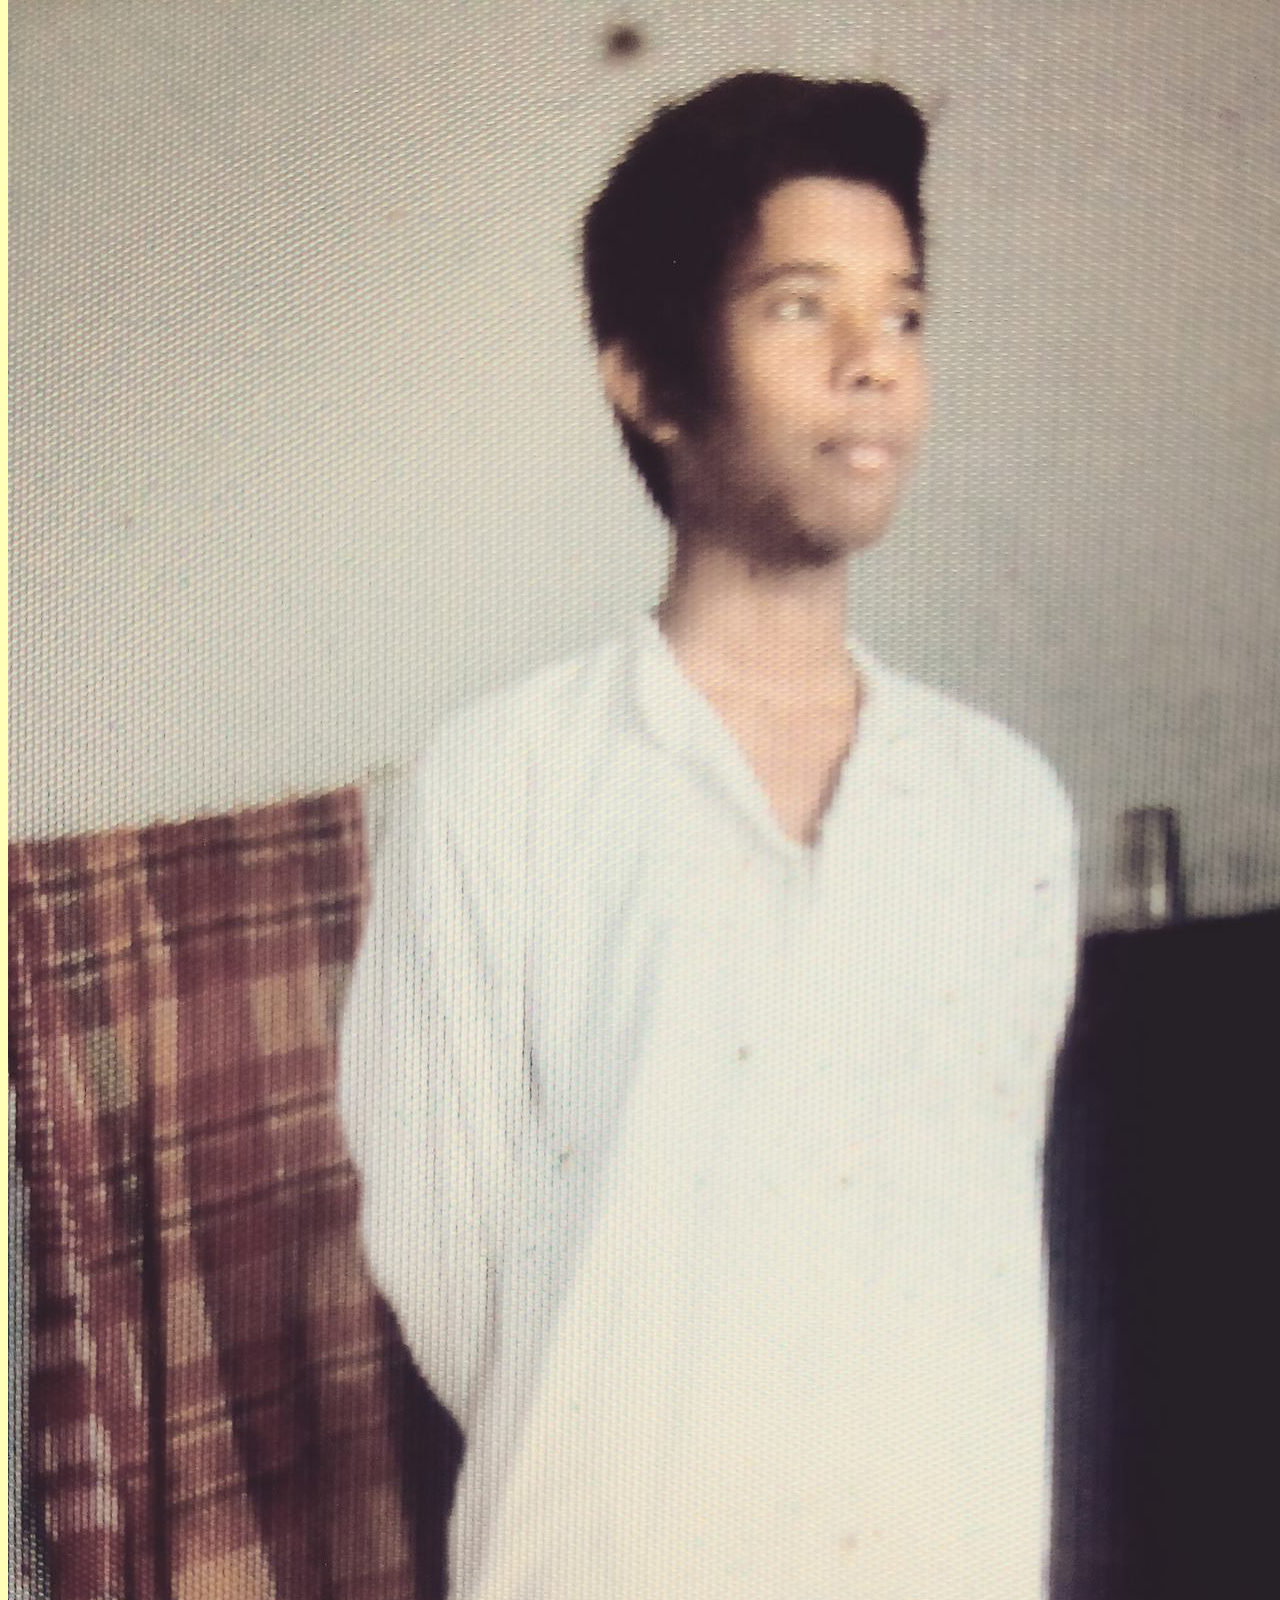
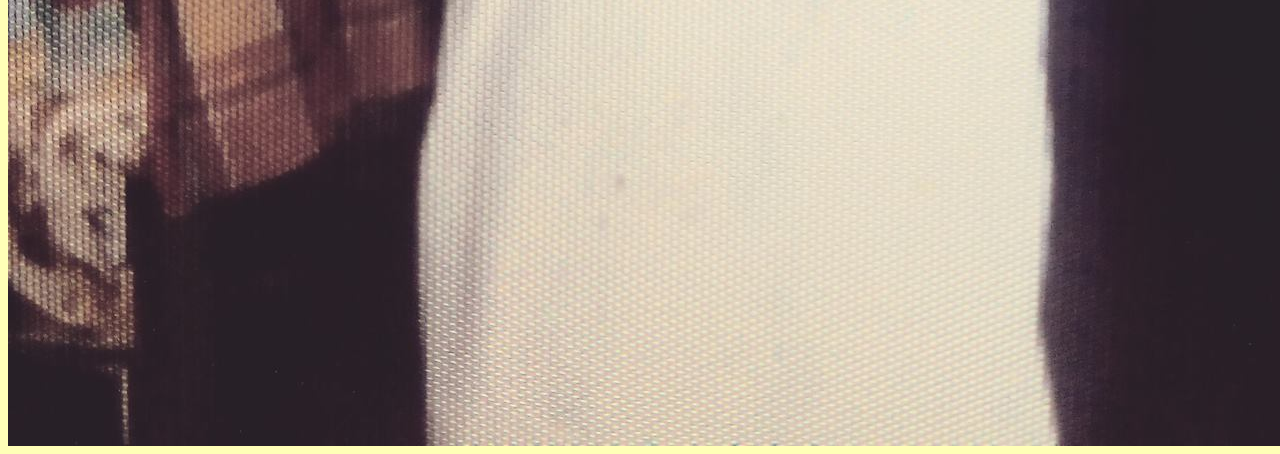
<file: index9.html>
<!DOCTYPE html>
<html>
<head>
	<title>Macoda</title>
	<link rel="stylesheet" href="css/ext9.css">
</head>
<body>

	<h1>
		Welcome to Macoda 
	</h1>
	<h2>
		Lists of links in this page
	</h2>
	<ul>
		<li class="navigationBar">
			<a href="#Github Link" style="text-decoration: none;">
				My Github Profile link           
			</a>	
		</li>
		<li class="navigationBar">
			<a href="#facebook Link" style="text-decoration: none;">
				My Facebook Profile Link
			</a>
		</li>
		<li class="navigationBar" style="float: right;" >
			<a href="#Linkedin Link"  style="text-decoration: none;">
				Linkedin link
			</a>
		</li>
	</ul>

	<h2>
		List of applications in this page
	</h2>
	<dl>
		<dt>
			A simple calculator
		</dt>
		<dd>
			>>which has the following function
			<ol type="1">
				<li>
					All trigonometric functions
				</li>
				<li>
					log and exponentials
				</li>
			</ol>
		</dd>
		<dt>
			A photo editor
		</dt>
		<dd>
			>> which will have these frequently used functions
			<ol>
				<li>
					resizing image
				</li>
				<li>
					compressing size
				</li>
				<li>
					Color to Black and white
				</li>
			</ol>
		</dd>
		<dt>
			PDF creator
		</dt>
		<dd>
			>> where I can directly create pdf files with my favorite templates
		</dd>
	</dl>

	<p style="font-size:25px;text-align: center;">Here I will make a simple Calculator. which will contain all the frequently used mathematical functions.<br/> So that anybody can use if required if they feel the need<br/>A pdf creator with latex.<br/>And a photo and a video editor</p>
	
	<img src="images/myImg2.jpg" alt="saikat mondal 2" usemap="#face" style="width: 100%;height: 100%" />
	<map name="face" id="Github Link">
		<area shape="rect" coords="810,810,1000,1000" alt="saikat" href="https://github.com/Saikat2019">
	</map>
	
	<a href="https://www.w3schools.com">
		This is From Where I am Learning HTML from
	</a>
	<p style="background-image: url('images/myImg.jpg');" class="specialP">
		This is a back ground image with facebook link<br/><br/><br/><br/><br/><br/><br/><br/><br/><br/><br/><br/><br/><br/><br/><br/><br/><br/><br/><br/><br/><br/><br/><br/><br/><br/><br/><br/><br/><br/><br/><br/><br/><br/><br/><br/><br/><br/>
		<br/><br/><br/><br/><br/><br/><br/><br/><br/><br/>
		<a href="https://www.facebook.com/profile.php?id=100011440244328">
			<img src="images/facebook.png" alt="facebook logo" style="width: 200px;height: 200px;float: none;" class="center" id="facebook Link" />
		</a>
		<br/><br/><br/><br/><br/><br/><br/><br/><br/><br/><br/><br/><br/><br/><br/><br/><br/><br/><br/><br/><br/><br/><br/><br/><br/><br/><br/><br/><br/><br/><br/><br/><br/><br/><br/><br/><br/><br/><br/><br/><br/><br/><br/><br/><br/><br/>
	</p>
	<p><br/><br/></p>
	<table>
		<caption>
			This Table is about various mathematical functions
		</caption>
		<tr>
			<th>
				<em>Name Of Function</em>
			</th>
			<th>
				<em>Type Of Function</em>
			</th>
			<th>
				<em>What it does?</em>
			</th>
		</tr>
		<tr>
			<td rowspan="2">
				sin(Angle)
			</td>
			<td rowspan="2">
				Trigonometric Function
			</td>
			<td>
				It is the ratio of height and hypotaneous of a right angled triangle.
			</td>
		</tr>
		<tr>
			<td>
				It is always less than one.
			</td>
		</tr>
	</table>
	<p><br/><br/></p>
	<picture>
		  <source media="(min-width: 1000px)" srcset="images/myImg.jpg">
		  <source media="(min-width: 465px)" srcset="images/facebook.png">
		  <img src="myImg.jpg" alt="my image" style="width:auto;float: none;" class="center">
	</picture> 
</body>
</html>
</file>
<file: css/ext10.css>
body
	{
		background-color: rgba(255, 255, 153,0.7);
	}

h1
	{
		background-color:rgba(153, 0, 204,0.7);
		color: white;
		border: 5px solid black;
		text-align: center;
		font-weight: bolder;
		font-size: 60px;
	}	

p
	{
		background-color: MediumSeaGreen;
		border: 3px solid black;
	}	

a:link 
	{
	    color: green;
	    background-color: transparent;
	    text-decoration: none;
	}

a:visited 
	{
	    color: pink;
	    background-color: transparent;
	    text-decoration: none;
	}

a:hover 
	{
	    color: red;
	    background-color: transparent;
	    text-decoration: underline;
	}

a:active 
	{
	    color: yellow;
	    background-color: transparent;
	    text-decoration: underline;
	}

img
	{
		vertical-align: middle;
		border: 10px;
		float: right;
	}	

background-image
	{
		background-repeat: no-repeat;
		background-size: cover;
		background-repeat: no-repeat;
		overflow: hidden;
	}	

caption
	{
		font-size: 50px;
		font-style: italic;
		font-weight: bolder;
	}

table
	{
		width: 100%;
		border: 8px solid rgba(51, 102, 0,1);
		text-align: center;
		font-size: 30px;
		border-spacing: 3px;
		/*border-collapse: collapse;*/
	}	

th,td
	{
		border: 4px solid rgba(51,102, 0,1);
		text-align: center;
		background-color: rgb(153, 204, 0);
		padding: 10px;
	}	

ul
	{
		/*list-style-type: disc;
		list-style-type: circle/ square/ none; */
		list-style-type: none;
		margin: 0px;
		padding: 0px;
		overflow: hidden;
		background-color: rgb(0, 0, 153);
	}	

ol
	{
		mask-type: "1";
	}	
/*
li 
	{
	    float: left;
	}

li a
	{
	    display: block;
	    color: white;
	    text-align: center;
	    padding: 16px;
	    text-decoration: none;
	}

li a:hover 
	{
	    background-color: #111111;
	}*/	




.center 
	{
	    display: block;
	    margin-left: auto;
	    margin-right: auto;
	    width: 50%;
	    text-align: center;
	}

.specialP
	{
		background-size: cover;
	}

.navigationBar 
	{
		float: left;
		padding: 10px;
		padding-left: 15px;
		padding-right: 15px;
		color:white;
		font-size: 30px;
	}	

.navigationBar a:hover
	{
		padding: 10px;
		background-color: rgb(51, 102, 255);
		color: rgb(0, 0, 102);
	}
</file>
<file: css/ext11.css>
body
	{
		background-color: rgba(255, 255, 153,0.7);
	}

h1
	{
		background-color:rgba(153, 0, 204,0.7);
		color: white;
		border: 5px solid black;
		text-align: center;
		font-weight: bolder;
		font-size: 60px;
	}	

p
	{
		background-color: MediumSeaGreen;
		border: 3px solid black;
	}	

a:link 
	{
	    color: green;
	    background-color: transparent;
	    text-decoration: none;
	}

a:visited 
	{
	    color: pink;
	    background-color: transparent;
	    text-decoration: none;
	}

a:hover 
	{
	    color: red;
	    background-color: transparent;
	    text-decoration: underline;
	}

a:active 
	{
	    color: yellow;
	    background-color: transparent;
	    text-decoration: underline;
	}

img
	{
		vertical-align: middle;
		border: 10px;
		float: right;
	}	

background-image
	{
		background-repeat: no-repeat;
		background-size: cover;
		background-repeat: no-repeat;
		overflow: hidden;
	}	

caption
	{
		font-size: 50px;
		font-style: italic;
		font-weight: bolder;
	}

table
	{
		width: 100%;
		border: 8px solid rgba(51, 102, 0,1);
		text-align: center;
		font-size: 30px;
		border-spacing: 3px;
		/*border-collapse: collapse;*/
	}	

th,td
	{
		border: 4px solid rgba(51,102, 0,1);
		text-align: center;
		background-color: rgb(153, 204, 0);
		padding: 10px;
	}	

ul
	{
		/*list-style-type: disc;
		list-style-type: circle/ square/ none; */
		list-style-type: none;
		margin: 0px;
		padding: 0px;
		overflow: hidden;
		background-color: rgb(0, 0, 153);
	}	

ol
	{
		mask-type: "1";
	}	
/*
li 
	{
	    float: left;
	}

li a
	{
	    display: block;
	    color: white;
	    text-align: center;
	    padding: 16px;
	    text-decoration: none;
	}

li a:hover 
	{
	    background-color: #111111;
	}*/	

iframe
	{
		height: 500px;
		width: 80%;
		/*border: none;*/
	}	

div
	{
		background-color: rgb(153, 255, 255);
	}	




.center 
	{
	    display: block;
	    margin-left: auto;
	    margin-right: auto;
	    width: 50%;
	    text-align: center;
	}

.specialP
	{
		background-size: cover;
	}

.navigationBar 
	{
		float: left;
		padding: 10px;
		padding-left: 15px;
		padding-right: 15px;
		color:white;
		font-size: 30px;
	}	

.navigationBar a:hover
	{
		padding: 10px;
		background-color: rgb(51, 102, 255);
		color: rgb(0, 0, 102);
	}
</file>
<file: css/ext12.css>
body
	{
		background-color: rgba(255, 255, 153,0.7);
	}

h1
	{
		background-color:rgba(153, 0, 204,0.7);
		color: white;
		border: 5px solid black;
		text-align: center;
		font-weight: bolder;
		font-size: 60px;
	}	

p
	{
		background-color: MediumSeaGreen;
		border: 3px solid black;
	}	

a:link 
	{
	    color: green;
	    background-color: transparent;
	    text-decoration: none;
	}

a:visited 
	{
	    color: pink;
	    background-color: transparent;
	    text-decoration: none;
	}

a:hover 
	{
	    color: red;
	    background-color: transparent;
	    text-decoration: underline;
	}

a:active 
	{
	    color: yellow;
	    background-color: transparent;
	    text-decoration: underline;
	}

img
	{
		vertical-align: middle;
		border: 10px;
		float: right;
	}	

background-image
	{
		background-repeat: no-repeat;
		background-size: cover;
		background-repeat: no-repeat;
		overflow: hidden;
	}	

caption
	{
		font-size: 50px;
		font-style: italic;
		font-weight: bolder;
	}

table
	{
		width: 100%;
		border: 8px solid rgba(51, 102, 0,1);
		text-align: center;
		font-size: 30px;
		border-spacing: 3px;
		/*border-collapse: collapse;*/
	}	

th,td
	{
		border: 4px solid rgba(51,102, 0,1);
		text-align: center;
		background-color: rgb(153, 204, 0);
		padding: 10px;
	}	

ul
	{
		/*list-style-type: disc;
		list-style-type: circle/ square/ none; */
		list-style-type: none;
		margin: 0px;
		padding: 0px;
		overflow: hidden;
		background-color: rgb(0, 0, 153);
	}	

ol
	{
		mask-type: "1";
	}	
/*
li 
	{
	    float: left;
	}

li a
	{
	    display: block;
	    color: white;
	    text-align: center;
	    padding: 16px;
	    text-decoration: none;
	}

li a:hover 
	{
	    background-color: #111111;
	}*/	

iframe
	{
		height: 500px;
		width: 80%;
		/*border: none;*/
	}	

div
	{
		
	}	




.center 
	{
	    display: block;
	    margin-left: auto;
	    margin-right: auto;
	    width: 50%;
	    text-align: center;
	}

.specialP
	{
		background-size: cover;
	}

.navigationBar 
	{
		float: left;
		padding: 10px;
		padding-left: 15px;
		padding-right: 15px;
		color:white;
		font-size: 30px;
	}	

.navigationBar a:hover
	{
		padding: 10px;
		background-color: rgb(51, 102, 255);
		color: rgb(0, 0, 102);
	}		

.createForm
	{
		font-size: 35px;
		font-weight: bolder;
	}	

div.left
	{
		float: left;
	}	

div.middle
	{
		float: center;
	}	

div.right
	{
		float: right
	}
</file>
<file: css/ext.css>
body
	{
		background-color: rgba(255, 255, 153,0.7);
	}

h1
	{
		background-color:rgba(153, 0, 204,0.7);
		color: white;
		border: 5px solid black;
	}	

p
	{
		background-color: MediumSeaGreen;
		border: 3px solid black;
	}	

a:link 
	{
	    color: green;
	    background-color: transparent;
	    text-decoration: none;
	}

a:visited 
	{
	    color: pink;
	    background-color: transparent;
	    text-decoration: none;
	}

a:hover 
	{
	    color: red;
	    background-color: transparent;
	    text-decoration: underline;
	}

a:active 
	{
	    color: yellow;
	    background-color: transparent;
	    text-decoration: underline;
	}

img
	{
		width:50px;
		height: 80px;
		border: 10px;
		float: right;
	}
</file>
<file: css/ext3.css>
body
	{
		background-color: rgba(255, 255, 153,0.7);
	}

h1
	{
		background-color:rgba(153, 0, 204,0.7);
		color: white;
		border: 5px solid black;
	}	

p
	{
		background-color: MediumSeaGreen;
		border: 3px solid black;
	}	

a:link 
	{
	    color: green;
	    background-color: transparent;
	    text-decoration: none;
	}

a:visited 
	{
	    color: pink;
	    background-color: transparent;
	    text-decoration: none;
	}

a:hover 
	{
	    color: red;
	    background-color: transparent;
	    text-decoration: underline;
	}

a:active 
	{
	    color: yellow;
	    background-color: transparent;
	    text-decoration: underline;
	}

img
	{
		vertical-align: middle;
		border: 10px;
		float: right;
	}	

background-image
	{
		width: 100%;
	}	




.center {
    display: block;
    margin-left: auto;
    margin-right: auto;
    width: 50%;
}
</file>
<file: css/ext4.css>
body
	{
		background-color: rgba(255, 255, 153,0.7);
	}

h1
	{
		background-color:rgba(153, 0, 204,0.7);
		color: white;
		border: 5px solid black;
		text-align: center;
		font-weight: bolder;
		font-size: 60px;
	}	

p
	{
		background-color: MediumSeaGreen;
		border: 3px solid black;
	}	

a:link 
	{
	    color: green;
	    background-color: transparent;
	    text-decoration: none;
	}

a:visited 
	{
	    color: pink;
	    background-color: transparent;
	    text-decoration: none;
	}

a:hover 
	{
	    color: red;
	    background-color: transparent;
	    text-decoration: underline;
	}

a:active 
	{
	    color: yellow;
	    background-color: transparent;
	    text-decoration: underline;
	}

img
	{
		vertical-align: middle;
		border: 10px;
		float: right;
	}	

background-image
	{
		background-repeat: no-repeat;
		background-size: cover;
		background-repeat: no-repeat;
		overflow: hidden;
	}	

caption
	{
		font-size: 50px;
		font-style: italic;
		font-weight: bolder;
	}

table
	{
		width: 100%;
		border: 8px solid rgba(51, 102, 0,1);
		text-align: center;
		font-size: 30px;
		border-spacing: 3px;
		/*border-collapse: collapse;*/
	}	

th,td
	{
		border: 4px solid rgba(51,102, 0,1);
		text-align: center;
		background-color: rgb(153, 204, 0);
		padding: 10px;
	}	




.center 
	{
	    display: block;
	    margin-left: auto;
	    margin-right: auto;
	    width: 50%;
	}

.specialP
	{
		background-size: cover;
	}
</file>
<file: css/ext5.css>
body
	{
		background-color: rgba(255, 255, 153,0.7);
	}

h1
	{
		background-color:rgba(153, 0, 204,0.7);
		color: white;
		border: 5px solid black;
		text-align: center;
		font-weight: bolder;
		font-size: 60px;
	}	

p
	{
		background-color: MediumSeaGreen;
		border: 3px solid black;
	}	

a:link 
	{
	    color: green;
	    background-color: transparent;
	    text-decoration: none;
	}

a:visited 
	{
	    color: pink;
	    background-color: transparent;
	    text-decoration: none;
	}

a:hover 
	{
	    color: red;
	    background-color: transparent;
	    text-decoration: underline;
	}

a:active 
	{
	    color: yellow;
	    background-color: transparent;
	    text-decoration: underline;
	}

img
	{
		vertical-align: middle;
		border: 10px;
		float: right;
	}	

background-image
	{
		background-repeat: no-repeat;
		background-size: cover;
		background-repeat: no-repeat;
		overflow: hidden;
	}	

caption
	{
		font-size: 50px;
		font-style: italic;
		font-weight: bolder;
	}

table
	{
		width: 100%;
		border: 8px solid rgba(51, 102, 0,1);
		text-align: center;
		font-size: 30px;
		border-spacing: 3px;
		/*border-collapse: collapse;*/
	}	

th,td
	{
		border: 4px solid rgba(51,102, 0,1);
		text-align: center;
		background-color: rgb(153, 204, 0);
		padding: 10px;
	}	

ul
	{
		list-style-type: disc;
		/* list-style-type: circle/ square/ none; */
	}	

ol
	{
		mask-type: "1";
	}	




.center 
	{
	    display: block;
	    margin-left: auto;
	    margin-right: auto;
	    width: 50%;
	}

.specialP
	{
		background-size: cover;
	}
</file>
<file: css/ext9.css>
body
	{
		background-color: rgba(255, 255, 153,0.7);
	}

h1
	{
		background-color:rgba(153, 0, 204,0.7);
		color: white;
		border: 5px solid black;
		text-align: center;
		font-weight: bolder;
		font-size: 60px;
	}	

p
	{
		background-color: MediumSeaGreen;
		border: 3px solid black;
	}	

a:link 
	{
	    color: green;
	    background-color: transparent;
	    text-decoration: none;
	}

a:visited 
	{
	    color: pink;
	    background-color: transparent;
	    text-decoration: none;
	}

a:hover 
	{
	    color: red;
	    background-color: transparent;
	    text-decoration: underline;
	}

a:active 
	{
	    color: yellow;
	    background-color: transparent;
	    text-decoration: underline;
	}

img
	{
		vertical-align: middle;
		border: 10px;
		float: right;
	}	

background-image
	{
		background-repeat: no-repeat;
		background-size: cover;
		background-repeat: no-repeat;
		overflow: hidden;
	}	

caption
	{
		font-size: 50px;
		font-style: italic;
		font-weight: bolder;
	}

table
	{
		width: 100%;
		border: 8px solid rgba(51, 102, 0,1);
		text-align: center;
		font-size: 30px;
		border-spacing: 3px;
		/*border-collapse: collapse;*/
	}	

th,td
	{
		border: 4px solid rgba(51,102, 0,1);
		text-align: center;
		background-color: rgb(153, 204, 0);
		padding: 10px;
	}	

ul
	{
		/*list-style-type: disc;
		list-style-type: circle/ square/ none; */
		list-style-type: none;
		margin: 0px;
		padding: 0px;
		overflow: hidden;
		background-color: rgb(0, 0, 153);
	}	

ol
	{
		mask-type: "1";
	}	
/*
li 
	{
	    float: left;
	}

li a
	{
	    display: block;
	    color: white;
	    text-align: center;
	    padding: 16px;
	    text-decoration: none;
	}

li a:hover 
	{
	    background-color: #111111;
	}*/	




.center 
	{
	    display: block;
	    margin-left: auto;
	    margin-right: auto;
	    width: 50%;
	}

.specialP
	{
		background-size: cover;
	}

.navigationBar 
	{
		float: left;
		padding: 10px;
		padding-left: 15px;
		padding-right: 15px;
		color:white;
		font-size: 30px;
	}	

.navigationBar a:hover
	{
		padding: 10px;
		background-color: rgb(51, 102, 255);
		color: rgb(0, 0, 102);
	}
</file>
